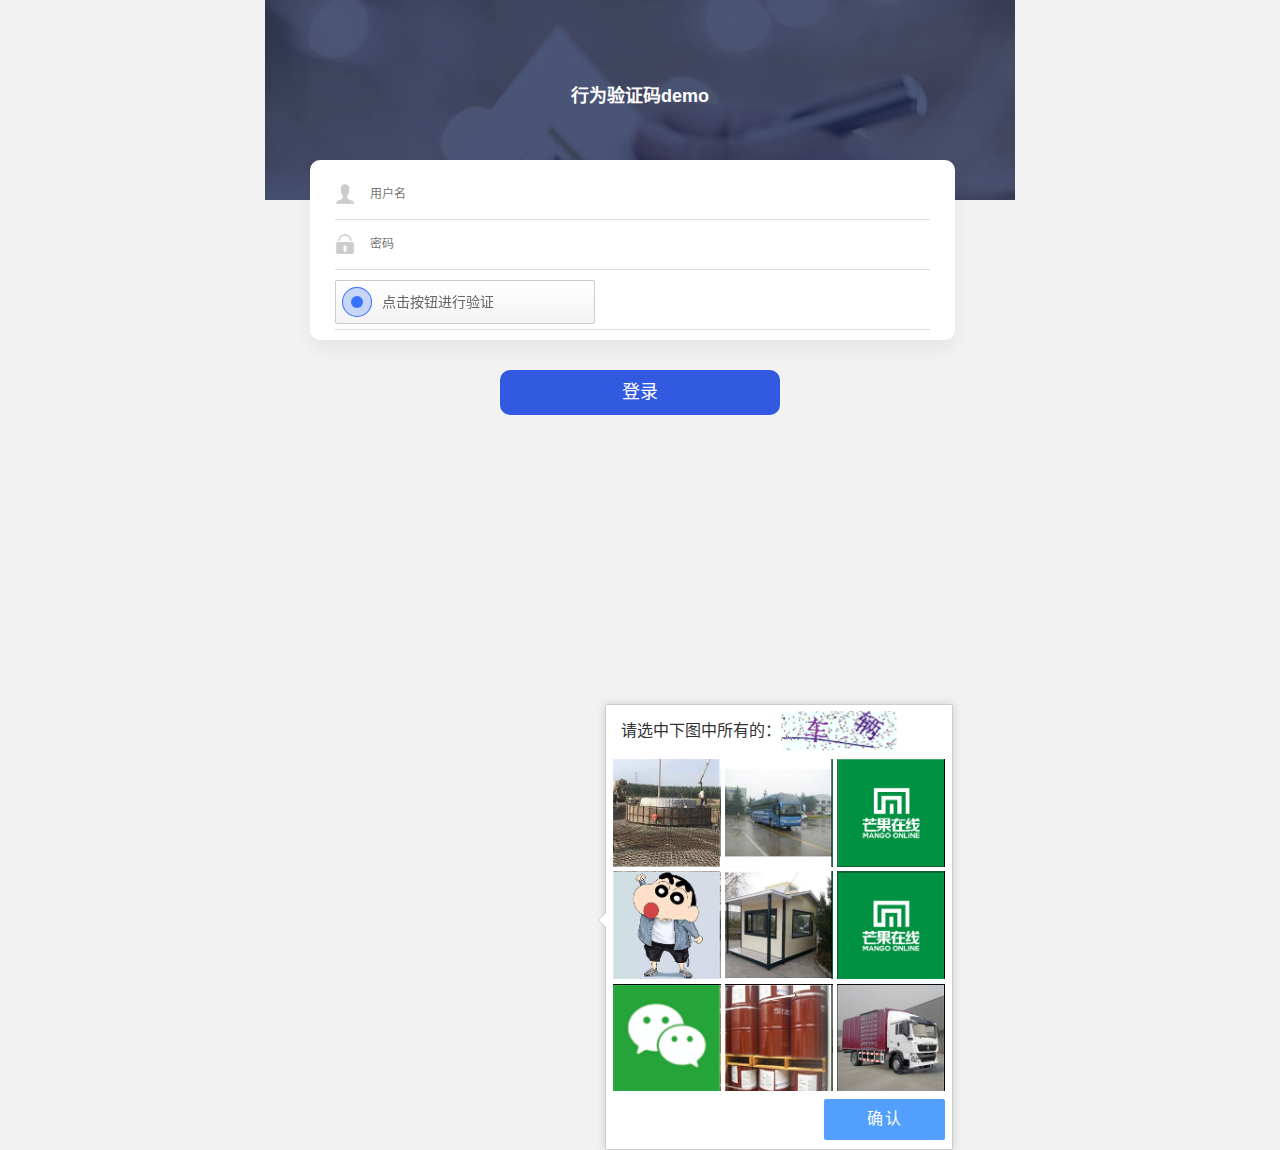
<file: fe/index.html>
<!DOCTYPE html>
<html lang="zh-cn">

<head>
    <meta charset="UTF-8">
    <title>行为验证码demo</title>
    <meta name="renderer" content="webkit">
    <meta name="viewport" content="width=device-width,initial-scale=1,maximum-scale=1,user-scalable=0">
    <meta name="apple-mobile-web-app-capable" content="yes">
    <meta name="apple-mobile-web-app-status-bar-style" content="black">
    <meta name="format-detection" content="telephone=no">
    <meta name="keywords" content="验证码,demo">
    <meta name="description" content="行为验证码demo">
    <link href="./demo/Tmmain.css" rel="stylesheet">
    <link href="./demo/Tmmanage.css" rel="stylesheet">
    <link href="./css/style.1.5.7.css" rel="stylesheet">
    <link href="./css/style_https.1.4.8.css" rel="stylesheet">
</head>

<body class="bgf2">
    <section class="flexview">
        <!--背景logo-->
        <div class="adminBg">
            <img class="admin_img" src="./demo/adminbg.png" alt="">
            <div class="admin_text">
                <div class="admin_name">
                    <h2 class="admin_h2">行为验证码demo</h2>
                </div>
            </div>
        </div>
        <div class="adminform">
            <form id="form1">
                <div class="admininput">
                    <div class="group_input">
                        <label><img class="accountImg" src="./demo/account.png" alt=""></label>
                        <input id="username" name="username" type="text" class="text8" placeholder="用户名" validate="{required:true,maxlength:18,minlength:4}" NullMeg="请输入用户名" ErrMeg="请输入合法的用户名">
                    </div>
                    <div class="group_input">
                        <label>
                        <img class="accountImg" src="./demo/lock.png" alt="">
                    </label>
                        <input type="password" name="password" id="password" class="text8" placeholder="密码" validate="{required:true,maxlength:18,minlength:4}" NullMeg="请输入密码" ErrMeg="请输入合法的密码">
                    </div>
                    <div id="CodeImg-Container" class="login_textdiv" style="display:none;">
                        <span class="login_t3"></span>
                        <input type="text" id="ImgCode" name="ImgCode" class="text10" validate="{maxlength:18,minlength:4}" />
                        <a href="javascript:RefreshImgCode();"><img class="GetImg" id="NowImgCode" alt="" /></a>
                    </div>
                    <div class="group_input" style="margin-top:10px;">
                        <div id="CodeGeet-Container" style="float:left;margin-bottom:20px;display:none;">
                            <div id="captcha-embed"></div>
                            <!-- <div id="captcha-wait">正在加载验证码......</div>-->
                            <div>
                                <!-- geetest_detect geetest_success_animate geetest_selected -->
                                <div class="geetest_holder geetest_wind geetest_fallback  geetest_wait_compute" style="width: 210px;">
                                    <div class="geetest_form"><input type="hidden" name="geetest_challenge"><input type="hidden" name="geetest_validate"><input type="hidden" name="geetest_seccode"></div>
                                    <div class="geetest_btn">
                                        <div class="geetest_radar_btn">
                                            <div class="geetest_radar">
                                                <div class="geetest_ring">
                                                    <div class="geetest_small"></div>
                                                </div>
                                                <div class="geetest_sector" style="transform: rotate(93.6346deg);">
                                                    <div class="geetest_small"></div>
                                                </div>
                                                <div class="geetest_cross">
                                                    <div class="geetest_h"></div>
                                                    <div class="geetest_v"></div>
                                                </div>
                                                <div class="geetest_dot"></div>
                                                <div class="geetest_scan">
                                                    <div class="geetest_h"></div>
                                                </div>
                                                <div class="geetest_status">
                                                    <div class="geetest_bg"></div>
                                                    <div class="geetest_hook"></div>
                                                </div>
                                            </div>
                                            <div class="geetest_ie_radar"></div>
                                            <div class="geetest_radar_tip" tabindex="0" aria-label="点击按钮进行验证" style="outline-width: 0px;"><span class="geetest_radar_tip_content">点击按钮进行验证</span><span class="geetest_reset_tip_content">请点击重试</span><span class="geetest_radar_error_code"></span></div>

                                        </div>
                                        <div class="geetest_ghost_success ">
                                            <div class="geetest_success_btn" style="width: 100%;">
                                                <div class="geetest_success_box">
                                                    <div class="geetest_success_show">
                                                        <div class="geetest_success_pie"></div>
                                                        <div class="geetest_success_filter"></div>
                                                        <div class="geetest_success_mask"></div>
                                                    </div>
                                                    <div class="geetest_success_correct">
                                                        <div class="geetest_success_icon"></div>
                                                    </div>
                                                </div>
                                                <div class="geetest_success_radar_tip"><span class="geetest_success_radar_tip_content">验证成功</span><span class="geetest_success_radar_tip_timeinfo"></span></div>
                                            </div>
                                        </div>
                                    </div>


                                </div>
                            </div>
                            <div id="captcha-error" class="error" style="width: 100%; float: left;color: #ff0000;display:none">拖动上方滑块完成拼图</div>
                        </div>

                    </div>
                </div>
                <a class="btn8" href="javascript:funLogin()">登录</a>
            </form>
        </div>
    </section>


    <script src="./js/jquery-1.10.2.min.js"></script>
    <script src="./js/gt.js"></script>
    <script type="text/javascript">
        var CodeKey = "";
        var validate = null;
        var _captchaObj = null;
        $(function() {
            InitValCode();
            $(".geetest_item ").bind("click", function() {
                var select_index = $(".geetest_window .geetest_item").index(this);
                alert(select_index);
                $(this).addClass("geetest_selected");
            });
        })

        function funLogin() {
            if (_captchaObj) {
                validate = _captchaObj.getValidate();
                if (!validate) {
                    $("#captcha-error").show();
                } else {
                    $("#captcha-error").hide();
                }
            }
            if (validate) {
                $.tmAjax({
                    url: '/api/am/login/login',
                    data: $('#form1').serialize(),
                    type: "Post",
                    success: function(data) {
                        if (!$.APISuccess(data)) {
                            $.msgTip(data.Message);
                            RefreshCode(data.Message);
                        } else {
                            var _token = data.Data;
                            setToken(_token.token);
                            var originurl = location.origin + "/";
                            var jumpurl = document.referrer;
                            if (jumpurl == "") {
                                window.location.href = "/am/home/index";
                            } else if (jumpurl.indexOf("/a/") > 0 || jumpurl.indexOf("/am/") > 0 || jumpurl.indexOf("/login/") > 0 || jumpurl.indexOf("register") > 0 || jumpurl.indexOf("logout") > 0 || originurl == jumpurl) {
                                window.top.location.href = "/am/home/index";
                            } else {
                                window.location.href = jumpurl;
                            }
                        }
                    }
                });
            }
        }
        //刷新验证码
        function RefreshImgCode() {
            $("#NowImgCode").attr("src", "/a/login/GetImgCode?CodeKey=" + CodeKey + "&t=" + new Date().getTime());
        }
        //初始化验证码
        function InitValCode() {
            $("#CodeGeet-Container").show();
            var data = {
                "success": "1",
                "gt": "c1dedc5585a84a57e805cf788ff52a8d",
                "challenge": "bded950c4006cce4cebd70de159f41e6",
                "new_captcha": true
            };
            // var data = {
            //     "success": 0,
            //     "gt": "123456",
            //     "challenge": "c74d97b01eae257e44aa9d5bade97bafb5",
            //     "new_captcha": true
            // }
            // InitGeetestFun(data)
        }
        //加载行为验证码
        function InitGeetestFun(data) {
            initGeetest({
                gt: data.gt,
                challenge: data.challenge,
                product: "embed",
                // offline: !data.success,
                new_captcha: data.new_captcha,
                width: "210px"
            }, function(captchaObj) {
                _captchaObj = captchaObj;
                $("#captcha-embed").html("");
                captchaObj.appendTo("#captcha-embed");
                captchaObj.onReady(function() {
                    $("#captcha-wait").hide();
                });
                captchaObj.onSuccess(function() {
                    $("#captcha-error").hide();
                });
            });
        }
        //刷新验证码
        function RefreshCode(msg) {
            if (msg.indexOf("过期") > 0) {
                InitValCode();
            } else {
                _captchaObj.reset();
            }
        }
    </script>
    <div class="geetest_fullpage_click geetest_float geetest_wind geetest_click" style="left: 605px; top: 912px; display: block; opacity: 1;">
        <div class="geetest_fullpage_ghost"></div>
        <div class="geetest_fullpage_click_wrap">
            <div class="geetest_fullpage_click_box" style="width: 348px; top: -198px;">
                <div class="geetest_holder geetest_silver" style="display: block; opacity: 1;">
                    <div class="geetest_widget">
                        <div class="geetest_head">
                            <div class="geetest_tips">
                                <div class="geetest_tip_content">请选中下图中所有的：</div>
                                <div class="geetest_tip_img" aria-hidden="true" style="display: block;background-image: url(&quot;./images/demo.png&quot;);"></div>
                            </div>
                            <div class="geetest_atips">
                                <div class="geetest_atip_content"></div>
                                <div class="geetest_tip_text">
                                    <div class="geetest_word1"><span class="">1</span></div>
                                    <div class="geetest_word2"><span class="">2</span></div>
                                    <div class="geetest_word3"><span class="">3</span></div>
                                    <div class="geetest_word4"><span class="">4</span></div>
                                    <div class="geetest_word5"><span class="">5</span></div>
                                    <div class="geetest_word6"><span class="">6</span></div>
                                </div>
                            </div>
                            <div class="geetest_tip_space"></div>
                        </div>
                        <div class="geetest_table_box">
                            <div class="geetest_window">
                                <div class="geetest_item" style="width: 31%; padding-bottom: 31%;">
                                    <div class="geetest_item_wrap"><img class="geetest_item_img" src="./images/demo.png" style="left: 0%; top: 0%; width: 300%; height: 337.2%;"></div>
                                    <div class="geetest_item_ghost"></div>
                                    <div class="geetest_item_icon"></div>
                                </div>
                                <div class="geetest_item" style="width: 31%; padding-bottom: 31%;">
                                    <div class="geetest_item_wrap"><img class="geetest_item_img" src="./images/demo.png" style="left: -100%; top: 0%; width: 300%; height: 337.2%;"></div>
                                    <div class="geetest_item_ghost"></div>
                                    <div class="geetest_item_icon"></div>
                                </div>
                                <div class="geetest_item" style="width: 31%; padding-bottom: 31%;">
                                    <div class="geetest_item_wrap"><img class="geetest_item_img" src="./images/demo.png" style="left: -200%; top: 0%; width: 300%; height: 337.2%;"></div>
                                    <div class="geetest_item_ghost"></div>
                                    <div class="geetest_item_icon"></div>
                                </div>
                                <div class="geetest_item" style="width: 31%; padding-bottom: 31%;">
                                    <div class="geetest_item_wrap"><img class="geetest_item_img" src="./images/demo.png" style="left: 0%; top: -100%; width: 300%; height: 337.2%;"></div>
                                    <div class="geetest_item_ghost"></div>
                                    <div class="geetest_item_icon"></div>
                                </div>
                                <div class="geetest_item" style="width: 31%; padding-bottom: 31%;">
                                    <div class="geetest_item_wrap"><img class="geetest_item_img" src="./images/demo.png" style="left: -100%; top: -100%; width: 300%; height: 337.2%;"></div>
                                    <div class="geetest_item_ghost"></div>
                                    <div class="geetest_item_icon"></div>
                                </div>
                                <div class="geetest_item" style="width: 31%; padding-bottom: 31%;">
                                    <div class="geetest_item_wrap"><img class="geetest_item_img" src="./images/demo.png" style="left: -200%; top: -100%; width: 300%; height: 337.2%;"></div>
                                    <div class="geetest_item_ghost"></div>
                                    <div class="geetest_item_icon"></div>
                                </div>
                                <div class="geetest_item" style="width: 31%; padding-bottom: 31%;">
                                    <div class="geetest_item_wrap"><img class="geetest_item_img" src="./images/demo.png" style="left: 0%; top: -200%; width: 300%; height: 337.2%;"></div>
                                    <div class="geetest_item_ghost"></div>
                                    <div class="geetest_item_icon"></div>
                                </div>
                                <div class="geetest_item" style="width: 31%; padding-bottom: 31%;">
                                    <div class="geetest_item_wrap"><img class="geetest_item_img" src="./images/demo.png" style="left: -100%; top: -200%; width: 300%; height: 337.2%;"></div>
                                    <div class="geetest_item_ghost"></div>
                                    <div class="geetest_item_icon"></div>
                                </div>
                                <div class="geetest_item" style="width: 31%; padding-bottom: 31%;">
                                    <div class="geetest_item_wrap"><img class="geetest_item_img" src="./images/demo.png" style="left: -200%; top: -200%; width: 300%; height: 337.2%;"></div>
                                    <div class="geetest_item_ghost"></div>
                                    <div class="geetest_item_icon"></div>
                                </div>
                            </div>
                            <div class="geetest_result_tip"></div>
                        </div>
                        <div class="geetest_panel">
                            <div class="geetest_small" tabindex="-1" style="outline: none; font-size: 12px;">
                                <a class="geetest_close" href="javascript:;" tabindex="-1">
                                    <div class="geetest_close_tip">关闭验证</div>
                                </a>
                                <a class="geetest_refresh" href="javascript:;" tabindex="-1">
                                    <div class="geetest_refresh_tip">刷新验证</div>
                                </a>
                                <a class="geetest_voice">
                                    <div class="geetest_voice_tip"></div>
                                </a>
                            </div>
                            <a class="geetest_commit" href="javascript:;">
                                <div class="geetest_commit_tip">确认</div>
                            </a>
                        </div>
                    </div>
                </div>
            </div>
            <div class="geetest_fullpage_pointer" style="display: block;">
                <div class="geetest_fullpage_pointer_out"></div>
                <div class="geetest_fullpage_pointer_in"></div>
            </div>
        </div>
    </div>
</body>

</html>
</file>
<file: fe/demo/Tmmain.css>
@charset "utf-8";
/*********************************************************************************
**项目名：批发商管理端
*** 描述：批发商管理端公共css
** 创建时间：2018/7/3
** 最后修改人：（无）
** 最后修改时间：（无）
** 版权所有 (C) :tianmei
**********************************************************************************/
.flex,
.flexrow,
.flexup {
  display: -webkit-box;
  display: -webkit-flex;
  display: -ms-flexbox;
  display: flex;
}
.flexrow {
  flex-flow: row wrap;
}
.flexup {
  flex-direction: column;
  justify-content: flex-start;
}
/**
 * Component:	Variables
 * Description:	Define all variables
*/
.m-actionsheet {
  text-align: center;
  position: fixed;
  bottom: 0;
  left: 0;
  width: 100%;
  z-index: 1000;
  background-color: #ffffff;
  transform: translate(0, 100%);
  transition: transform .3s;
}
.actionsheet-item {
  display: block;
  position: relative;
  font-size: 14px;
  color: #555;
  height: 40px;
  line-height: 40px;
  background-color: #FFF;
}
.actionsheet-item:after {
  content: '';
  position: absolute;
  z-index: 2;
  bottom: 0;
  left: 0;
  width: 100%;
  height: 1px;
  border-bottom: 1px solid #D9D9D9;
  transform: scaleY(0.5);
  transform-origin: 0 100%;
}
.actionsheet-action {
  display: block;
  margin-top: 10px;
  font-size: 14px;
  color: #555;
  height: 40px;
  line-height: 40px;
  background-color: #FFF;
}
.actionsheet-toggle {
  transform: translate(0, 0);
}
/* CSS Document */
html,
body,
div,
span,
applet,
object,
iframe,
h1,
h2,
h3,
h4,
h5,
h6,
p,
blockquote,
pre,
a,
abbr,
acronym,
address,
big,
cite,
code,
del,
dfn,
em,
img,
ins,
kbd,
q,
s,
samp,
small,
strike,
strong,
sub,
sup,
tt,
var,
b,
u,
i,
center,
dl,
dt,
dd,
ol,
ul,
li,
fieldset,
form,
label,
legend,
table,
caption,
tbody,
tfoot,
thead,
tr,
th,
td,
article,
aside,
canvas,
details,
embed,
figure,
figcaption,
footer,
header,
hgroup,
menu,
nav,
output,
ruby,
section,
summary,
time,
mark,
audio,
video {
  margin: 0;
  padding: 0;
}
fieldset,
img {
  border: none;
}
img {
  vertical-align: middle;
}
address,
caption,
cite,
code,
dfn,
th,
var {
  font-style: normal;
  font-weight: normal;
}
ul,
ol {
  list-style: none;
}
input {
  padding-top: 0;
  padding-bottom: 0;
  font-family: "Microsoft YaHei";
}
input::-moz-focus-inner {
  border: none;
  padding: 0;
}
select,
input {
  vertical-align: middle;
}
select,
input,
textarea {
  font-size: 12px;
  margin: 0;
}
input[type="text"],
input[type="password"],
textarea {
  outline-style: none;
  -webkit-appearance: none;
}
textarea {
  resize: none;
}
input,
textarea {
  background: none;
  border: none;
}
table {
  border-collapse: collapse;
}
body {
  color: #333;
  font: 12px/20px "Microsoft YaHei", "Arial Narrow", HELVETICA;
  background: #fff;
  margin: 0;
  -webkit-font-smoothing: antialiased;
}
a {
  color: #555555;
}
a:link {
  text-decoration: none;
}
a:visited {
  text-decoration: none;
}
a:hover {
  text-decoration: none;
}
ul {
  list-style-type: none;
}
input,
textarea {
  background: none;
  border: none;
}
input::-moz-focus-inner {
  border: none;
  padding: 0;
}
div,
span,
nav,
header,
footer,
a {
  -webkit-box-sizing: border-box;
  -moz-box-sizing: border-box;
  box-sizing: border-box;
}
body {
  line-height: normal;
}
a,
a:hover,
a:active,
a:visited,
a:link,
a:focus {
  -webkit-tap-highlight-color: rgba(0, 0, 0, 0);
  -webkit-tap-highlight-color: transparent;
  outline: none;
  background: none;
  text-decoration: none;
}
body.bgf2 {
  background-color: #f2f2f2;
  line-height: normal;
}
a,
label {
  blr: expression(this.onFocus=this.blur());
}
a,
label {
  outline: none;
}
.flexview {
  width: 100%;
  max-width: 750px;
  margin: 0px auto;
}
.flexview.pb50 {
  padding-bottom: 50px;
}
.hide {
  display: none!important;
}
.fc1 {
  color: #111111;
}
.fc2 {
  color: #ff4c2f;
}
.fc3 {
  color: #315ae1;
}
.header {
  height: 40px;
  position: relative;
  display: -webkit-box;
  display: -webkit-flex;
  display: -ms-flexbox;
  display: flex;
  line-height: 40px;
  background-color: #f2f2f2;
}
.header_center {
  overflow: hidden;
  text-overflow: ellipsis;
  white-space: nowrap;
  text-align: center;
  -webkit-box-pack: center;
  -webkit-justify-content: center;
  -ms-flex-pack: center;
  justify-content: center;
  -webkit-box-align: center;
  -webkit-align-items: center;
  -ms-flex-align: center;
  align-items: center;
  height: 40px;
  width: 50%;
  font-size: 18px;
}
.header_left {
  width: 25%;
}
.header_left img {
  width: 20px;
  height: 20px;
  margin-left: 12px;
}
.header_right {
  width: 25%;
}
.flex_item,
.header_center {
  -webkit-box-flex: 1;
  -webkit-flex: 1;
  -ms-flex: 1;
  flex: 1;
}
.text1 {
  background-color: #ffffff;
  border-radius: 16px;
  padding-left: 42px;
  width: 100%;
  height: 30px;
  line-height: 30px;
  -webkit-box-sizing: border-box;
  -moz-box-sizing: border-box;
  box-sizing: border-box;
  outline: none;
}
.text2 {
  border: 0px;
  width: 90px;
  height: 100%;
  text-align: right;
  outline: none;
}
.text4 {
  width: 110px;
  height: 30px;
  background-color: #eeeeee;
  padding: 0px 10px;
}
.text5 {
  background-color: #eeeeee;
  padding: 0px 10px;
  border-radius: 2px;
  height: 35px;
  width: calc(100% - 80px);
}
.text6 {
  text-align: right;
  outline: none;
  height: 100%;
  font-size: 14px;
}
.text7 {
  background-color: #ffffff;
  width: 100%;
  height: 44px;
  line-height: 1;
  padding-left: 20px;
  -webkit-box-sizing: border-box;
  -moz-box-sizing: border-box;
  box-sizing: border-box;
  border-bottom: 1px solid #e5e5e5;
  border-top: 1px solid #e5e5e5;
}
.text8 {
  background-color: #ffffff;
  width: 100%;
  height: 48px;
  line-height: 1;
  padding-left: 15px;
}
.text9 {
  border: 1px solid #e5e5e5;
  height: 25px;
  width: 50px;
  padding-left: 10px;
  outline: none;
  -webkit-appearance: none;
  appearance: none;
}
.text10 {
  border: 0px;
  padding-left: 10px;
}
.text11 {
  width: 90px;
  height: 100%;
  background-color: transparent;
  outline: none;
}
.textarea1 {
  background-color: #eeeeee;
  border-radius: 2px;
  width: 100%;
  height: 70px;
  padding: 16px 12px;
  font-size: 14px;
}
.textarea2 {
  outline: none;
  background-color: #ffffff;
  width: 100%;
  height: 80px;
  padding: 12px 16px;
  -webkit-box-sizing: border-box;
  -moz-box-sizing: border-box;
  box-sizing: border-box;
  font-family: 'Microsoft Himalaya';
  font-size: 15px;
}
.span1 {
  color: #555555;
  line-height: 30px;
}
.span1.gay {
  color: #999999;
}
.p1 {
  text-align: left;
  line-height: 30px;
}
.p4 {
  padding: 0px 4%;
}
.pb1 {
  padding-bottom: 4px;
}
.mb2 {
  margin-bottom: 16px;
}
.mb20 {
  margin-bottom: 20px;
}
.mt10 {
  margin-top: 10px;
}
.mt20 {
  margin-top: 20px;
}
.mt40 {
  margin-top: 40px;
}
.pt50 {
  padding-top: 60px;
}
.pr2 {
  padding-right: 94px;
}
a.btn1,
.btn1,
.btn2,
a.btn2 {
  font-size: 17px;
  display: block;
  height: 50px;
  line-height: 50px;
  -webkit-box-flex: 1;
  -webkit-flex: 1;
  -ms-flex: 1;
  flex: 1;
  text-align: center;
  background-color: #dee4fa;
  color: #315ae1;
}
.btn2 {
  background-color: #315ae1;
  color: #ffffff;
}
a.btn2 {
  background-color: #315ae1;
  color: #ffffff;
}
.btn3,
a.btn3,
a.btn4 {
  display: block;
  color: #333333;
  font-size: 15px;
  border: 1px solid #d9d9d9;
  border-radius: 5px;
  width: 110px;
  -webkit-box-sizing: border-box;
  -moz-box-sizing: border-box;
  box-sizing: border-box;
  height: 30px;
  line-height: 29px;
  text-align: center;
}
.btn3.on {
  background-color: #eff2fd;
  border: 1px solid #315ae1;
  color: #315ae1;
}
a.btn4 {
  width: 82px;
}
a.btn4.on {
  background-color: #eff2fd;
  border: 1px solid #315ae1;
  color: #315ae1;
}
.filter .btn4 {
  min-height: 30px;
  height: auto;
  line-height: normal;
  display: -webkit-box;
  display: -webkit-flex;
  display: -ms-flexbox;
  display: flex;
  align-items: center;
  justify-content: center;
}
a.btn5,
.btn5 {
  display: inline-block;
  width: 50px;
  text-align: center;
  height: 20px;
  line-height: 20px;
  background-color: #d6d7da;
  border-radius: 5px;
  color: #ffffff;
  margin: 0px 5px;
}
a.btn5.on {
  background-color: #97aef7;
}
.btn5.on {
  background-color: #97aef7;
}
a.btn6 {
  display: block;
  width: 92%;
  margin-left: 4%;
  height: 40px;
  line-height: 40px;
  font-size: 18px;
  text-align: center;
  background-color: #e93d3b;
  border-radius: 8px;
  color: #ffffff;
}
a.btn7 {
  font-size: 17px;
  background-color: #315ae1;
  border-radius: 6px;
  display: block;
  width: 225px;
  height: 45px;
  text-align: center;
  color: #ffffff;
  line-height: 45px;
}
a.btn8 {
  display: block;
  border-radius: 10px;
  background-color: #315ae1;
  color: #ffffff;
  width: 280px;
  height: 45px;
  text-align: center;
  line-height: 45px;
  font-size: 18px;
  margin: 30px auto 0px;
}
a.btn9 {
  border: 1px solid #d9d9d9;
  border-radius: 5px;
  text-align: center;
  font-size: 15px;
  padding: 0px 20px;
  height: 30px;
  line-height: 30px;
  margin-right: 10px;
}
a.btn9.on {
  background-color: #eff2fd;
  border: 1px solid #adbdf3;
  color: #315ae1;
}
a.btn10 {
  width: 100%;
  height: 100%;
  display: block;
  line-height: 50px;
  text-align: center;
  background: #335ce1;
  color: #ffffff;
  font-size: 18px;
}
a.btn11 {
  color: #315ae1;
  border: 1px solid #315ae1;
  border-radius: 5px;
  text-align: center;
  width: 84px;
  height: 24px;
  display: block;
}
a.btn12 {
  border-radius: 4px;
  background: #e8e8e8;
  text-align: center;
  padding: 4px 16px;
  word-break: keep-all;
}
a.btn12.active {
  background-color: #f0f7ff;
  border: 1px solid #315ae1;
  color: #315ae1;
}
.mask-black,
.mask-black2 {
  background-color: rgba(0, 0, 0, 0.5);
  position: fixed;
  z-index: 505;
  bottom: 0;
  right: 0;
  left: 0;
  top: 0;
  display: none;
  will-change: opacity;
}
.checked1,
.checked2 {
  -webkit-appearance: none;
  height: 20px;
  vertical-align: middle;
  width: 20px;
  border: 1px solid #c8c8c8;
  border-radius: 50%;
  outline: none;
}
.checked1:checked,
.checked2:checked {
  background: url(../img/checked.png?12640d0830ae5b40117c63bae04a6718) 0px 0px no-repeat;
  background-size: 20px 20px;
  -webkit-transform-origin: 0 100%;
  transform-origin: 0 100%;
  border: none;
  -webkit-animation: checkboxcheck 125ms 50ms cubic-bezier(0.1, 0, 0.1, 1) forwards;
  animation: checkboxcheck 125ms 50ms cubic-bezier(0.1, 0, 0.1, 1) forwards;
}
.footer {
  position: fixed;
  left: 0px;
  bottom: 0px;
  z-index: 99;
  width: 100%;
  height: 50px;
  background-color: #ffffff;
  border-top: 1px solid #e5e5e5;
  display: -webkit-box;
  display: -webkit-flex;
  display: -ms-flexbox;
  display: flex;
}
.footer_item {
  padding: 7px 0 7px;
  -webkit-tap-highlight-color: transparent;
  position: relative;
  display: block;
  -webkit-box-flex: 1;
  -webkit-flex: 1;
  -ms-flex: 1;
  flex: 1;
}
.footer_item.on .foot_label {
  color: #315ae1;
}
.footer_item.on .ficon1 {
  background: url(../img/fticon1s.png?783fa9218a38db1e1ea56d7c1eec1fbc) no-repeat;
  background-size: 20px 20px;
}
.footer_item.on .ficon2 {
  background: url(../img/fticon2s.png?7211c6f4d86a08006e3ab18a47d5d14c) no-repeat;
  background-size: 20px 20px;
}
.footer_item.on .ficon3 {
  background: url(../img/fticon3s.png?f37993c79cb13ef123e2de47d4fe3815) no-repeat;
  background-size: 20px 20px;
}
.footer_item.on .ficon4 {
  background: url(../img/fticon4s.png?0bc6bbdf6e6db2aa816e136e4be97a52) no-repeat;
  background-size: 20px 20px;
}
.footer_item.on .ficon5 {
  background: url(../img/fticon5s.png?2661920678242855d3e1fd3871b6ec99) no-repeat;
  background-size: 20px 20px;
}
.footerIcon {
  margin: 0 auto;
  width: 20px;
  height: 20px;
  position: relative;
  font-size: 10px;
}
.footerIcon.ficon1 {
  background: url(../img/fticon1.png?89a65f1c461bc65f624c2a143697599d) no-repeat;
  background-size: 20px 20px;
}
.footerIcon.ficon2 {
  background: url(../img/fticon2.png?6899eeef3ddf0d2daf99cc06b7b3600c) no-repeat;
  background-size: 20px 20px;
}
.footerIcon.ficon3 {
  background: url(../img/fticon3.png?415eea3c0b52865febb846ba5a76e16b) no-repeat;
  background-size: 20px 20px;
}
.footerIcon.ficon4 {
  background: url(../img/fticon4.png?44629600a64d1b0a08f8b35957473b1d) no-repeat;
  background-size: 20px 20px;
}
.footerIcon.ficon5 {
  background: url(../img/fticon5.png?ac3ac5a3e2b87733074ccedf0c2e5506) no-repeat;
  background-size: 20px 20px;
}
.foot_label {
  text-align: center;
  color: #555555;
  font-size: 12px;
  margin-top: 2px;
}
.clearfix {
  clear: both;
}
.border1 {
  position: relative;
  width: 100%;
}
.border1:after {
  content: "";
  background-color: #e5e5e5;
  display: block;
  width: 100%;
  height: 1px;
  bottom: 0px;
  left: 0px;
  position: absolute;
}
.border1:before {
  content: "";
  background-color: #e5e5e5;
  display: block;
  width: 100%;
  height: 1px;
  top: 0px;
  left: 0px;
  position: absolute;
}
.border_bottom,
.border_bottom1 {
  position: relative;
  width: 100%;
}
.border_bottom:after {
  content: "";
  background-color: #dddddd;
  display: block;
  width: 100%;
  height: 1px;
  bottom: 0px;
  left: 0px;
  position: absolute;
}
.border_bottom1:after {
  content: "";
  background-color: #e5e5e5;
  display: block;
  width: 100%;
  height: 1px;
  bottom: 0px;
  left: 0px;
  position: absolute;
  transform: translateX(4%);
}
.border_bottom2,
.border_bottom3,
.border_bottom4,
.border_bottom5,
.border_bottom6,
.border_bottom7 {
  position: relative;
  width: 100%;
}
.border_bottom2:after {
  content: "";
  background-color: #dddddd;
  display: block;
  width: 100%;
  height: 1px;
  bottom: 0px;
  left: 0px;
  position: absolute;
  transform: translateX(4%);
}
.border_bottom3:after {
  content: "";
  background-color: #bbbbbb;
  display: block;
  width: 100%;
  height: 1px;
  bottom: 0px;
  left: 0px;
  position: absolute;
}
.border_bottom4:after {
  content: "";
  background-color: #eeeeee;
  display: block;
  width: 100%;
  height: 1px;
  bottom: 0px;
  left: 0px;
  position: absolute;
}
.border_bottom5:after {
  content: "";
  background-color: #ebeef4;
  display: block;
  width: 100%;
  height: 1px;
  bottom: 0px;
  left: 0px;
  position: absolute;
}
.border_bottom6:after {
  content: "";
  background-color: #eeeeee;
  display: block;
  width: 100%;
  height: 1px;
  bottom: 0px;
  left: 15px;
  position: absolute;
}
.border_bottom7:after {
  content: "";
  background-color: #e5e5e5;
  display: block;
  width: 100%;
  height: 1px;
  bottom: 0px;
  left: 0px;
  position: absolute;
}
.date1 {
  width: 86px;
  border: 0px;
  color: #555555;
  outline: none;
  font-size: 10px;
  word-break: keep-all;
  /* 不换行 */
  white-space: nowrap;
  /* 不换行 */
  padding-top: 4px;
  -webkit-box-sizing: border-box;
  -moz-box-sizing: border-box;
  box-sizing: border-box;
  -webkit-transform: translateX(12%);
  transform: translateX(12%);
}
.select1 {
  border: solid 1px rgba(49, 90, 225, 0.5);
  width: 66px;
  height: 18px;
  border-radius: 17px;
  appearance: none;
  -moz-appearance: none;
  -webkit-appearance: none;
  background: transparent;
  color: #315ae1;
  text-align: center;
  position: relative;
  -webkit-transform: translateX(4%);
  transform: translateX(4%);
}
.select1 span {
  text-align: center;
}
.date_line {
  display: inline-block;
  background: url(../img/line.png?a354965a17f0477c30b8acef8b516cbf) center center no-repeat;
  background-size: 10px 13px;
  width: 10px;
  height: 44px;
  vertical-align: middle;
  -webkit-transform: translateX(4%);
  transform: translateX(4%);
}
.switch:checked {
  border-color: #4bd763;
  background-color: #4bd763;
}
.switch:checked:before {
  -webkit-transform: scale(0);
  transform: scale(0);
}
.switch:checked:after {
  -webkit-transform: translateX(20px);
  transform: translateX(20px);
}
.switch:after {
  width: 30px;
  background-color: #fff;
  transition: -webkit-transform 0.3s;
  transition: transform .3s;
  transition: transform 0.3s, -webkit-transform 0.3s;
  box-shadow: 0 1px 3px rgba(0, 0, 0, 0.4);
  -webkit-transition: -webkit-transform 0.35s cubic-bezier(0.4, 0.4, 0.25, 1.35);
  transition: -webkit-transform 0.35s cubic-bezier(0.4, 0.4, 0.25, 1.35);
  transition: transform 0.35s cubic-bezier(0.4, 0.4, 0.25, 1.35);
  transition: transform 0.35s cubic-bezier(0.4, 0.4, 0.25, 1.35), -webkit-transform 0.35s cubic-bezier(0.4, 0.4, 0.25, 1.35);
}
.switch {
  -webkit-appearance: none;
  appearance: none;
  position: relative;
  width: 52px;
  height: 32px;
  border: 1px solid #dfdfdf;
  outline: 0;
  border-radius: 16px;
  box-sizing: border-box;
  background: #dfdfdf;
  background-color: #dfdfdf;
  -webkit-transition: background-color 0.1s, border 0.1s;
  transition: background-color 0.1s, border 0.1s;
  outline: none;
}
.switch:after,
.switch:before {
  content: " ";
  position: absolute;
  top: 0;
  left: 0;
  height: 30px;
  border-radius: 15px;
  -webkit-transition: -webkit-transform 0.3s;
}
.switch:before {
  width: 50px;
  background-color: #fdfdfd;
  transition: -webkit-transform 0.3s;
  transition: transform .3s;
  transition: transform 0.3s, -webkit-transform 0.3s;
  -webkit-transition: -webkit-transform 0.35s cubic-bezier(0.45, 1, 0.4, 1);
  transition: -webkit-transform 0.35s cubic-bezier(0.45, 1, 0.4, 1);
  transition: transform 0.35s cubic-bezier(0.45, 1, 0.4, 1);
  transition: transform 0.35s cubic-bezier(0.45, 1, 0.4, 1), -webkit-transform 0.35s cubic-bezier(0.45, 1, 0.4, 1);
}
.headerH {
  background: #ffffff;
  width: 100%;
  height: 44px;
  border-bottom: 1px solid #e5e5e5;
  font-size: 18px;
  text-align: center;
}
.flexview .weui-btn.weui-btn_primary {
  display: block;
  border-radius: 10px;
  background-color: #315ae1;
  color: #ffffff;
  width: 280px;
  text-align: center;
  height: 45px;
  line-height: 45px;
  font-size: 18px;
  margin: 30px auto 0px;
}
.flexview .weui-btn_primary:not(.weui-btn_disabled):visited {
  color: #ffffff;
}
.flexview .weui-btn_primary:not(.weui-btn_disabled):active {
  color: #ffffff;
  background-color: #315ae1;
}
.m-actionsheet.actionsheet-toggle {
  -webkit-transform: translate(0, 0);
  transform: translate(0, 0);
  color: #333333;
}
.actionsheet-title {
  height: 44px;
  padding: 0px 4%;
  width: 100%;
  border-bottom: 1px solid #e5e5e5;
  text-align: right;
}
.actionsheet-foot {
  width: 100%;
  height: 50px;
  display: -webkit-box;
  display: -webkit-flex;
  display: -ms-flexbox;
  display: flex;
}
.actionsheet-Content {
  height: 400px;
  overflow-y: scroll;
}
.Close {
  width: 20px;
  height: 20px;
  vertical-align: middle;
  margin-top: 11px;
}
.actionsheet-title_l {
  color: #666666;
  float: left;
  margin-top: 12px;
}
.layui-m-layersection .layui-m-layercont {
  padding: 20px 10px;
}
.borderTop2 {
  border-top: 2px solid #f2f2f2;
}
.searchs {
  height: 50px;
  width: 96%;
  padding-top: 10px;
  background: #FFFFFF;
  font-size: 14px;
}
.searchs.index {
  position: absolute;
  left: 2%;
  top: 0px;
  z-index: 999;
  background: transparent;
}
.searchs.index .text2 {
  background: rgba(255, 255, 255, 0.8);
}
.searchs.bgf .text2 {
  background: #FFFFFF;
}
.searchs.type1 {
  width: 100%;
  padding: 10px 4%;
}
.searchs.type1.bgf {
  background: transparent;
}
.text2s {
  background: #f1f1f1;
  width: 100%;
  height: 100%;
  border-radius: 15px;
  padding-left: 32px;
  -webkit-box-sizing: border-box;
  -moz-box-sizing: border-box;
  box-sizing: border-box;
  outline: none;
}
.searchInput {
  width: 70%;
  float: left;
  display: inline;
  position: relative;
  height: 30px;
}
.searchInput.type2 {
  width: 84%;
}
.searchInput.type3 {
  width: 100%;
}
.searchInput.type1 {
  width: 88%;
}
.searchIcons {
  display: block;
  width: 15px;
  height: 15px;
  left: 8px;
  top: 50%;
  margin-top: -7px;
  background: url(../img/search2.png?8352b903be0968f097dfff94564dd35a) no-repeat;
  background-size: 15px 15px;
  position: absolute;
}
.flex1 {
  -webkit-box-flex: 1;
  -webkit-flex: 1;
  -ms-flex: 1;
  flex: 1;
}
.bgblack {
  background: #000000;
  line-height: 50px;
}
.cartBox {
  position: relative;
  margin-left: 10px;
}
.cartRed {
  background: #fc555c;
  display: inline-block;
  padding: .1em .3em;
  min-width: 8px;
  border-radius: 18px;
  color: #ffffff;
  line-height: 1.2;
  text-align: center;
  vertical-align: middle;
  position: absolute;
  right: 64%;
  top: 6px;
  z-index: 99;
  font-style: normal;
}
.listw9 {
  width: 100%;
}
.listw9 li {
  background: #ffffff;
  display: -webkit-box;
  display: -webkit-flex;
  display: -ms-flexbox;
  display: flex;
  padding: 12px 2%;
  border-bottom: 1px solid #eeeeee;
}
.listw9 li .w106 {
  width: 106px;
}
.listw9 li .pl10 {
  padding-left: 10px;
}
.listw9 li .listcenter {
  flex: 1;
  -webkit-flex: 1;
  -moz-flex: 1;
}
.listAdd {
  display: -webkit-box;
  display: -webkit-flex;
  display: -ms-flexbox;
  display: flex;
  align-items: center;
}
.titleName {
  font-size: 12px;
}
.list_text {
  color: #acacac;
  font-size: 13px;
  line-height: 24px;
}
.fontColor {
  color: #83ae92;
}
.mr14 {
  margin-right: 26px;
}
</file>
<file: fe/demo/Tmmanage.css>
@charset "utf-8";

/*********************************************************************************
**项目名：批发商管理端
** 描述：批发商管理端css
** 创建时间：2018/7/3
** 最后修改人：（无）
** 最后修改时间：（无）
** 版权所有 (C) :tianmei
**********************************************************************************/


/* CSS Document */

.flex,
.flexrow,
.flexup,
.list10 .list10ul {
    display: -webkit-box;
    display: -webkit-flex;
    display: -ms-flexbox;
    display: flex;
}

.flexrow {
    flex-flow: row wrap;
}

.flexup {
    flex-direction: column;
    justify-content: flex-start;
}

.public2 {
    padding: 0px 4%;
}

.sortBtn,
.addBtn {
    width: 40px;
    text-align: right;
}

.sortBtn img {
    width: 20px;
    height: 20px;
}

.search_wrap {
    width: 100%;
    height: 50px;
    line-height: 50px;
    padding: 0px 3%;
}

.search {
    position: relative;
    height: 50px;
    -webkit-box-flex: 1;
    -webkit-flex: 1;
    -ms-flex: 1;
    flex: 1;
}

.searchIcon {
    display: block;
    width: 18px;
    height: 18px;
    background: url(../img/search.png?b7dfc33ac7cb0dece7cc5ad3eed05a77) no-repeat;
    background-size: 100% 100%;
    left: 12px;
    top: 50%;
    margin-top: -6px;
    position: absolute;
}

.nav1 {
    border-bottom: 1px solid #ffffff;
    border-top: 1px solid #ffffff;
    width: 100%;
    display: -webkit-box;
    display: -webkit-flex;
    display: -ms-flexbox;
    display: flex;
    padding: 0px 2%;
    height: 40px;
    line-height: 40px;
    text-align: center;
    background-color: #ffffff;
    margin-bottom: 10px;
}

.nav1 a {
    -webkit-box-flex: 1;
    -webkit-flex: 1;
    -ms-flex: 1;
    flex: 1;
    font-size: 15px;
}

.nav1 a.acitve {
    color: #315ae1;
}

.nav1 a.acitve span {
    position: relative;
}

.nav1 a.acitve span:after {
    content: "";
    display: block;
    border: 1px solid #315ae1;
    width: 100%;
    left: 0px;
    bottom: -10px;
    position: absolute;
}

.nav1.type1 {
    background-color: rgba(255, 255, 255, 0.4);
    margin-bottom: 0px;
}

.nav1.type2 {
    background-color: rgba(255, 255, 255, 0.4);
}

.nav1.color1 a.acitve {
    color: #ff6400;
}

.nav1.color1 a.acitve span {
    position: relative;
}

.nav1.color1 a.acitve span:after {
    content: "";
    display: block;
    border: 1px solid #ff6400;
    width: 100%;
    left: 0px;
    bottom: -10px;
    position: absolute;
}

.list1 {
    width: 100%;
}

.list1 .list1ul>li {
    padding: 15px 4% 0px;
    margin-top: 10px;
    background-color: #ffffff;
    -webkit-box-sizing: border-box;
    -moz-box-sizing: border-box;
    box-sizing: border-box;
}

.list1 .list1_img {
    height: 0px;
    width: 90px;
    padding: 45px 0;
    overflow: hidden;
}

.list1 .list1_img img {
    width: 100%;
    margin-top: -50%;
    background-color: #FFF;
    border: none;
}

.list1 .list1_mes {
    -webkit-box-flex: 1;
    -webkit-flex: 1;
    -ms-flex: 1;
    flex: 1;
    padding-left: 20px;
}

.list1 .list1_mes .list1_title {
    height: 40px;
    display: -webkit-box;
    -webkit-box-orient: vertical;
    -webkit-line-clamp: 2;
    overflow: hidden;
}

.list1 .list1_mes .list_mes_item {
    width: 100%;
    line-height: 30px;
}

.list1 .list1_mes .list_mes_item .list_price {
    font-size: 15px;
}

.list1.type1 .list_price {
    color: #111111;
}

.list1.type1 .list_price small {
    margin: 0px 2px;
    font-size: 12px;
}

.list1.type1 .list_line {
    color: #111111;
}

.list_line {
    color: #ff4c2f;
}

.editor_btn {
    float: right;
    display: block;
    width: 14px;
    height: 14px;
    background: url(../img/edit.png?ab5393e8ea524487754b3ac50d1e8cb2) no-repeat;
    background-size: 100% 100%;
    margin-top: 10px;
}

.list_price {
    color: #ff4c2f;
}

.btn_group {
    height: 40px;
    line-height: 40px;
}

.btn_group a {
    -webkit-box-flex: 1;
    -webkit-flex: 1;
    -ms-flex: 1;
    flex: 1;
    text-align: center;
    color: #999999;
}

.btn_group a span {
    font-size: 14px;
    padding-left: 18px;
}

.btn_group a.editor span {
    background: url(../img/edit.png?ab5393e8ea524487754b3ac50d1e8cb2) left center no-repeat;
    background-size: 14px 14px;
}

.btn_group a.shelves span {
    background: url(../img/edit.png?ab5393e8ea524487754b3ac50d1e8cb2) left center no-repeat;
    background-size: 14px 14px;
}

.goodName {
    width: 100%;
    padding: 15px 0px 0px;
}

.goodName .main {
    margin: 0px 0px 8px;
    font-size: 16px;
    line-height: 20px;
    word-break: break-all;
    position: relative;
}

.goodName .con_cue {
    font-size: 13px;
    width: 100%;
    line-height: 20px;
    display: block;
    word-break: break-all;
}

.price_box {
    width: 100%;
    line-height: 30px;
}

.price_box .list_price {
    font-size: 18px;
}

.rule_box {
    font-size: 16px;
    width: 100%;
    display: -webkit-box;
    display: -webkit-flex;
    display: -ms-flexbox;
    display: flex;
    background-color: #ffffff;
    flex-direction: row;
    flex-wrap: wrap;
    padding-bottom: 20px;
}

.rule_box .rul_item {
    display: -webkit-box;
    display: -webkit-flex;
    display: -ms-flexbox;
    display: flex;
    line-height: 24px;
    flex-direction: row;
    flex-wrap: wrap;
    width: 50%;
}

.rule_box .rul_item dt {
    color: #999999;
}

.rule_box .rul_item dd {
    padding-left: 6px;
}

.part1 {
    width: 100%;
    background-color: #ffffff;
    margin-bottom: 5px;
    padding: 0px 3%;
}

.label1 {
    display: -webkit-box;
    display: -webkit-flex;
    display: -ms-flexbox;
    display: flex;
    font-size: 14px;
    line-height: 50px;
    flex-direction: row;
    flex-wrap: wrap;
}

.label1 dt {
    color: #999999;
}

.label1 dd {
    padding-left: 6px;
}

.item1 {
    font-size: 14px;
    display: -webkit-box;
    display: -webkit-flex;
    display: -ms-flexbox;
    display: flex;
    line-height: 30px;
}

.item1 dt {
    color: #999999;
    min-width: 56px;
}

.item_price {
    color: #ff4c2f;
}

.ptype2 {
    padding: 15px 0px;
}

.list_a a {
    word-break: keep-all;
    border: 1px solid #c5c5c5;
    border-radius: 2px;
    text-align: center;
    line-height: 30px;
    font-size: 15px;
    padding: 0px 8px;
    margin-right: 4px;
}

.list_a a.active {
    color: #315ae1;
    border: 1px solid #315ae1;
}

.footer_box {
    display: -webkit-box;
    display: -webkit-flex;
    display: -ms-flexbox;
    display: flex;
    position: fixed;
    bottom: 0px;
    left: 0px;
    width: 100%;
    z-index: 991;
}

.aside {
    font-size: 15px;
    height: 100%;
    overflow-y: scroll;
    position: fixed;
    top: 0px;
    bottom: 0px;
    right: -300px;
    z-index: 555;
    width: 300px;
    background: #ffffff;
}

.aside.type2 .cell_primary {
    font-weight: bold;
}

.aside.gay {
    background-color: #f2f2f2;
}

.aside .label {
    font-size: 15px;
    width: 100%;
    height: 45px;
    line-height: 45px;
    border-bottom: 1px solid #e5e5e5;
    color: #e5e5e5;
    padding: 0px 10px;
    background: #ffffff;
}

.vtree {
    width: 100%;
    -webkit-tap-highlight-color: rgba(0, 0, 0, 0);
    padding-bottom: 96px;
}

.vtree>ul>li {
    -webkit-tap-highlight-color: rgba(0, 0, 0, 0);
    background-color: #ffffff;
    cursor: pointer;
    border-bottom: 1px solid #e5e5e5;
    overflow: hidden;
    vertical-align: bottom;
    cursor: none;
}

.vtree>ul>li.js-show .vtree_item {
    height: auto;
    position: relative;
}

.vtree>ul>li.js-show .vtree_item:after {
    content: "";
    background-color: #dddddd;
    display: block;
    width: 100%;
    height: 1px;
    bottom: 0px;
    left: 0px;
    position: absolute;
}

.vtree>ul>li.js-show .vtree_item:nth-last-of-type(1):after {
    content: "";
    display: block;
    height: 0px;
    width: 0px;
    background-color: transparent;
}

.vtree>ul>li.js-show div[vtreeCell*='all']:before {
    content: "";
    background-color: #dddddd;
    display: block;
    width: 100%;
    height: 1px;
    bottom: 0px;
    left: 0px;
    position: absolute;
}

.vtree>ul>li.js-show div[vtreeCell*='all'] .arrowR:after {
    -webkit-transform: rotate(135deg);
    transform: rotate(135deg);
}

.vtree>ul>li .blueFont.cell_ft {
    text-align: right;
    display: -webkit-box;
    display: -webkit-flex;
    display: flex;
    -webkit-box-align: center;
    -webkit-align-items: center;
    align-items: center;
    width: 100px;
}

.vtree_cell,
.cell_item {
    padding: 10px 15px;
    position: relative;
    display: -webkit-box;
    display: -webkit-flex;
    display: flex;
    -webkit-box-align: center;
    -webkit-align-items: center;
    align-items: center;
}

.vtree_cell .checked2 {
    margin-bottom: 0px;
    margin-left: 0px;
}

.vtree_cell.second {
    padding: 10px 20px;
    -webkit-box-sizing: border-box;
    -moz-box-sizing: border-box;
    box-sizing: border-box;
}

.vtree_cell span {
    margin-left: 12px;
    vertical-align: middle;
}

.vtree_item {
    height: 0px;
    overflow: hidden;
}

.bottomBox {
    position: absolute;
    bottom: 0px;
    right: -300px;
    width: 300px;
    z-index: 999;
}

.arrowR.down:after {
    -webkit-transform: rotate(135deg);
    transform: rotate(135deg);
}

.arrowR:after {
    content: " ";
    display: inline-block;
    -webkit-transform: rotate(45deg);
    transform: rotate(45deg);
    height: 6px;
    width: 6px;
    border-width: 2px 2px 0 0;
    border-color: #999999;
    border-style: solid;
    position: relative;
    margin-left: .3em;
}

.rArrow {
    position: relative;
}

.rArrow:after {
    content: " ";
    display: inline-block;
    -webkit-transform: rotate(45deg);
    transform: rotate(45deg);
    height: 8px;
    width: 8px;
    border-width: 1px 1px 0 0;
    border-color: #999999;
    border-style: solid;
    position: absolute;
    right: 2px;
    top: 50%;
    margin-top: -4px;
}

.cell_primary {
    -webkit-box-flex: 1;
    -webkit-flex: 1;
    flex: 1;
}

.cell_primary.tr {
    text-align: right;
}

.blueFont {
    color: #315ae1;
}

.asideClass {
    width: 300px;
    position: fixed;
    right: 0;
    top: 0;
    font-size: 15px;
    display: none;
    z-index: 557;
    height: 100%;
    background: #ffffff;
    overflow-y: scroll;
}

.asideClass .head_left {
    font-size: 15px;
    top: 14px;
}

.asideClass .head_left .backArrow {
    width: 12px;
    margin-top: -2px;
}

.asideClass header {
    background: #ffffff;
    width: 100%;
    height: 45px;
    border-bottom: 1px solid #e5e5e5;
    font-size: 18px;
    text-align: center;
}

.asideClass .vtree_cell {
    font-size: 15px;
}

.head_left {
    position: absolute;
    left: 3%;
    z-index: 9;
    top: 8px;
    font-size: 18px;
}

.upload {
    background: url(../img/upload.png?53153dd4dc3e2e3f87974ce8e42854a4) no-repeat;
    background-size: 100% 100%;
}

.uploadNum {
    position: absolute;
    bottom: 2px;
    left: 50%;
    margin-left: -13px;
    color: #bbbbbb;
    font-size: 13px;
}

.edit {
    width: 100%;
    overflow: hidden;
}

.list_type1,
.list_type2 {
    display: -webkit-box;
    display: -webkit-flex;
    display: -ms-flexbox;
    display: flex;
    background-color: #ffffff !important;
    padding: 10px 4%;
}

.list_type1 .cell_primary {
    font-size: 14px;
    color: #999999;
}

.list_type1 .cell_ft {
    padding-right: 20px;
    width: 250px;
    overflow: hidden;
    text-overflow: ellipsis;
    white-space: nowrap;
    font-size: 14px;
    color: #111111;
    text-align: right;
}

.list_type2 .cell_primary {
    font-size: 14px;
    color: #111111;
    line-height: 32px;
}

.list_type3 {
    background-color: #ffffff;
}

.list_type3_title {
    font-size: 14px;
    color: #999999;
    padding: 0px 3%;
    height: 44px;
    line-height: 44px;
}

.list_type3_list {
    padding: 0px 3%;
    display: -webkit-box;
    display: -webkit-flex;
    display: -ms-flexbox;
    display: flex;
    height: 60px;
    line-height: 60px;
    -webkit-align-items: center;
    align-items: center;
}

.camarea {
    background-color: #ffffff;
    padding: 20px 4% 10px;
}

.camarea .upload_warn {
    color: #999999;
    line-height: 30px;
}

.cell_item {
    position: relative;
    padding-left: 4%;
    overflow: hidden;
}

.cell_item:after {
    content: '';
    position: absolute;
    z-index: 0;
    bottom: 0;
    left: 0;
    width: 100%;
    height: 1px;
    border-bottom: 1px solid #D9D9D9;
    -webkit-transform: scaleY(0.5);
    transform: scaleY(0.5);
    -webkit-transform-origin: 0 100%;
    transform-origin: 0 100%;
}

.tab1 {
    display: -webkit-box;
    display: -webkit-flex;
    display: -ms-flexbox;
    display: flex;
    height: 60px;
    padding: 0;
}

.tab1 .tab_item {
    transition: all .2s;
    -webkit-transition: all .2s;
    height: 60px;
    -webkit-box-flex: 1;
    -webkit-flex: 1;
    -ms-flex: 1;
    flex: 1;
}

.tab1 .tab_item .arrowDown {
    display: none;
}

.tab1 .tab_item.on a {
    background-color: #315ae1;
    color: #ffffff;
    position: relative;
}

.tab1 .tab_item.on a .arrowDown {
    display: block;
    position: absolute;
    right: 47%;
    bottom: -16px;
    border-style: solid dashed dashed dashed;
    border-color: #315ae1 transparent transparent transparent;
    border-width: 8px;
    width: 0;
    height: 0;
    overflow: hidden;
}

.tab1 .tab_item a {
    text-align: center;
    display: block;
    width: 90%;
    margin: 17px auto 0;
    height: 26px;
    line-height: 26px;
    color: #aaaaaa;
    vertical-align: middle;
    background-color: #ffffff;
}

.list2 {
    width: 100%;
}

.list2ul>li {
    padding: 16px 4%;
    background-color: #ffffff;
    margin-bottom: 10px;
}

.list2ul .order_name {
    -webkit-box-flex: 1;
    -webkit-flex: 1;
    -ms-flex: 1;
    flex: 1;
    line-height: 40px;
    max-width: 288px;
    overflow: hidden;
    text-overflow: ellipsis;
    white-space: nowrap;
    font-size: 16px;
}

.list2ul .order_status {
    line-height: 40px;
    color: #aaaaaa;
}

.list2ul .order_status.doing {
    color: #ff6400;
}

.order_top {
    -webkit-box-align: end;
    -webkit-align-items: flex-end;
    -ms-flex-align: end;
    align-items: flex-end;
    -webkit-box-pack: justify;
    -webkit-justify-content: space-between;
    -ms-flex-pack: justify;
    justify-content: space-between;
}

.order_bottom {
    font-size: 14px;
}

.order_bottom .order_bottom_ti {
    color: #aaaaaa;
    overflow: hidden;
    text-overflow: ellipsis;
    white-space: nowrap;
    line-height: 30px;
}

.order_bottom .order_num {
    color: #aaaaaa;
}

.order_bottom .order_num .blackFont {
    color: #000000;
}

.order_bottom .order_num em {
    margin-left: 10px;
    font-style: normal;
}

.order_bottom .order_money {
    line-height: 30px;
    -webkit-box-align: end;
    -webkit-align-items: flex-end;
    -ms-flex-align: end;
    align-items: flex-end;
    -webkit-box-pack: justify;
    -webkit-justify-content: space-between;
    -ms-flex-pack: justify;
    justify-content: space-between;
}

.order_bottom .order_money span {
    color: #aaaaaa;
}

.order_bottom .order_money .blackFont {
    color: #000000;
}

.order_bottom .order_money em {
    margin-left: 10px;
    font-style: normal;
}

.filterInner {
    width: 100%;
}

.filterInner .filter {
    width: 100%;
    display: -webkit-box;
    display: -webkit-flex;
    display: -ms-flexbox;
    display: flex;
    flex-flow: row wrap;
    background-color: #ffffff;
    margin-bottom: 5px;
}

.filterInner .filter .cell_primary {
    overflow: hidden;
    text-overflow: ellipsis;
    white-space: nowrap;
}

.filterInner .filter.type1 {
    padding: 10px;
    border-bottom: 1px solid #e5e5e5;
    border-top: 1px solid #e5e5e5;
}

.filterInner .filter.type1.arrowR:after {
    margin-top: 8px;
}

.filterInner .filter.type2 {
    padding: 20px 10px;
}

.filterInner .filter.type2 .btn3 {
    margin-right: 6px;
}

.filterInner .filter.type2 .text4 {
    margin: 0px 14px;
}

.filterInner .filter.type3 {
    margin-bottom: 0px;
    border-top: 0px;
}

.filterInner .filter.type4 {
    border-top: 0px;
}

.filterInner .filter .order_title {
    width: 100%;
    padding: 0px 10px;
    line-height: 45px;
    height: 45px;
}

.filterInner .filter .fi_list {
    padding: 15px 10px;
    text-align: center;
    display: -webkit-box;
    display: -webkit-flex;
    display: -ms-flexbox;
    display: flex;
    flex-flow: row wrap;
}

.filterInner .filter .fi_list .btn4 {
    margin-bottom: 10px;
    margin-right: 10px;
}

.filterInner .text2 {
    -webkit-transform: translateX(12%);
    transform: translateX(12%);
}

.cell1.color1 {
    background-color: #fff1ef;
}

.cell1.color2 {
    background-color: #f1ffef;
}

.status1 {
    color: #ff6400;
    font-style: normal;
}

.status2 {
    color: #3cb034;
}

.cell1 {
    height: 45px;
    line-height: 45px;
}

.cell1 .cell_primary {
    color: #111111;
    font-size: 16px;
}

.cell1 .cell_ft {
    font-size: 15px;
}

.list_group1,
a.list_group1 {
    background-color: #ffffff;
    margin-bottom: 5px;
}

.list_group1.type1 {
    padding: 15px 4%;
    font-size: 15px;
}

.cell2,
.cell1 {
    display: -webkit-box;
    display: -webkit-flex;
    display: -ms-flexbox;
    display: flex;
    padding: 0px 4%;
}

.list3 {
    width: 100%;
    padding: 0px 4%;
}

.list3ul>li {
    width: 100%;
    -webkit-box-sizing: border-box;
    -moz-box-sizing: border-box;
    box-sizing: border-box;
    padding: 10px 0px;
}

.list_item {
    font-size: 13px;
    color: #333333;
    width: 100%;
    display: -webkit-box;
    display: -webkit-flex;
    display: -ms-flexbox;
    display: flex;
}

.list_img {
    height: 0;
    width: 50px;
    padding: 25px 0;
    overflow: hidden;
}

.list_img img {
    width: 100%;
    margin-top: -50%;
    background-color: #FFF;
    border: 1px solid #eeeeee;
    -webkit-box-sizing: border-box;
    -moz-box-sizing: border-box;
    box-sizing: border-box;
}

.list_mes {
    -webkit-box-flex: 1;
    -webkit-flex: 1;
    -ms-flex: 1;
    flex: 1;
    max-width: calc(100% - 50px);
}

.list_title {
    line-height: 20px;
    padding-left: 10px;
    width: 180px;
    max-height: 40px;
    display: -webkit-box;
    -webkit-box-orient: vertical;
    -webkit-line-clamp: 2;
    overflow: hidden;
    margin-bottom: 4px;
}

.list_lf {
    padding-left: 10px;
}

.list_rt {
    -webkit-box-flex: 1;
    -webkit-flex: 1;
    -ms-flex: 1;
    flex: 1;
    text-align: right;
}

.list_title2 {
    line-height: 22px;
    padding-left: 10px;
    overflow: hidden;
    text-overflow: ellipsis;
    white-space: nowrap;
}

.organize1 {
    font-size: 15px;
    width: 100%;
    padding: 20px 0px;
}

.organize1_item {
    display: -webkit-box;
    display: -webkit-flex;
    display: -ms-flexbox;
    display: flex;
    line-height: 30px;
}

.organize1_item dt {
    color: #777777;
    margin-right: 20px;
}

.organize1_item dt.fc1 {
    color: #111111;
    font-size: 16px;
}

.organize1_item dt.fc2 {
    font-size: 16px;
}

.organize1_item dd {
    width: calc(100% - 90px);
}

.organize1_item .name1 {
    margin-right: 10px;
}

.li_title1 {
    line-height: 30px;
    font-size: 16px;
    color: #111111;
}

.cell3 {
    width: 100%;
    padding: 10px 4%;
}

.li_text {
    font-size: 15px;
}

.list5 {
    width: 100%;
}

.listul5 li {
    background-color: #ffffff;
    padding: 15px 4%;
    margin-bottom: 5px;
}

.listul5 li .listul5_top {
    width: 100%;
    font-size: 15px;
    color: #111111;
    display: -webkit-box;
    -webkit-box-orient: vertical;
    -webkit-line-clamp: 2;
    overflow: hidden;
}

.listul5 li .listul5_bottom {
    display: -webkit-box;
    display: -webkit-flex;
    display: -ms-flexbox;
    display: flex;
    -webkit-box-align: end;
    -webkit-align-items: flex-end;
    -ms-flex-align: end;
    align-items: flex-end;
    -webkit-box-pack: justify;
    -webkit-justify-content: space-between;
    -ms-flex-pack: justify;
    justify-content: space-between;
}

.listul5 li .listul5_bottom span {
    margin-top: 10px;
    font-size: 14px;
    color: #777777;
}

.v_msg_title {
    line-height: 60px;
    text-align: center;
    color: #111111;
    font-size: 17px;
    font-weight: bold;
}

.v_msg_content {
    padding: 0px 28px 40px;
}

.v_msg_content .flex {
    line-height: 35px;
    margin-bottom: 15px;
}

.v_msg_content .label2 {
    width: 60px;
    margin-right: 10px;
}

.v_msg_content .textarea1 {
    -webkit-box-sizing: border-box;
    -moz-box-sizing: border-box;
    box-sizing: border-box;
}

.list6ul li {
    padding: 0px 4%;
    background-color: #ffffff;
    margin-bottom: 5px;
}

.list6ul li .list_item {
    padding: 10px 0px;
}

.list6ul .list_param {
    padding: 10px 0px;
    display: -webkit-box;
    display: -webkit-flex;
    display: -ms-flexbox;
    display: flex;
    flex-flow: row wrap;
}

.list6ul .list_param .list_patam_itm {
    width: 50%;
    display: -webkit-box;
    display: -webkit-flex;
    display: -ms-flexbox;
    display: flex;
    line-height: 24px;
    font-size: 14px;
}

.list6ul .list_param .list_patam_itm dt {
    color: #777777;
}

.list6ul .list_param .list_patam_itm dd {
    color: #000000;
    margin-left: 4px;
}

.order_act {
    width: 100%;
    position: relative;
}

.bg1 {
    width: 100%;
}

.order_header {
    position: absolute;
    left: 0px;
    top: 0px;
    width: 100%;
    height: 50px;
    color: #315ae1;
    text-align: center;
    font-size: 12px;
    line-height: 36px;
}

.order_act_flex {
    width: 100%;
    position: absolute;
    top: 20px;
    left: 0px;
    height: calc(100% - 50px);
    padding: 34px 4% 6px;
    display: -webkit-box;
    display: -webkit-flex;
    display: -ms-flexbox;
    display: flex;
    flex-flow: row wrap;
    -webkit-align-items: flex-end;
    align-items: flex-end;
    -webkit-justify-content: flex-start;
    justify-content: flex-start;
}

.order_act_flex .act_item {
    width: 25%;
    padding-bottom: 4px;
    flex-flow: column nowrap;
    color: #ffffff;
    justify-content: center;
    align-items: center;
    display: -webkit-box;
    display: -webkit-flex;
    display: -ms-flexbox;
    display: flex;
}

.order_act_flex .act_icon {
    position: relative;
    width: 30px;
    height: 30px;
}

.order_act_flex .act_icon.icon1 {
    background: url(../img/indexIcon1.png?709e7d7c03007b92e9481cdca4730f36) no-repeat;
    background-size: 100% 100%;
}

.order_act_flex .act_icon.icon2 {
    background: url(../img/indexIcon2.png?1a78ed7e685d16c7f76a3177598387be) no-repeat;
    background-size: 100% 100%;
}

.order_act_flex .act_icon.icon3 {
    background: url(../img/indexIcon3.png?1732a85fa3d6cdd8e603a2c30dfe9726) no-repeat;
    background-size: 100% 100%;
}

.order_act_flex .act_icon.icon4 {
    background: url(../img/indexIcon4.png?69b5edc33e99295e8fa8992e964c45ed) no-repeat;
    background-size: 100% 100%;
}

.order_act_flex .act_icon.icon5 {
    background: url(../img/indexIcon5.png?64fa19f1712a09c02df2efe092e17e0c) no-repeat;
    background-size: 100% 100%;
}

.order_act_flex .act_icon.icon6 {
    background: url(../img/indexIcon6.png?5e41bbf4cc46911b5267f61aa0659a6a) no-repeat;
    background-size: 100% 100%;
}

.order_act_flex .act_icon.icon7 {
    background: url(../img/indexIcon7.png?3e0f040c8934056c65109a5ad3de077b) no-repeat;
    background-size: 100% 100%;
}

.order_act_flex .act_icon.icon8 {
    background: url(../img/indexIcon8.png?e9c42097b6e40fdb67fbf88d1ad15b21) no-repeat;
    background-size: 100% 100%;
}

.icon_num {
    right: -6px;
    top: -3px;
    background-color: #ff6400;
    border-radius: 50%;
    color: #ffffff;
    font-size: 12px;
    vertical-align: middle;
    text-align: center;
    position: absolute;
    font-style: normal;
    display: inline-block;
    padding: 0.15em 0.4em;
    min-width: 8px;
    border-radius: 18px;
    line-height: 1.2;
}

.act_text {
    font-size: 12px;
    line-height: 26px;
}

.shell1 {
    width: 100%;
    padding: 0px 2.6%;
}

.panel1 {
    width: 100%;
    box-shadow: 0px 5px 10px 0px rgba(8, 7, 7, 0.06);
    border-radius: 2px 2px 4px 4px;
    background-color: #ffffff;
    position: relative;
    margin-bottom: 22px;
}

.panel1.tab-panel-item {
    margin-bottom: 12px;
}

.type2 .panel1_content {
    padding: 0px 4% 24px;
}

.panel1_title {
    display: -webkit-box;
    display: -webkit-flex;
    display: -ms-flexbox;
    display: flex;
    padding: 0px 4%;
    line-height: 44px;
    flex-flow: row nowrap;
}

.panel1_title .headlines {
    font-size: 14px;
    -webkit-box-flex: 1;
    -webkit-flex: 1;
    -ms-flex: 1;
    flex: 1;
    position: relative;
}

.panel1_title .subtitle {
    color: #bbbbbb;
    display: block;
    width: 80px;
    text-align: center;
}

.panel1_content {
    width: 100%;
    padding: 16px 4%;
}

.panel1_content.h2 {
    height: 136px;
    overflow: hidden;
}

.panel1_content .tableitem {
    width: 100%;
    line-height: 36px;
    font-size: 13px;
}

.panel1_content .content1 {
    -webkit-box-flex: 1;
    -webkit-flex: 1;
    -ms-flex: 1;
    flex: 1;
}

.panel1_content .content1.active {
    color: #ff6400;
}

.panel1_content .content2 {
    display: block;
    width: 80px;
    text-align: center;
}

.panel1_content .content2.active {
    color: #ff6400;
}

.slideDown {
    display: block;
    width: 34px;
    height: 20px;
    position: absolute;
    left: 50%;
    margin-left: -17px;
    background: url(../img/drap.png?7793c64bb5d094acf3338430cc8945fc) no-repeat;
    background-size: 100% 100%;
    bottom: -11px;
}

.h2+.slideDown {
    background: url(../img/pull.png?460b1acfd389bb91d30b31eb9c25a215) no-repeat;
    background-size: 100% 100%;
}

.select1_box {
    line-height: 18px;
    margin-top: 14px;
}

.slidedown1 {
    display: inline-block;
    width: 7px;
    height: 4px;
    vertical-align: middle;
    background: url(../img/slide1.png?59c3a557fb7cfee38c10d86c28f63c7f) no-repeat;
    background-size: 100% 100%;
}

.quantity {
    width: 100%;
    height: 130px;
    padding: 30px 0px;
}

.quantity2 {
    width: 100%;
    padding: 20px 0px;
}

.p_item {
    -webkit-box-flex: 1;
    -webkit-flex: 1;
    -ms-flex: 1;
    flex: 1;
    display: -webkit-box;
    display: -webkit-flex;
    display: -ms-flexbox;
    display: flex;
    border-right: 1px solid #eeeeee;
    flex-flow: column nowrap;
    text-align: center;
}

.p_item:nth-last-of-type(1) {
    border: 0px;
}

.p_item .p_itemb {
    color: #888888;
    line-height: 30px;
}

.p_item .p_itema {
    font-size: 21px;
}

.p_item .p_itemd {
    color: #ff6400;
    font-size: 21px;
    line-height: 30px;
}

.p_item .p_iteme {
    color: #333333;
    line-height: 32px;
}

.switch_panel {
    width: 100%;
    position: relative;
    overflow: hidden;
    margin-bottom: 14px;
}

.btn_arr {
    width: 100%;
    text-align: center;
}

.direction {
    display: block;
    width: 15px;
    height: 13px;
    background: url(../img/arrowD.png?b5e05567391b943c14f61d4b9104a155) no-repeat;
    background-size: 100% 100%;
    position: absolute;
    left: 50%;
    bottom: -9px;
}

.direction.fl {
    margin-left: -37px;
}

.direction.rt {
    margin-left: 24px;
}

.canvas1_left {
    width: 188px;
    height: 130px;
    position: relative;
}

.canvas1_left img {
    width: 100%;
    height: 100%;
}

.canvas1_bg {
    width: 100%;
    height: 100px;
    background: url(../img/circleBg.png?ccec85434134c945c008d5f76e10390e) center center no-repeat;
    background-size: auto 100%;
    text-align: center;
    display: flex;
    align-items: center;
}

.canvas1_name {
    color: #315ae1;
    font-size: 23px;
    margin: 0px auto;
}

.canvas4_text {
    position: absolute;
    bottom: 0px;
    left: 0px;
    width: 100%;
    text-align: center;
    color: #333333;
    font-size: 13px;
}

.statistical {
    width: 100%;
    padding: 20px 0px;
    display: -webkit-box;
    display: -webkit-flex;
    display: -ms-flexbox;
    display: flex;
}

.canvas1_list {
    height: 130px;
    overflow: hidden;
    width: calc(100% - 188px);
    border-left: 1px solid #eeeeee;
}

.canvas1_list ul>li {
    padding: 0px 3%;
    -webkit-box-sizing: border-box;
    -moz-box-sizing: border-box;
    box-sizing: border-box;
    display: -webkit-box;
    display: -webkit-flex;
    display: -ms-flexbox;
    display: flex;
    line-height: 26px;
    flex-flow: row nowrap;
    border-bottom: 1px solid #eeeeee;
}

.canvas1_list ul>li .can_item1 {
    color: #ff6400;
}

.canvas1_list ul>li .can_item2 {
    color: #333333;
    max-width: 90px;
    -webkit-box-flex: 1;
    -webkit-flex: 1;
    -ms-flex: 1;
    flex: 1;
    overflow: hidden;
    text-overflow: ellipsis;
    white-space: nowrap;
}

.canvas1_list ul>li .can_item3 {
    color: #999999;
    text-align: right;
}

.statistical_list {
    width: 100%;
    height: 100px;
    overflow: hidden;
}

.statistical_list li {
    border-bottom: 1px solid #eeeeee;
    font-size: 13px;
    line-height: 32px;
}

.statistical_list .can_item1 {
    margin-right: 8px;
    color: #ff6400;
}

.statistical_list .can_item2 {
    color: #333333;
    width: 270px;
    padding-right: 10px;
    -webkit-box-flex: 1;
    -webkit-flex: 1;
    -ms-flex: 1;
    flex: 1;
    overflow: hidden;
    text-overflow: ellipsis;
    white-space: nowrap;
}

.statistical_list .can_item3 {
    color: #999999;
}

.statistical2 {
    padding: 0px 3%;
    height: 160px;
}

.statistical2 img {
    width: 100%;
}

.canvas2 {
    width: 100%;
    padding: 20px 10px;
    height: 230px;
}

.canvas2 img {
    width: 100%;
}

.canvas3 {
    width: 100%;
    padding: 0px 10px;
}

.canvas3 img {
    width: 100%;
}

.questionBtn {
    width: 14px;
    height: 14px;
    vertical-align: middle;
}

.canvas1_list_aitem {
    height: 65px;
    text-align: center;
}

.canvas1_list_aitem strong {
    line-height: 38px;
    color: #315ae1;
    font-size: 18px;
}

.sortdown {
    display: inline-block;
    vertical-align: middle;
    width: 8px;
    height: 6px;
    background: url(../img/sortarrow.png?f38c26c0cbc14d064c914dbad98cec01) no-repeat;
    background-size: 100% 100%;
}

.timeInput {
    line-height: 20px;
    position: relative;
    display: block;
    height: 40px;
    text-align: center;
}

.timeInput .sortdown {
    position: absolute;
    right: 42px;
    top: 50%;
}

.timeInputDiv {
    height: 20px;
    font-size: 13px;
    text-align: left;
}

.nav2 {
    width: 100%;
    display: -webkit-box;
    display: -webkit-flex;
    display: -ms-flexbox;
    display: flex;
    padding: 24px 4%;
}

.nav2 .nav2_item {
    margin: 0px 1px;
    text-align: center;
    background-color: #ffffff;
    -webkit-box-flex: 1;
    -webkit-flex: 1;
    -ms-flex: 1;
    flex: 1;
    padding: 16px 0px 10px;
    border-radius: 15px;
}

.nav2 .nav2_item strong {
    line-height: 30px;
    font-size: 21px;
}

.disc {
    width: 100%;
}

.disc .disc_top {
    width: 100%;
    position: relative;
    height: 175px;
}

.disc .disc_canvas {
    width: 225px;
    height: 225px;
    margin: 0px auto;
    overflow: hidden;
    text-align: center;
}

.disc .shopcar {
    display: block;
    position: absolute;
    left: 50%;
    top: 50%;
    width: 43px;
    height: 43px;
    margin-left: -21px;
    background: url(../img/shopcar.png?5a65b5e7f6995e147d6e546d28a846a4) no-repeat;
    background-size: 43px 43px;
    z-index: 99;
}

.disc_bottom {
    padding-bottom: 30px;
    margin-bottom: 14px;
    background: #ffffff;
    padding-top: 80px;
}

.disc_bottom .disc_data {
    padding: 0px 4%;
    font-size: 14px;
    display: -webkit-box;
    display: -webkit-flex;
    display: -ms-flexbox;
    display: flex;
    line-height: 30px;
}

.disc_bottom .disc_data .disc_item1 {
    -webkit-box-flex: 1;
    -webkit-flex: 1;
    -ms-flex: 1;
    flex: 1;
}

.disc_bottom .disc_data .disc_item1 i {
    display: inline-block;
    width: 12px;
    height: 12px;
    margin-right: 10px;
}

.disc_bottom .disc_data .disc_item1 .coloricon1 {
    background-color: #fcc721;
}

.disc_bottom .disc_data .disc_item1 .coloricon2 {
    background-color: #ff7d58;
}

.disc_bottom .disc_data .disc_item1 .coloricon3 {
    background-color: #b158ff;
}

.disc_bottom .disc_data .disc_item2 {
    width: 90px;
    color: #333333;
    text-align: center;
}

.bannk {
    padding: 0px 4%;
    width: 100%;
    background-color: #ffffff;
}

.tabbar {
    display: -webkit-box;
    display: -webkit-flex;
    display: -ms-flexbox;
    display: flex;
    line-height: 40px;
    -webkit-box-align: end;
    -webkit-align-items: flex-end;
    -ms-flex-align: end;
    align-items: flex-end;
    -webkit-box-pack: justify;
    -webkit-justify-content: space-between;
    -ms-flex-pack: justify;
    justify-content: space-between;
}

.tabbar .sort_r {
    padding-right: 10px;
    position: relative;
    color: #315ae1;
}

.tabbar .sort_r .slidedown1 {
    right: 0px;
    bottom: 16px;
}

.sort_name {
    font-size: 15px;
}

.list7 {
    width: 100%;
}

.list7 ul>li {
    padding: 24px 0px 0px;
}

.list7 ul>li .list_item {
    position: relative;
}

.list7 ul>li .list_img {
    margin-left: 16px;
    border: 1px solid #e5e5e5;
    width: 90px;
    padding: 45px 0;
}

.list7 ul>li .list_img .badge1 {
    left: 6px;
    top: -8px;
}

.list7 ul>li .list_img img {
    border: 0px;
}

.list7 ul>li .list_mes {
    margin-left: 20px;
    max-width: calc(100% - 126px);
}

.list7 ul>li .list_mes_item {
    margin-top: 20px;
    overflow: hidden;
    display: -webkit-box;
    display: -webkit-flex;
    display: -ms-flexbox;
    display: flex;
    -webkit-box-align: end;
    -webkit-align-items: flex-end;
    -ms-flex-align: end;
    align-items: flex-end;
    -webkit-box-pack: justify;
    -webkit-justify-content: space-between;
    -ms-flex-pack: justify;
    justify-content: space-between;
}

.badge1 {
    background-color: #315ae1;
    border-radius: 50%;
    color: #ffffff;
    font-size: 12px;
    vertical-align: middle;
    text-align: center;
    position: absolute;
    display: inline-block;
    padding: 0.3em 0.6em;
    min-width: 8px;
    border-radius: 18px;
    line-height: 1.2;
    font-style: normal;
}

.list_title3 {
    width: 100%;
    display: -webkit-box;
    -webkit-box-orient: vertical;
    -webkit-line-clamp: 2;
    overflow: hidden;
    -webkit-box-sizing: border-box;
    -moz-box-sizing: border-box;
    box-sizing: border-box;
    color: #999999;
    font-weight: 400;
}

.list_mes_price {
    color: #ff4c2f;
    font-size: 17px;
}

.list_mes_r {
    color: #999999;
}

.list_mes_r strong {
    color: #000000;
    font-size: 17px;
    font-weight: 400;
}

.list8 {
    width: 100%;
    padding-bottom: 42px;
}

.list8 li {
    -webkit-box-sizing: border-box;
    -moz-box-sizing: border-box;
    box-sizing: border-box;
    position: relative;
    margin-left: 48px;
    width: calc(100% - 48px);
    padding: 10px 0px 10px 0px;
}

.list8 li .list_children {
    -webkit-box-flex: 1;
    -webkit-flex: 1;
    -ms-flex: 1;
    flex: 1;
    color: #999999;
    text-align: left;
}

.list8 li .list_children strong {
    font-size: 17px;
    color: #000000;
}

.list8 li .list_children strong.list_children_price {
    color: #ff4c2f;
}

.list8 li .badge1 {
    left: -33px;
    top: 17px;
}

.list8 li .list_item2 {
    line-height: 34px;
}

.list8 li .list_item2 .level1 {
    width: 15px;
    height: 15px;
    margin-top: -2px;
}

.list8 li .list_item2 .list_name1 {
    max-width: calc(100% - 17px);
    overflow: hidden;
    text-overflow: ellipsis;
    white-space: nowrap;
    margin-right: 2px;
    font-size: 15px;
}

.knowBtn {
    background-color: #315ae1;
    color: #ffffff;
}

.nodata {
    text-align: center;
    margin: 100px auto 0px;
}

.nodata img {
    width: 101px;
    height: 122px;
}

.cell4 {
    width: 100%;
    position: relative;
    overflow: hidden;
}

.cell4.user_content {
    background-color: #ffffff;
}

.cell4.user_content .cell4_ft {
    color: #111111;
}

.cell4.user_content .cell4_item:nth-child(1) {
    position: relative;
}

.cell4.user_content .cell4_item:nth-child(1):before {
    content: "";
    background-color: #eeeeee;
    display: block;
    width: 100%;
    height: 1px;
    top: 0px;
    left: 15px;
    position: absolute;
}

.cell4.user_content .cell4_item {
    height: 54px;
    line-height: 54px;
}

.cell4 .cell4_item {
    width: 100%;
    font-size: 14px;
    padding: 0px 4%;
    height: 44px;
    line-height: 44px;
    display: -webkit-box;
    display: -webkit-flex;
    display: -ms-flexbox;
    display: flex;
    -webkit-box-align: end;
    -webkit-align-items: flex-end;
    -ms-flex-align: end;
    align-items: flex-end;
    -webkit-box-pack: justify;
    -webkit-justify-content: space-between;
    -ms-flex-pack: justify;
    justify-content: space-between;
    background-color: #ffffff;
}

.cell4 .cell4_item.tc {
    text-align: center;
    font-size: 17px;
    color: #ff0000;
    -webkit-justify-content: center;
    justify-content: center;
}

.cell4.type1 .cell4_ft {
    color: #111111;
}

.cell4.type1 .cell4_rt {
    color: #999999;
}

.cell4.type1 .cell4_rt.black {
    color: #111111;
}

.cell4:after {
    content: " ";
    position: absolute;
    left: 0;
    width: 100%;
    height: 1px;
    bottom: 0;
    border-bottom: 1px solid #eeeeee;
    -webkit-transform-origin: 0 100%;
    transform-origin: 0 100%;
    z-index: 99;
}

.cell4:before {
    top: 0;
    border-top: 1px solid #eeeeee;
    -webkit-transform-origin: 0 0;
    transform-origin: 0 0;
    content: " ";
    position: absolute;
    left: 0;
    width: 100%;
    height: 1px;
    z-index: 99;
}

.cell4.noborder:after {
    display: none;
}

.cell4.noborder:before {
    display: none;
}

.cell4.noborder .cell4_item:before {
    background-color: transparent!important;
}

.cell4_ft {
    color: #999999;
}

.cell4_ft.black {
    color: #111111;
}

.cell4_rt {
    height: 100%;
    width: 152px;
    text-align: right;
    overflow: hidden;
    text-overflow: ellipsis;
    white-space: nowrap;
    color: #111111;
    padding-right: 16px;
}

.cell4_rt.typegay {
    text-align: center;
    width: 140px;
    color: #999999;
}

.cell4_rt.pr0 {
    padding-right: 0px;
}

.addBtn img {
    width: 20px;
    height: 20px;
}

.nav3 {
    width: 100%;
    height: 44px;
    line-height: 44px;
    background-color: #315ae1;
    padding: 0px 4%;
    display: -webkit-box;
    display: -webkit-flex;
    display: -ms-flexbox;
    display: flex;
    -webkit-box-align: end;
    -webkit-align-items: flex-end;
    -ms-flex-align: end;
    align-items: flex-end;
    -webkit-box-pack: justify;
    -webkit-justify-content: space-between;
    -ms-flex-pack: justify;
    justify-content: space-between;
}

.userName {
    color: #ffffff;
    -webkit-box-flex: 1;
    -webkit-flex: 1;
    -ms-flex: 1;
    flex: 1;
}

.userName strong {
    font-size: 15px;
}

a.editLink {
    margin-left: 15px;
    color: #ffffff;
}

a.editLink img {
    height: 14px;
    line-height: 14px;
    margin-top: -2px;
}

a.editLink span {
    padding: 2px 4px;
    border-radius: 2px;
    background-color: #577cf6;
}

.userNamel {
    color: #819dfa;
    margin-right: 4px;
}

.customerDetail {
    width: 100%;
    padding: 25px 0% 0px;
    background-color: #ffffff;
}

.customerDetail .mb10 {
    padding-bottom: 30px;
}

.customerDetail .customerDetail_item {
    padding: 0px 4%;
    -webkit-box-sizing: border-box;
    -moz-box-sizing: border-box;
    box-sizing: border-box;
    width: 100%;
    display: -webkit-box;
    display: -webkit-flex;
    display: -ms-flexbox;
    display: flex;
    font-size: 16px;
    line-height: 36px;
}

.customerDetail .customerDetail_item dt {
    width: 80px;
    color: #aaaaaa;
    font-size: 14px;
}

.customerDetail .customerDetail_item dd {
    -webkit-box-flex: 1;
    -webkit-flex: 1;
    -ms-flex: 1;
    flex: 1;
    word-wrap: break-word;
    word-break: break-all;
    line-height: 24px;
    margin-top: 8px;
}

.fc3 {
    color: #315ae1;
}

.connectBtn {
    height: 16px;
    line-height: 16px;
}

.table,
.table_data {
    width: 100%;
}

.table_sort {
    display: -webkit-box;
    display: -webkit-flex;
    display: -ms-flexbox;
    display: flex;
    padding-left: 30px;
}

.table_title {
    line-height: 40px;
    font-size: 14px;
    padding: 15px 4% 0px;
}

.table_data {
    text-align: center;
}

.table_data canvas {
    width: 100%;
}

.addBtn img {
    height: 20px;
    line-height: 20px;
}

list9 {
    width: 100%;
}

.list9ul {
    width: 100%;
}

.list9ul li {
    height: 86px;
    padding: 0px 60px 0px 24px;
    -webkit-box-sizing: border-box;
    -moz-box-sizing: border-box;
    box-sizing: border-box;
    background-color: #ffffff;
    position: relative;
}

.list9ul li .list9_top {
    display: -webkit-box;
    display: -webkit-flex;
    display: -ms-flexbox;
    display: flex;
}

.list9ul li .list9_top .list9_name {
    font-weight: 500;
    font-size: 17px;
    max-width: calc(100% - 30px);
    overflow: hidden;
    text-overflow: ellipsis;
    white-space: nowrap;
}

.list9ul li .list9_top .level1 {
    margin-top: 4px;
    margin-left: 10px;
}

.level1 {
    width: 15px;
    height: 15px;
    margin-top: -2px;
}

.list9_right {
    width: 60px;
    position: absolute;
    right: 0px;
    top: 0px;
    color: #aaaaaa;
    text-align: center;
}

.list9_bottom {
    width: calc(100% - 37px);
    margin-top: 6px;
    overflow: hidden;
    text-overflow: ellipsis;
    white-space: nowrap;
    color: #aaaaaa;
    display: -webkit-box;
    display: -webkit-flex;
    display: -ms-flexbox;
    display: flex;
}

.list9_bottom .list9_b_lf {
    color: #98aef7;
}

.list9_bottom .list9_b_lf2 {
    color: #555555;
    display: block;
    height: 16px;
    width: calc(100% - 70px);
    overflow: hidden;
    text-overflow: ellipsis;
    white-space: nowrap;
    margin-left: 10px;
}

.city_select {
    position: fixed;
    top: 0px;
    right: 0px;
    bottom: 0px;
    width: 300px;
    z-index: 556;
    display: none;
    background: #ffffff;
    overflow-y: scroll;
}

.city_select .head_left {
    top: 12px;
}

.city_select .backArrow {
    width: 20px;
    margin-top: -2px;
}

.city_select_title {
    line-height: 45px;
}

.cell5 {
    width: 100%;
    padding: 0px 4% 50px;
    color: #777777;
}

.msg_content {
    width: 100%;
    padding: 0px 4%;
}

.msg_pubilc {
    width: 100%;
}

.msg_pubilc>ul>li {
    margin-top: 15px;
    background-color: #ffffff;
    border-radius: 10px;
}

.msg_pubilc>ul>li .msg_text {
    font-size: 15px;
    padding: 15px;
}

.msg_pubilc>ul>li .msg_timebox {
    width: 100%;
    padding: 10px 15px;
}

.msg_pubilc>ul>li .msg_text_inner {
    position: relative;
    width: 100%;
    display: -webkit-box;
    -webkit-box-orient: vertical;
    -webkit-line-clamp: 2;
    overflow: hidden;
}

.msg_pubilc>ul>li .msg_time {
    color: #888888;
}

.system .reddot_box .msg_text_inner {
    padding-left: 16px;
}

.system .reddot_box .msg_text_inner:after {
    content: '';
    position: absolute;
    display: block;
    width: 8px;
    height: 8px;
    background-color: #ff6400;
    border-radius: 5px;
    left: 0px;
    top: 8px;
    background-clip: padding-box;
}

.system .msg_timebox {
    text-align: right;
}

.notice .msg_timebox {
    display: -webkit-box;
    display: -webkit-flex;
    display: -ms-flexbox;
    display: flex;
    -webkit-box-align: end;
    -webkit-align-items: flex-end;
    -ms-flex-align: end;
    align-items: flex-end;
    -webkit-box-pack: justify;
    -webkit-justify-content: space-between;
    -ms-flex-pack: justify;
    justify-content: space-between;
}

.notice .msg_text_inner {
    color: #888888;
}

.notice .reddot_box .msg_tit {
    padding-left: 16px;
    position: relative;
}

.notice .reddot_box .msg_tit:after {
    content: '';
    position: absolute;
    display: block;
    width: 8px;
    height: 8px;
    background-color: #ff6400;
    border-radius: 5px;
    left: 0px;
    top: 6px;
    background-clip: padding-box;
}

.notice .reddot_box .msg_text_inner {
    color: #111111;
}

.notice .msg_tit {
    color: #111111;
    font-size: 15px;
}

.tm-area-box {
    width: 100%;
}

.city_box_title,
.city_select .tab-pane li {
    padding: 10px;
}

.tab-content {
    width: 100%;
}

.city_select .tab-pane {
    display: none;
    -webkit-transition: all 0.3s ease-out;
    -moz-transition: all 0.3s ease-out;
    -ms-transition: all 0.3s ease-out;
    -o-transition: all 0.3s ease-out;
    transition: all 0.3s ease-out;
}

.city_select .tab-pane.active {
    display: block;
}

.city_select .tab-pane li {
    -webkit-box-sizing: border-box;
    -moz-box-sizing: border-box;
    box-sizing: border-box;
    font-size: 15px;
}

.city_select .tab-pane li.on {
    color: #315ae1;
}

.blue {
    color: #315ae1;
}

.city_inner {
    padding: 8px 0px;
    border-bottom: 2px solid #315ae1;
    font-size: 15px;
}

.userCenter {
    width: 100%;
    height: 120px;
    background: url(../img/centerLine.png?06364f1b0b0a242bde5daea8e48f033d) repeat-x;
    background-size: auto 100%;
    padding: 0px 4%;
    position: relative;
}

.userCenterInner {
    display: -webkit-box;
    display: -webkit-flex;
    display: -ms-flexbox;
    display: flex;
    -webkit-box-align: end;
    -webkit-align-items: flex-end;
    -ms-flex-align: end;
    align-items: flex-end;
    -webkit-box-pack: justify;
    -webkit-justify-content: space-between;
    -ms-flex-pack: justify;
    justify-content: space-between;
    padding-top: 24px;
}

.user_data {
    position: absolute;
    left: 3%;
    bottom: -32px;
    display: -webkit-box;
    display: -webkit-flex;
    display: -ms-flexbox;
    display: flex;
    width: 94%;
    background-color: #ffffff;
    box-shadow: 0px 5px 20px 0px #dee3f0;
    border-radius: 15px;
    z-index: 99999;
}

.user_data .flex_item {
    padding: 10px 0px 4px;
    text-align: center;
}

.user_data .flex_item:nth-child(1) {
    position: relative;
}

.user_data .flex_item:nth-child(1):after {
    content: "";
    display: block;
    width: 1px;
    height: 38px;
    background-color: #eeeeee;
    position: absolute;
    right: 0px;
    bottom: 20%;
}

.user_data .flex_item .user_num {
    font-size: 18px;
    color: #315ae1;
}

.user_data .flex_item .user_text {
    font-size: 12px;
    color: #777777;
    line-height: 30px;
}

.userCenterHead {
    display: -webkit-box;
    display: -webkit-flex;
    display: -ms-flexbox;
    display: flex;
    padding-left: 20px;
}

.userCenterHead img {
    width: 32px;
    height: 38px;
}

.change_btn {
    margin-right: 20px;
}

.change_btn img {
    width: 17px;
    height: 17px;
}

.userDec {
    margin-left: 14px;
}

.userDec h2 {
    font-size: 12px;
    font-weight: 400;
}

.userDec h2 strong {
    font-size: 17px;
    margin-right: 4px;
}

.indexIcon {
    width: 20px;
    height: 20px;
    margin-right: 15px;
}

.about {
    width: 100%;
    padding: 0px 4%;
}

.about .about_top {
    margin-top: 18px;
    width: 100%;
    padding: 20px 10px 35px;
    background-color: #ffffff;
    margin-bottom: 14px;
    text-align: center;
}

.about .about_top .about_logo {
    max-width: 100%;
    max-height: 40px;
}

.about .about_top .about_text {
    margin-top: 36px;
    font-size: 18px;
    font-weight: bold;
}

.about .about_bottom {
    width: 100%;
    background-color: #ffffff;
    padding: 30px 16px;
}

.about .about_bottom p {
    line-height: 24px;
    font-size: 14px;
    color: #111111;
    word-break: break-all;
}

.about .about_bottom .p2 {
    text-indent: 24px;
}

.footer_copy {
    width: 100%;
    background-color: transparent;
    color: #999999;
    text-align: center;
    line-height: 50px;
    font-size: 12px;
}

.change_key {
    width: 100%;
}

.change_key .form_group {
    position: relative;
    width: 100%;
}

.change_key .form_group label.error {
    position: absolute;
    color: #ff4c2f;
    font-size: 14px;
    left: 74px;
    top: 10px;
}

.change_key .form_group .text7.error {
    border-top: 1px solid #ff4c2f;
    border-bottom: 1px solid #ff4c2f;
}

.change_key .label1 {
    display: block;
    padding-left: 20px;
    color: #777777;
    line-height: 40px;
}

.change_key .btn7 {
    margin: 50px auto;
}

.configIndex {
    margin-top: 20px;
    background-color: #ffffff;
    width: 100%;
}

.configIndex .config_title {
    height: 44px;
    line-height: 44px;
    padding: 0px 5px;
    font-size: 15px;
}

.configIndex .config_title span {
    font-size: 13px;
    color: #999999;
}

.configIndex .config_img {
    width: 25px;
    height: 25px;
}

.list10 {
    width: 100%;
}

.list10 .list10ul {
    flex-flow: row wrap;
}

.list10 .list10ul>li {
    width: 25%;
    text-align: center;
    padding: 0px 6px;
    position: relative;
    margin-bottom: 10px;
    -webkit-box-sizing: border-box;
    -moz-box-sizing: border-box;
    box-sizing: border-box;
}

.gu-mirror {
    text-align: center;
    list-style: none;
}

.liInner {
    position: relative;
    width: 100%;
}

.icon_delet,
.icon_add {
    display: block;
    width: 18px;
    height: 18px;
    position: absolute;
    right: -4px;
    top: -6px;
    background: url(../img/deleBtn.png?8edd69e7ecc56381eb7537ac0105515c) no-repeat;
    background-size: 100% 100%;
}

.icon_delet+.config_box {
    background-color: #cdd8ff;
}

.icon_add+.config_box {
    background-color: #e1e1e1;
}

.icon_add {
    background: url(../img/addBtn.png?a5c882e5f176db29d870efc3a9534c62) no-repeat;
    background-size: 100% 100%;
}

.config_box {
    padding: 10px 0px 4px;
    box-shadow: 5px 9px 10px 0px rgba(226, 232, 247, 0.6);
}

.config_box p {
    line-height: 30px;
    font-size: 13px;
}

.adminBg {
    width: 100%;
    max-height: 200px;
    overflow: hidden;
    position: relative;
}

.adminBg .admin_img {
    width: 100%;
}

.admin_text {
    position: absolute;
    left: 0px;
    top: 0px;
    width: 100%;
    height: 100%;
    text-align: center;
    display: flex;
    align-items: center;
}

.admin_text .admin_logo {
    max-width: 111px;
    max-height: 35px;
}

.admin_text .admin_name {
    width: 100%;
    height: 90px;
}

.admin_text .admin_h2 {
    margin-top: 26px;
    color: #ffffff;
    font-size: 18px;
}

.adminform {
    width: 100%;
}

.adminform .btn7 {
    margin: 32px auto;
}

.admininput {
    width: 86%;
    position: relative;
    z-index: 999;
    margin: -40px 6% 0px;
    padding: 10px 25px;
    background-color: #ffffff;
    box-shadow: 0px 10px 20px 0px rgba(0, 0, 0, 0.05);
    border-radius: 10px;
}

.group_input {
    width: 100%;
    display: -webkit-box;
    display: -webkit-flex;
    display: -ms-flexbox;
    display: flex;
    height: 50px;
    line-height: 50px;
    border-bottom: 1px solid #dddddd;
}

.group_input .accountImg {
    width: 20px;
    height: 20px;
    margin-top: -4px;
}

.forget {
    margin-top: 18px;
    text-align: center;
}

.forget a {
    margin: 0px 24px;
    color: #777777;
    font-size: 14px;
}

.footer_copy2 {
    color: #bbbbbb;
    position: fixed;
    width: 100%;
    bottom: 10px;
    left: 0px;
    text-align: center;
}

[vtreeCell='all'] .cell_primary {
    font-weight: bold;
}

.good_edit {
    padding-left: 10px;
    background-color: #ffffff;
    font-size: 15px;
    width: 100%;
}

.good_edit [vtreeCell='all'] {
    padding: 10px 10px 10px 0px;
}

.good_edit .vtree {
    padding-bottom: 0px;
}

.weui-cells_radio .weui-check:checked+.weui-icon-checked:before {
    color: #315ae1 !important;
}

.weui-flex__item.weui-grid {
    background-color: #ffffff !important;
}

.weui-cell__bd p {
    font-size: 14px!important;
}

.weui-cell__hd .weui-label {
    font-size: 14px!important;
}

.weui-cell_access .weui-cell__ft {
    font-size: 14px!important;
}

.table1 {
    width: 100%;
    text-align: center;
    background-color: #ffffff;
}

.table1.type1 tr th {
    background-color: #fcfcfc;
}

.table1.type1 tr td {
    background-color: #ffffff;
}

.table1 tr th {
    padding: 10px;
    border: 1px solid #e5e5e5;
    font-weight: bold;
    background-color: #f2f2f2;
}

.table1 tr td {
    border: 1px solid #e5e5e5;
    padding: 10px;
}

@media screen and (max-width: 360px) {
    /*当屏幕尺寸小于600px时，应用下面的CSS样式*/
    .headlines {
        font-size: 12px;
    }
    .panel1_title {
        padding: 0px 2%;
    }
}

.editor_dec {
    color: #333333;
    font-size: 13px;
    padding: 12px 15px;
    font-weight: 600;
}

.editor_title {
    width: 100%;
    line-height: 32px;
    color: #333333;
    padding: 0px 12px;
    font-weight: 600;
}

.editor_content {
    width: 100%;
    background-color: #ffffff;
    border-top: 1px solid #e5e5e5;
}

.editor_content a.btn11 {
    margin-top: 16px;
    margin-left: 9px;
    margin-bottom: 8px;
}

.editor_tab {
    padding: 0px 5px;
    width: 100%;
    display: -webkit-box;
    display: -webkit-flex;
    display: -ms-flexbox;
    display: flex;
}

.editor_tab .tab_btn {
    text-align: center;
    margin: 0px 5px;
    width: calc(50% - 10px);
    background: #e8e8e8;
    color: #666666;
    border-radius: 5px 5px 0px 0px;
    font-size: 13px;
    line-height: 36px;
}

.editor_tab .tab_btn.active {
    background: #ffffff;
    color: #335ce1;
    border-top: 1px solid #e5e5e5;
    border-left: 1px solid #e5e5e5;
    border-right: 1px solid #e5e5e5;
    margin-bottom: -1px;
}

.pl1 {
    padding: 0px 10px;
}

.classFiyBtn {
    width: calc(100% - 55px);
    display: -webkit-box;
    display: -webkit-flex;
    display: -ms-flexbox;
    display: flex;
    flex-wrap: wrap;
}

.classFiyBtn a.btn12 {
    margin-left: 10px;
    margin-bottom: 10px;
}

.ed_rules {
    width: 100%;
    padding: 15px 10px;
    -webkit-box-sizing: border-box;
    -moz-box-sizing: border-box;
    box-sizing: border-box;
}

.input_price {
    width: 100%;
    border-top: 1px solid #e5e5e5;
}

.border_top1 {
    position: relative;
    overflow: hidden;
}

.border_top1:before {
    content: '';
    display: block;
    width: 100%;
    height: 1px;
    background-color: #e5e5e5;
    left: 10px;
    top: 0px;
    position: absolute;
}

.heigh1 {
    line-height: 40px;
}

.wtitle {
    width: 55px;
}

.border_lefta {
    position: relative;
}

.border_lefta:before {
    content: '';
    display: block;
    width: 1px;
    height: 30px;
    background-color: #e5e5e5;
    left: -15px;
    top: 5px;
    position: absolute;
}

.notice_title {
    margin-top: 20px;
    line-height: 1.4;
    font-weight: 400;
    font-size: 21px;
}

.notice_info {
    color: #b4b5b9;
    line-height: 40px;
    font-size: 12px;
    margin-bottom: 10px;
}

.notice_info em {
    font-style: normal;
}

.notice_content {
    width: 100%;
}

.notice_content img {
    max-width: 100%;
    margin-bottom: 6px;
    margin-top: 6px;
}

.notice_content p {
    line-height: 24px;
    font-size: 14px;
}

.notice_content .ps1 {
    text-indent: 20px;
}

.timeIcon {
    margin-right: 8px;
    display: inline-block;
    width: 12px;
    height: 12px;
    vertical-align: middle;
    margin-top: -2px;
    background: url(../img/clock.png?e49ed4d009a969dff74c2aae871c837b) no-repeat;
    background-size: 100% 100%;
}

.ordericon1,
.ordericon2 {
    color: #4ddcd2;
    border: 1px solid #4ddcd2;
    font-size: 10px;
    border-radius: 2px;
    text-align: center;
    margin-left: 12px;
    font-style: normal;
    padding: 0px 6px;
}

.ordericon2 {
    color: #ff6262;
    border: 1px solid #ff6262;
}

.company_name {
    display: block;
    float: left;
    max-width: 190px;
    overflow: hidden;
}

.jump_link {
    padding: 0px 4%;
    display: block;
    width: 100%;
    font-size: 14px;
    height: 55px;
    line-height: 55px;
}

.jump_link.rArrow:after {
    right: 20px;
}

.bill {
    background-color: #ffffff;
    margin-top: 8px;
}

.bill .cell4_item {
    height: 55px;
    line-height: 55px;
    width: 92%;
    margin: 0px 4%;
}

.bill .status1 {
    color: #ff6400;
}

.bill .cell4_ft {
    width: 90px;
}

.cell4_cen {
    color: #999999;
    -webkit-box-flex: 1;
    -webkit-flex: 1;
    -ms-flex: 1;
    flex: 1;
    text-align: center;
}

.cell4_cen .black {
    color: #111111;
}

.p_msg {
    display: none;
    position: fixed;
    background: #ffffff;
    width: 92%;
    left: 4%;
    border-radius: 8px;
    z-index: 9991;
    top: 50%;
    -webkit-transform: translateY(-50%);
    -ms-transform: translateY(-50%);
    transform: translateY(-50%);
    color: #555555;
}

.close3 {
    width: 15px;
    height: 15px;
    position: absolute;
    right: 12px;
    top: 12px;
}

.p_msg_title {
    position: relative;
    height: 64px;
    line-height: 64px;
    text-align: center;
    font-size: 18px;
    font-weight: bold;
}

.p_msg_content {
    padding: 25px 30px;
    width: 100%;
    font-size: 15px;
    max-height: 400px;
    overflow-y: scroll;
}

.list_items {
    height: 35px;
    line-height: 35px;
    color: #000000;
}

.list_items dt {
    width: 100px;
    color: #555555;
}

.selectResult {
    display: inline-block;
    max-width: 100%;
    overflow: hidden;
    text-overflow: ellipsis;
    white-space: nowrap;
    width: 100%;
}

.border-right {
    padding: 10px 0px;
    border-right: 1px solid #f2f2f2;
}

.order_down {
    color: #ff6455;
    display: block;
    line-height: 43px;
    border-bottom: 1px solid #f2f2f2;
}

.callTel {
    display: block;
    line-height: 43px;
}

.weipay {
    width: 100%;
    padding: 25px 4% 30px;
    text-align: center;
}

.weipay_item {
    -webkit-box-flex: 1;
    -webkit-flex: 1;
    -ms-flex: 1;
    flex: 1;
    padding: 0px 1%;
}

.pay_pic {
    width: 100%;
    text-align: center;
    margin-top: 13px;
}

.pay_pic img {
    height: 18px;
}

.weicode_pic {
    width: 90%;
}

.settlement_list {
    width: 100%;
    background: #ffffff;
    margin-bottom: 10px;
}

.sett_cell {
    width: 100%;
    padding: 10px 2%;
    display: -webkit-box;
    display: -webkit-flex;
    display: -ms-flexbox;
    display: flex;
}

.sett_left {
    font-size: 15px;
    color: #999999;
}

.sett_right {
    -webkit-box-flex: 1;
    -webkit-flex: 1;
    -ms-flex: 1;
    flex: 1;
    color: #111111;
    font-size: 15px;
}

.borderBottom {
    border-bottom: 1px solid #dddddd;
}

.settlement_title {
    color: #999999;
    text-align: center;
    font-size: 15px;
    padding: 10px 2%;
}

.settlement_item {
    width: 100%;
    padding: 10px 2% 0px;
}

.settlement_word {
    overflow: hidden;
    text-overflow: ellipsis;
    white-space: nowrap;
    width: 100%;
    line-height: 26px;
    font-size: 14px;
}

.settlement_dec {
    width: 100%;
    line-height: 40px;
    font-size: 13px;
    display: -webkit-box;
    display: -webkit-flex;
    display: -ms-flexbox;
    display: flex;
}

.settlement_dec_item {
    -webkit-box-flex: 1;
    -webkit-flex: 1;
    -ms-flex: 1;
    flex: 1;
}

.settlement_dec_item .word_text {
    color: #999999;
}

.settlement_dec_item:nth-child(2) {
    text-align: center;
}

.font1 {
    color: #111111;
    font-size: 14px;
}

.font2 {
    color: #ff4c2f;
    font-size: 14px;
}

.preview {
    width: 100%;
    padding: 10px;
}

.preview_item {
    display: -webkit-box;
    display: -webkit-flex;
    display: -ms-flexbox;
    display: flex;
    line-height: 36px;
}

.preview_label {
    color: #999999;
    font-size: 15px;
}

.preview_value {
    -webkit-box-flex: 1;
    -webkit-flex: 1;
    -ms-flex: 1;
    flex: 1;
    text-align: right;
    font-size: 15px;
}

.pricered {
    color: #ff4c2f;
}

.priceNum {
    font-size: 22px;
}

.address_box {
    display: block;
    width: 100%;
    position: relative;
    padding-top: 12px;
    padding-bottom: 12px;
    padding-left: 40px;
    background: #ffffff;
}

.address_box p {
    font-size: 14px;
    line-height: 30px;
}

.addressgps {
    position: absolute;
    left: 12px;
    top: 18px;
    width: 20px;
    height: 20px;
    background: url(../img/gas.png?1cebe76cdab5629449029401b262586a) no-repeat;
    background-size: 100% 100%;
}

.pswp__bg {
    display: none;
    position: fixed;
    width: 100%;
    height: 100%;
    left: 0;
    top: 0;
    overflow: hidden;
    -ms-touch-action: none;
    touch-action: none;
    z-index: 1500;
    -webkit-text-size-adjust: 100%;
    -webkit-backface-visibility: hidden;
    outline: none;
    background: rgba(0, 0, 0, 0.6);
    text-align: center;
}

.pswp__bg img {
    width: 60%;
    margin: 0px auto;
}

.p25 {
    padding: 25px 0px;
}

.pswp__bg_inner {
    width: 100%;
    height: 100%;
    display: -webkit-box;
    display: -webkit-flex;
    display: -ms-flexbox;
    display: flex;
    justify-items: center;
    align-items: center;
}

.closeBtn {
    display: block;
    position: fixed;
    right: 32px;
    top: 28%;
    width: 18px;
    height: 18px;
    background: url(../img/close.png?a002b77321033b38fe64fe07eb5c0822) no-repeat;
    background-size: 100% 100%;
}

.outline {
    width: 100%;
    padding: 0px 30px;
}

.order-title {
    line-height: 50px;
    height: 50px;
    border-bottom: 2px solid #111111;
    text-align: center;
    font-size: 18px;
}

.order-line {
    margin-top: 1px;
    border-bottom: 1px solid #666666;
}

.order-line2 {
    border-bottom: 1px solid #666666;
}

.order-item {
    width: 100%;
    padding: 14px 0px;
}

.order-item.w50 {
    width: 50%;
}

.order-left {
    color: #888888;
    font-size: 14px;
}

.order-right {
    -webkit-box-flex: 1;
    -webkit-flex: 1;
    -ms-flex: 1;
    flex: 1;
    font-size: 14px;
}

.order-right.gayFont {
    color: #888888;
}

.order-right p {
    margin-bottom: 10px;
}

.table_box {
    overflow-y: scroll;
    text-align: center;
    margin-top: 10px;
}

.order-table {
    width: 110%;
    font-size: 13px;
}

.order-table .table-title {
    height: 40px;
    line-height: 40px;
    background: #555555;
    color: #ffffff;
}

.order-table .table-title th {
    font-size: 18px;
}

.order-table tr td {
    border: 1px solid #666666;
}

.table-title2 {
    color: #999999;
}

.table-title2 th {
    padding: 10px 0px;
    border: 1px solid #666666;
}

.table_word {
    text-align: left;
    margin: 4px;
    height: 53px;
    display: -webkit-box;
    -webkit-box-orient: vertical;
    -webkit-line-clamp: 3;
    overflow: hidden;
}

.table_word_inner {
    height: 100%;
    display: -webkit-box;
    -webkit-box-orient: vertical;
    -webkit-line-clamp: 3;
    overflow: hidden;
}

.order-title3 {
    font-weight: bold;
}

.order-title4 {
    color: #999999;
    margin-bottom: 10px;
}

.active_box {
    font-size: 14px;
}

.active_list {
    width: 100%;
}

.active_list li {
    line-height: 30px;
}

.active_dot {
    margin-right: 10px;
}

.paycope {
    font-size: 16px;
    text-align: center;
    line-height: 60px;
}

.paycopeNum {
    color: #ff4c2f;
    font-size: 22px;
}

.weipayTitle {
    font-size: 15px;
    text-align: center;
    font-weight: bold;
    margin-top: 24px;
}

.Fillbg1,
.FillTitle {
    width: 100%;
}

.Fillbg1 {
    position: absolute;
    left: 0px;
    top: 0px;
}

.bgefeff0 {
    background: #efeff0;
}

.FillTitle {
    font-size: 36px;
    color: #ffffff;
    font-weight: 400;
}

.Fillab {
    text-align: center;
    position: relative;
    z-index: 22;
    padding-top: 92px;
}

.FillContent {
    width: 86%;
    margin: 25px auto 0px;
    background: #ffffff;
    border-radius: 20px;
    padding: 32px 30px 72px;
    box-shadow: 4px 4px 16px #888888;
}

.Fillllogo {
    width: 100%;
    width: 75px;
    height: 75px;
}

.fill-btn {
    width: 100%;
    height: 40px;
    line-height: 40px;
    text-align: center;
    background: url(../img/f-btn.png?fdc1a78e65908d27f25f4ed18452371c) center center no-repeat;
    background-size: auto 100%;
    font-size: 16px;
}

.fill-btn a {
    color: #ffffff;
}

.mt63 {
    margin-top: 63px;
}

.mt36 {
    margin-top: 36px;
}

.Fill-name {
    margin-top: 30px;
    font-size: 24px;
    font-weight: 400;
}

.Fill-p {
    color: #666666;
    font-size: 23px;
    margin-top: 10px;
}

.Fillinput {
    position: relative;
    border-bottom: 1px solid #d2d2d2;
    height: 44px;
    line-height: 44px;
    text-align: left;
    display: flex;
    align-items: center;
    margin-bottom: 10px;
}

.Filltext {
    outline: 0px;
    height: 44px;
    padding-left: 10px;
    flex: 1;
    display: block;
    font-size: 14px;
    color: #333333;
}

.Fillicon {
    width: 20px;
    height: 20px;
    margin: 0px 4px 0px;
}

.sendBtn {
    background: #999999;
    color: #ffffff;
    font-size: 10px;
    border-radius: 6px;
    display: block;
    height: 36px;
    line-height: 36px;
    text-align: center;
    width: 84px;
}

.sendBtn.on {
    background: #8286ff;
}

.areaArrow {
    position: absolute;
    right: 0px;
    top: 50%;
    margin-top: -6px;
    height: 13px;
}

.fill-btn-box {
    display: flex;
    justify-content: space-between;
}

a.fill-btn2 {
    background: url(../img/f-btn2.png?3fe03e08b9b97622f4732ef51d6942cf) center center no-repeat;
    background-size: auto 100%;
    text-align: center;
    height: 40px;
    line-height: 40px;
    color: #ffffff;
    font-size: 13px;
    flex: 1;
}

.fillcontent {
    position: relative;
    margin-bottom: 20px;
}

.type2.m-cityselect .tab-pane dl dd a.active {
    color: #6177ff;
    background: url(../img/duihao2.png?5998ffc1331f20a26025433e7b565831) right center no-repeat;
    background-size: 15px 15px;
}

.type2 .nav-tabs>li.active a {
    color: #6177ff;
    border-bottom: 1px solid #6177ff;
}

.geetest_holder.geetest_wind {
    /* border-bottom: 1px solid #d2d2d2; */
}
</file>
<file: fe/css/style.1.5.7.css>
.geetest_holder.geetest_wind .geetest_success_btn .geetest_success_box .geetest_success_correct .geetest_success_icon,.geetest_holder.geetest_wind .geetest_logo,.geetest_holder.geetest_wind .geetest_success_logo,.geetest_holder.geetest_wind.geetest_radar_error .geetest_logo,.geetest_holder.geetest_wind.geetest_radar_error .geetest_radar .geetest_status .geetest_hook,.geetest_holder.geetest_wind.geetest_ie.geetest_radar_success .geetest_ie_radar,.geetest_holder.geetest_wind.geetest_ie.geetest_not_compatible .geetest_ie_radar,.geetest_holder.geetest_wind.geetest_ie.geetest_radar_error .geetest_ie_radar,.geetest_wind.geetest_panel .geetest_panel_box .geetest_panel_success .geetest_panel_success_box .geetest_panel_success_correct .geetest_panel_success_icon,.geetest_wind.geetest_panel .geetest_panel_box .geetest_panel_error .geetest_panel_error_icon,.geetest_wind.geetest_panel .geetest_panel_box .geetest_panel_footer .geetest_panel_footer_logo{background-repeat:no-repeat;background-image:url('https://static.geetest.com/static/wind/sprite.1.5.7.png')}@media (-webkit-min-device-pixel-ratio: 1.5), (min-device-pixel-ratio: 1.5), (min-resolution: 192dpi), (min-resolution: 1.5dppx){.geetest_holder.geetest_wind .geetest_success_btn .geetest_success_box .geetest_success_correct .geetest_success_icon,.geetest_holder.geetest_wind .geetest_logo,.geetest_holder.geetest_wind .geetest_success_logo,.geetest_holder.geetest_wind.geetest_radar_error .geetest_logo,.geetest_holder.geetest_wind.geetest_radar_error .geetest_radar .geetest_status .geetest_hook,.geetest_holder.geetest_wind.geetest_ie.geetest_radar_success .geetest_ie_radar,.geetest_holder.geetest_wind.geetest_ie.geetest_not_compatible .geetest_ie_radar,.geetest_holder.geetest_wind.geetest_ie.geetest_radar_error .geetest_ie_radar,.geetest_wind.geetest_panel .geetest_panel_box .geetest_panel_success .geetest_panel_success_box .geetest_panel_success_correct .geetest_panel_success_icon,.geetest_wind.geetest_panel .geetest_panel_box .geetest_panel_error .geetest_panel_error_icon,.geetest_wind.geetest_panel .geetest_panel_box .geetest_panel_footer .geetest_panel_footer_logo{background-image:url('https://static.geetest.com/static/wind/sprite2x.1.5.7.png')}}.geetest_holder.geetest_wind{position:relative;width:260px;min-width:260px;height:44px}.geetest_holder.geetest_wind *{font-family:"PingFangSC-Regular", "Open Sans", Arial, "Hiragino Sans GB", "Microsoft YaHei", "STHeiti", "WenQuanYi Micro Hei", SimSun, sans-serif;box-sizing:border-box}.geetest_holder.geetest_wind .geetest_btn{position:relative;width:100%;height:100%}.geetest_holder.geetest_wind .geetest_ghost_success{position:absolute;_position:fixed;right:0;top:0;height:100%;width:0;overflow:hidden;-moz-transition:all .3s linear;-o-transition:all .3s linear;-webkit-transition:all .3s linear;transition:all .3s linear}.geetest_holder.geetest_wind .geetest_radar_btn,.geetest_holder.geetest_wind .geetest_success_btn{position:absolute;top:0;border:1px solid #ccc;border-radius:2px;width:100%;min-width:160px;height:100%;cursor:pointer;opacity:1}.geetest_holder.geetest_wind .geetest_success_btn{cursor:default;border-color:#26C267}.geetest_holder.geetest_wind .geetest_radar_btn{left:0;background-image:linear-gradient(180deg, #ffffff 0%,#f3f3f3 100%);background-color:#ffffff\9}.geetest_holder.geetest_wind .geetest_radar_btn:hover{background-image:linear-gradient(0deg, #ffffff 0%,#f3f3f3 100%);background-color:#ffffff\9}.geetest_holder.geetest_wind .geetest_offline{display:none;position:absolute;right:0;top:0;border:4px solid #FE984C;border-bottom-color:transparent;border-left-color:transparent;width:0;height:0;_border-width:0;_background:#FE984C;_height:6px;_width:6px;font-size:0}.geetest_holder.geetest_wind.geetest_fallback .geetest_offline{display:block}.geetest_holder.geetest_wind .geetest_success_btn{position:absolute;right:0;*right:-2px;top:0;background:#EEFFF5;-moz-transition:width ease;-o-transition:width ease;-webkit-transition:width ease;transition:width ease}.geetest_holder.geetest_wind .geetest_success_btn:hover{background:#EEFFF5}.geetest_holder.geetest_wind .geetest_success_btn .geetest_success_box{position:absolute;top:9px;left:7px;border-radius:50%;width:24px;height:24px}.geetest_holder.geetest_wind .geetest_success_btn .geetest_success_box .geetest_success_show{position:relative;left:0;top:0;width:24px;height:24px;background-color:#EEFFF5;display:none \9}.geetest_holder.geetest_wind .geetest_success_btn .geetest_success_box .geetest_success_show .geetest_success_pie{position:absolute;left:50%;top:0;border:2px solid #80D6AC;border-left:none;border-radius:0 100% 100% 0 / 0 50% 50% 0;width:50%;height:100%;-moz-transform:rotate(25deg);-ms-transform:rotate(25deg);-webkit-transform:rotate(25deg);transform:rotate(25deg);-moz-transform-origin:0 50%;-ms-transform-origin:0 50%;-webkit-transform-origin:0 50%;transform-origin:0 50%}.geetest_holder.geetest_wind .geetest_success_btn .geetest_success_box .geetest_success_show .geetest_success_filter{position:absolute;left:0;top:0;border:2px solid #80D6AC;border-right:none;border-radius:100% 0 0 100% / 50% 0 0 50%;width:50%;height:100%;-moz-transform:rotate(25deg);-ms-transform:rotate(25deg);-webkit-transform:rotate(25deg);transform:rotate(25deg);-moz-transform-origin:100% 50%;-ms-transform-origin:100% 50%;-webkit-transform-origin:100% 50%;transform-origin:100% 50%;opacity:0}.geetest_holder.geetest_wind .geetest_success_btn .geetest_success_box .geetest_success_show .geetest_success_mask{border:none;border-radius:0;background-color:#EEFFF5;position:absolute;left:50%;top:0;width:50%;height:100%;-moz-transform:rotate(25deg);-ms-transform:rotate(25deg);-webkit-transform:rotate(25deg);transform:rotate(25deg);-moz-transform-origin:0 50%;-ms-transform-origin:0 50%;-webkit-transform-origin:0 50%;transform-origin:0 50%}.geetest_holder.geetest_wind .geetest_success_btn .geetest_success_box .geetest_success_correct{position:absolute;right:-4px;top:-4px;border-radius:50%;width:28px;height:28px;overflow:hidden;-moz-transform:translate3d(0, 0, 0);-ms-transform:translate3d(0, 0, 0);-webkit-transform:translate3d(0, 0, 0);transform:translate3d(0, 0, 0)}.geetest_holder.geetest_wind .geetest_success_btn .geetest_success_box .geetest_success_correct .geetest_success_icon{position:absolute;top:6px;right:6px;width:18px;height:18px;background-size:322.22222%;background-position:0 70.65637%;-moz-transform:translate(-28px, 28px);-ms-transform:translate(-28px, 28px);-webkit-transform:translate(-28px, 28px);transform:translate(-28px, 28px)}@media (-webkit-min-device-pixel-ratio: 1.5), (min-device-pixel-ratio: 1.5), (min-resolution: 192dpi), (min-resolution: 1.5dppx){.geetest_holder.geetest_wind .geetest_success_btn .geetest_success_box .geetest_success_correct .geetest_success_icon{background-size:331.42857%;background-position:0 69.43231%}}.geetest_holder.geetest_wind .geetest_radar{position:absolute;margin:6px;width:30px;height:30px;-moz-transition:all .5s ease;-o-transition:all .5s ease;-webkit-transition:all .5s ease;transition:all .5s ease}.geetest_holder.geetest_wind .geetest_radar .geetest_sector,.geetest_holder.geetest_wind .geetest_radar .geetest_ring,.geetest_holder.geetest_wind .geetest_radar .geetest_dot,.geetest_holder.geetest_wind .geetest_radar .geetest_cross,.geetest_holder.geetest_wind .geetest_radar .geetest_scan,.geetest_holder.geetest_wind .geetest_radar .geetest_status{position:absolute;border-radius:50%;width:100%;height:100%;-moz-transform:scale(0.4);-ms-transform:scale(0.4);-webkit-transform:scale(0.4);transform:scale(0.4);-moz-transition:all .5s ease;-o-transition:all .5s ease;-webkit-transition:all .5s ease;transition:all .5s ease}.geetest_holder.geetest_wind .geetest_radar .geetest_sector{box-shadow:inset 0 0 0 1px #3873ff;background-color:#80A6FC;background-image:linear-gradient(115deg, rgba(0,0,0,0) 50%,#c6d5f8 50%),linear-gradient(65deg, #c6d5f8 50%,rgba(0,0,0,0) 50%);opacity:0;-moz-transition:all ease;-o-transition:all ease;-webkit-transition:all ease;transition:all ease}.geetest_holder.geetest_wind .geetest_radar .geetest_ring{box-shadow:inset 0 0 0 1px #3873ff;background:#C6D5F8}.geetest_holder.geetest_wind .geetest_radar .geetest_cross{overflow:hidden}.geetest_holder.geetest_wind .geetest_radar .geetest_cross .geetest_v,.geetest_holder.geetest_wind .geetest_radar .geetest_cross .geetest_h{position:absolute;left:50%;top:50%;background:#F8F8F8;-moz-transform:translate(-50%, -50%);-ms-transform:translate(-50%, -50%);-webkit-transform:translate(-50%, -50%);transform:translate(-50%, -50%)}.geetest_holder.geetest_wind .geetest_radar .geetest_cross .geetest_v{width:100%;height:4px}.geetest_holder.geetest_wind .geetest_radar .geetest_cross .geetest_h{width:4px;height:100%}.geetest_holder.geetest_wind .geetest_radar .geetest_scan{overflow:hidden}.geetest_holder.geetest_wind .geetest_radar .geetest_scan .geetest_h{position:absolute;top:-6%;width:100%;height:6%;background:#aedbfb;opacity:0;box-shadow:0 0 1px #aedbfb;-moz-transition:opacity .5s ease;-o-transition:opacity .5s ease;-webkit-transition:opacity .5s ease;transition:opacity .5s ease}.geetest_holder.geetest_wind .geetest_radar .geetest_status{opacity:0;background:#DD725E;-moz-transform:scale(0);-ms-transform:scale(0);-webkit-transform:scale(0);transform:scale(0)}.geetest_holder.geetest_wind .geetest_radar .geetest_status .geetest_bg{position:absolute;top:40%;left:0;border-radius:50%;height:20%;width:0;background:#eee;-moz-transition:all 1s ease;-o-transition:all 1s ease;-webkit-transition:all 1s ease;transition:all 1s ease}.geetest_holder.geetest_wind .geetest_radar .geetest_status .geetest_hook{position:absolute;border-radius:50%;width:100%;height:100%;background-size:cover}.geetest_holder.geetest_wind .geetest_radar_tip,.geetest_holder.geetest_wind .geetest_success_radar_tip{position:absolute;top:0;left:0;box-sizing:border-box;padding:0 46px 0 46px;height:42px;width:100%;line-height:42px;font-size:14px;color:#666;white-space:nowrap;text-align:left;-moz-transform:translate3d(0, 0, 0);-ms-transform:translate3d(0, 0, 0);-webkit-transform:translate3d(0, 0, 0);transform:translate3d(0, 0, 0)}.geetest_holder.geetest_wind .geetest_radar_tip .geetest_reset_tip_content,.geetest_holder.geetest_wind .geetest_success_radar_tip .geetest_reset_tip_content{margin-left:5px;color:#005aff;cursor:pointer;display:none}.geetest_holder.geetest_wind .geetest_radar_tip .geetest_radar_error_code,.geetest_holder.geetest_wind .geetest_success_radar_tip .geetest_radar_error_code{display:none}.geetest_holder.geetest_wind .geetest_radar_tip.geetest_multi_line{white-space:normal;word-break:break-all;line-height:20px}.geetest_holder.geetest_wind .geetest_radar_tip.geetest_reversal{padding:0 46px 0 46px;direction:rtl;text-align:right}.geetest_holder.geetest_wind .geetest_success_radar_tip{color:#18A452}.geetest_holder.geetest_wind .geetest_success_radar_tip.geetest_reversal_success{padding:0 46px 0 46px;direction:rtl;text-align:right}.geetest_holder.geetest_wind .geetest_success_radar_tip_timeinfo{margin-left:10px;font-size:12px}.geetest_holder.geetest_wind .geetest_logo,.geetest_holder.geetest_wind .geetest_success_logo{position:absolute;right:12px;width:20px;height:20px;top:11px;background-size:290%;background-position:0 41.33858%}@media (-webkit-min-device-pixel-ratio: 1.5), (min-device-pixel-ratio: 1.5), (min-resolution: 192dpi), (min-resolution: 1.5dppx){.geetest_holder.geetest_wind .geetest_logo,.geetest_holder.geetest_wind .geetest_success_logo{background-size:290%;background-position:0 40.35874%}}.geetest_holder.geetest_wind .geetest_success_logo{background-size:290%;background-position:0 80.31496%}@media (-webkit-min-device-pixel-ratio: 1.5), (min-device-pixel-ratio: 1.5), (min-resolution: 192dpi), (min-resolution: 1.5dppx){.geetest_holder.geetest_wind .geetest_success_logo{background-size:290%;background-position:0 78.92377%}}.geetest_holder.geetest_wind .geetest_wait{top:0;position:absolute;margin:17px 12px;font-size:0;opacity:0;-moz-transition:opacity .5s ease;-o-transition:opacity .5s ease;-webkit-transition:opacity .5s ease;transition:opacity .5s ease}.geetest_holder.geetest_wind .geetest_wait .geetest_wait_dot{width:5px;height:5px;background:#b1babe;border-radius:50%;display:inline-block;margin:2px;vertical-align:top}.geetest_holder.geetest_wind.geetest_ready .geetest_slide,.geetest_holder.geetest_wind.geetest_reset .geetest_slide,.geetest_holder.geetest_wind.geetest_radar_click_hide .geetest_slide,.geetest_holder.geetest_wind.geetest_slide_click_hide .geetest_slide{display:none}.geetest_holder.geetest_wind.geetest_ready .geetest_radar .geetest_dot,.geetest_holder.geetest_wind.geetest_reset .geetest_radar .geetest_dot,.geetest_holder.geetest_wind.geetest_radar_click_hide .geetest_radar .geetest_dot,.geetest_holder.geetest_wind.geetest_slide_click_hide .geetest_radar .geetest_dot{background:#AFBABF}.geetest_holder.geetest_wind.geetest_radar_click_hide .geetest_radar .geetest_dot,.geetest_holder.geetest_wind.geetest_slide_click_hide .geetest_radar .geetest_dot{background:#3873ff}.geetest_holder.geetest_wind.geetest_ready .geetest_slide{display:none}.geetest_holder.geetest_wind.geetest_ready .geetest_radar .geetest_dot{background:#AFBABF}.geetest_holder.geetest_wind.geetest_start_detect .geetest_radar .geetest_ring{-moz-transform:scale(1);-ms-transform:scale(1);-webkit-transform:scale(1);transform:scale(1)}.geetest_holder.geetest_wind.geetest_start_detect .geetest_radar .geetest_dot{background:#3873ff}.geetest_holder.geetest_wind.geetest_detect .geetest_radar .geetest_sector{opacity:1}.geetest_holder.geetest_wind.geetest_detect .geetest_radar .geetest_ring{-moz-transform:scale(1);-ms-transform:scale(1);-webkit-transform:scale(1);transform:scale(1)}.geetest_holder.geetest_wind.geetest_detect .geetest_radar .geetest_dot{background:#3873ff}.geetest_holder.geetest_wind.geetest_wait_compute .geetest_radar .geetest_ring{-moz-transform:scale(1);-ms-transform:scale(1);-webkit-transform:scale(1);transform:scale(1);-moz-animation:geetest_wait_compute 0.8s linear infinite both;-webkit-animation:geetest_wait_compute 0.8s linear infinite both;animation:geetest_wait_compute 0.8s linear infinite both}@keyframes geetest_wait_compute{60%{-moz-transform:scale(0.75);-ms-transform:scale(0.75);-webkit-transform:scale(0.75);transform:scale(0.75)}}@-webkit-keyframes geetest_wait_compute{60%{-moz-transform:scale(0.75);-ms-transform:scale(0.75);-webkit-transform:scale(0.75);transform:scale(0.75)}}.geetest_holder.geetest_wind.geetest_wait_compute .geetest_radar .geetest_dot{background:#3873ff}.geetest_holder.geetest_wind.geetest_start_compute .geetest_radar .geetest_ring{-moz-transform:scale(1);-ms-transform:scale(1);-webkit-transform:scale(1);transform:scale(1)}.geetest_holder.geetest_wind.geetest_start_compute .geetest_radar .geetest_dot{background:#3873ff}.geetest_holder.geetest_wind.geetest_compute_1 .geetest_radar .geetest_ring{box-shadow:inset 0 0 0 2px #3873ff;-moz-transform:scale(0.4);-ms-transform:scale(0.4);-webkit-transform:scale(0.4);transform:scale(0.4)}.geetest_holder.geetest_wind.geetest_compute_1 .geetest_radar .geetest_dot{background:#3873ff}.geetest_holder.geetest_wind.geetest_compute_2 .geetest_radar .geetest_ring{box-shadow:inset 0 0 0 2px #3873ff;-moz-transform:scale(1);-ms-transform:scale(1);-webkit-transform:scale(1);transform:scale(1);background:#F8F8F8}.geetest_holder.geetest_wind.geetest_compute_2 .geetest_radar .geetest_cross{width:100%;height:100%;-moz-transform:scale(1.1) rotate(90deg);-ms-transform:scale(1.1) rotate(90deg);-webkit-transform:scale(1.1) rotate(90deg);transform:scale(1.1) rotate(90deg)}.geetest_holder.geetest_wind.geetest_compute_2 .geetest_radar .geetest_dot{background:#3873ff}.geetest_holder.geetest_wind.geetest_compute_2 .geetest_radar .geetest_scan{-moz-transform:scale(1);-ms-transform:scale(1);-webkit-transform:scale(1);transform:scale(1)}.geetest_holder.geetest_wind.geetest_compute_2 .geetest_radar .geetest_scan .geetest_h{opacity:1;-moz-animation:geetest_scan 1.5s linear infinite both;-webkit-animation:geetest_scan 1.5s linear infinite both;animation:geetest_scan 1.5s linear infinite both}@keyframes geetest_scan{50%{top:100%}}@-webkit-keyframes geetest_scan{50%{top:100%}}.geetest_holder.geetest_wind.geetest_radar_success .geetest_radar_btn{cursor:default}.geetest_holder.geetest_wind.geetest_radar_success .geetest_radar .geetest_cross{display:none}.geetest_holder.geetest_wind.geetest_radar_success .geetest_ring{opacity:0}.geetest_holder.geetest_wind .geetest_ghost_success.geetest_success_animate{width:100%}.geetest_holder.geetest_wind .geetest_ghost_success.geetest_success_animate .geetest_success_icon{-moz-animation:geetest_success_correct 0.7s ease both;-webkit-animation:geetest_success_correct 0.7s ease both;animation:geetest_success_correct 0.7s ease both}@keyframes geetest_success_correct{0%{-moz-transform:translate(-28px, 28px);-ms-transform:translate(-28px, 28px);-webkit-transform:translate(-28px, 28px);transform:translate(-28px, 28px)}30%{-moz-transform:translate(-28px, 28px);-ms-transform:translate(-28px, 28px);-webkit-transform:translate(-28px, 28px);transform:translate(-28px, 28px)}90%{-moz-transform:translate(3px, -2px);-ms-transform:translate(3px, -2px);-webkit-transform:translate(3px, -2px);transform:translate(3px, -2px)}100%{-moz-transform:translate(1px, 0);-ms-transform:translate(1px, 0);-webkit-transform:translate(1px, 0);transform:translate(1px, 0)}}@-webkit-keyframes geetest_success_correct{0%{-moz-transform:translate(-28px, 28px);-ms-transform:translate(-28px, 28px);-webkit-transform:translate(-28px, 28px);transform:translate(-28px, 28px)}30%{-moz-transform:translate(-28px, 28px);-ms-transform:translate(-28px, 28px);-webkit-transform:translate(-28px, 28px);transform:translate(-28px, 28px)}90%{-moz-transform:translate(3px, -2px);-ms-transform:translate(3px, -2px);-webkit-transform:translate(3px, -2px);transform:translate(3px, -2px)}100%{-moz-transform:translate(1px, 0);-ms-transform:translate(1px, 0);-webkit-transform:translate(1px, 0);transform:translate(1px, 0)}}.geetest_holder.geetest_wind .geetest_ghost_success.geetest_success_animate .geetest_success_pie{-moz-animation:geetest_success_pie 0.7s ease both;-webkit-animation:geetest_success_pie 0.7s ease both;animation:geetest_success_pie 0.7s ease both}@keyframes geetest_success_pie{25%{-moz-transform:rotate(25deg);-ms-transform:rotate(25deg);-webkit-transform:rotate(25deg);transform:rotate(25deg)}100%{-moz-transform:rotate(-275deg);-ms-transform:rotate(-275deg);-webkit-transform:rotate(-275deg);transform:rotate(-275deg)}}@-webkit-keyframes geetest_success_pie{25%{-moz-transform:rotate(25deg);-ms-transform:rotate(25deg);-webkit-transform:rotate(25deg);transform:rotate(25deg)}100%{-moz-transform:rotate(-275deg);-ms-transform:rotate(-275deg);-webkit-transform:rotate(-275deg);transform:rotate(-275deg)}}.geetest_holder.geetest_wind .geetest_ghost_success.geetest_success_animate .geetest_success_mask{-moz-animation:geetest_success_mask 0.7s linear both;-webkit-animation:geetest_success_mask 0.7s linear both;animation:geetest_success_mask 0.7s linear both}@keyframes geetest_success_mask{50.9%{opacity:1}51%{opacity:0}100%{opacity:0}}@-webkit-keyframes geetest_success_mask{50.9%{opacity:1}51%{opacity:0}100%{opacity:0}}.geetest_holder.geetest_wind .geetest_ghost_success.geetest_success_animate .geetest_success_filter{-moz-animation:geetest_success_filter 0.7s linear both;-webkit-animation:geetest_success_filter 0.7s linear both;animation:geetest_success_filter 0.7s linear both}@keyframes geetest_success_filter{50.9%{opacity:0}51%{opacity:1}100%{opacity:1}}@-webkit-keyframes geetest_success_filter{50.9%{opacity:0}51%{opacity:1}100%{opacity:1}}.geetest_holder.geetest_wind.geetest_radar_error .geetest_radar_btn{border-color:#ccc;background:#eee;cursor:default}.geetest_holder.geetest_wind.geetest_radar_error .geetest_logo{background-size:290%;background-position:0 41.33858%}@media (-webkit-min-device-pixel-ratio: 1.5), (min-device-pixel-ratio: 1.5), (min-resolution: 192dpi), (min-resolution: 1.5dppx){.geetest_holder.geetest_wind.geetest_radar_error .geetest_logo{background-size:290%;background-position:0 40.35874%}}.geetest_holder.geetest_wind.geetest_radar_error .geetest_radar .geetest_status{-moz-transform:scale(0.6);-ms-transform:scale(0.6);-webkit-transform:scale(0.6);transform:scale(0.6);opacity:1}.geetest_holder.geetest_wind.geetest_radar_error .geetest_radar .geetest_status .geetest_bg{width:100%}.geetest_holder.geetest_wind.geetest_radar_error .geetest_radar .geetest_status .geetest_hook{background-size:362.5%;background-position:0 6.97674%}@media (-webkit-min-device-pixel-ratio: 1.5), (min-device-pixel-ratio: 1.5), (min-resolution: 192dpi), (min-resolution: 1.5dppx){.geetest_holder.geetest_wind.geetest_radar_error .geetest_radar .geetest_status .geetest_hook{background-size:362.5%;background-position:0 6.60793%}}.geetest_holder.geetest_wind.geetest_radar_error .geetest_radar_tip{color:#666}.geetest_holder.geetest_wind.geetest_radar_error .geetest_radar_tip .geetest_reset_tip_content{display:inline}.geetest_holder.geetest_wind.geetest_radar_error .geetest_radar_tip .geetest_radar_error_code{display:block;font-size:12px;position:absolute;bottom:0;right:1px;color:#c3c3c3;line-height:1}.geetest_holder.geetest_wind.geetest_radar_click .geetest_radar_btn{background:#eaeaea}.geetest_holder.geetest_wind.geetest_radar_click .geetest_dot{background:#AFBABF}.geetest_holder.geetest_wind.geetest_radar_click .geetest_radar_tip{opacity:.4}.geetest_holder.geetest_wind.geetest_radar_click_ready .geetest_radar_btn{background:#eaeaea;cursor:default}.geetest_holder.geetest_wind.geetest_radar_click_ready .geetest_slide{display:none}.geetest_holder.geetest_wind.geetest_radar_click_ready .geetest_radar{opacity:0}.geetest_holder.geetest_wind.geetest_radar_click_ready .geetest_cross{display:none}.geetest_holder.geetest_wind.geetest_radar_click_ready .geetest_radar_tip{opacity:.4}.geetest_holder.geetest_wind.geetest_radar_click_ready .geetest_wait{opacity:1}.geetest_holder.geetest_wind.geetest_radar_click_hide .geetest_cross{display:none}.geetest_holder.geetest_wind .geetest_ie_radar{display:none}.geetest_holder.geetest_wind .geetest_slide{display:none}.geetest_holder.geetest_wind.geetest_ie .geetest_radar{display:none}.geetest_holder.geetest_wind.geetest_ie .geetest_ie_radar{display:block;position:absolute;top:16px;left:16px;width:12px;height:12px;border-radius:50%;background-color:#AFBABF;font-size:0}.geetest_holder.geetest_wind.geetest_ie.geetest_not_compatible .geetest_ie_radar,.geetest_holder.geetest_wind.geetest_ie.geetest_radar_success .geetest_ie_radar,.geetest_holder.geetest_wind.geetest_ie.geetest_radar_error .geetest_ie_radar{top:14px;left:14px;width:16px;height:16px;background-color:#fff}.geetest_holder.geetest_wind.geetest_ie.geetest_radar_success .geetest_ie_radar{background-size:322.22222%;background-position:0 70.65637%}@media (-webkit-min-device-pixel-ratio: 1.5), (min-device-pixel-ratio: 1.5), (min-resolution: 192dpi), (min-resolution: 1.5dppx){.geetest_holder.geetest_wind.geetest_ie.geetest_radar_success .geetest_ie_radar{background-size:331.42857%;background-position:0 69.43231%}}.geetest_holder.geetest_wind.geetest_ie.geetest_not_compatible .geetest_ie_radar,.geetest_holder.geetest_wind.geetest_ie.geetest_radar_error .geetest_ie_radar{background-size:362.5%;background-position:0 6.97674%}@media (-webkit-min-device-pixel-ratio: 1.5), (min-device-pixel-ratio: 1.5), (min-resolution: 192dpi), (min-resolution: 1.5dppx){.geetest_holder.geetest_wind.geetest_ie.geetest_not_compatible .geetest_ie_radar,.geetest_holder.geetest_wind.geetest_ie.geetest_radar_error .geetest_ie_radar{background-size:362.5%;background-position:0 6.60793%}}.geetest_holder.geetest_wind.geetest_ie .geetest_wait{visibility:hidden}.geetest_holder.geetest_wind.geetest_ie.geetest_radar_click_ready .geetest_wait,.geetest_holder.geetest_wind.geetest_ie.geetest_slide_click_ready .geetest_wait{visibility:visible}.geetest_holder.geetest_wind.geetest_ie.geetest_radar_click_ready .geetest_ie_radar,.geetest_holder.geetest_wind.geetest_ie.geetest_slide_click_ready .geetest_ie_radar{display:none}.geetest_holder.geetest_wind.geetest_ie .geetest_success_icon{transform:none !important}.geetest_wind.geetest_fullpage_click{position:absolute;display:none;opacity:0;z-index:2147483647;-moz-transition:opacity .3s ease;-o-transition:opacity .3s ease;-webkit-transition:opacity .3s ease;transition:opacity .3s ease}.geetest_wind.geetest_fullpage_click .geetest_fullpage_ghost{position:fixed;height:100%;width:100%;left:0;top:0}.geetest_wind.geetest_fullpage_click .geetest_fullpage_click_wrap{position:absolute}.geetest_wind.geetest_fullpage_click .geetest_fullpage_click_wrap.geetest_shake{-moz-animation:geetest_shake 0.2s linear infinite both;-webkit-animation:geetest_shake 0.2s linear infinite both;animation:geetest_shake 0.2s linear infinite both}@keyframes geetest_shake{25%{margin-left:-6px}75%{margin-left:6px}100%{margin-left:0}}@-webkit-keyframes geetest_shake{25%{margin-left:-6px}75%{margin-left:6px}100%{margin-left:0}}.geetest_wind.geetest_fullpage_click .geetest_fullpage_click_box{border-radius:2px}.geetest_wind.geetest_fullpage_click.geetest_float{font-size:0}.geetest_wind.geetest_fullpage_click.geetest_float .geetest_fullpage_pointer{margin-left:-15px}.geetest_wind.geetest_fullpage_click.geetest_float .geetest_fullpage_pointer .geetest_fullpage_pointer_out{position:absolute;border:8px solid #cccccc;border-color:transparent #cccccc transparent transparent;_display:none}.geetest_wind.geetest_fullpage_click.geetest_float .geetest_fullpage_pointer .geetest_fullpage_pointer_in{position:absolute;border:7px solid #fff;margin:1px 0 1px 2px;border-color:transparent #fff transparent transparent;_display:none}.geetest_wind.geetest_fullpage_click.geetest_float .geetest_fullpage_click_box{position:absolute;box-shadow:0 0 10px #cccccc;border:1px solid #cccccc;left:0;background:white;margin:-10px 5px 5px 0}.geetest_wind.geetest_fullpage_click.geetest_float.geetest_slide .geetest_fullpage_click_box{max-width:320px}.geetest_wind.geetest_fullpage_click.geetest_popup{width:100%;height:100%;left:0;top:0}.geetest_wind.geetest_fullpage_click.geetest_popup .geetest_fullpage_ghost{background:rgba(0,0,0,0.5);background:#AAAAAA \9}.geetest_wind.geetest_fullpage_click.geetest_popup .geetest_fullpage_click_wrap{position:fixed;top:50%;left:50%;max-width:356px;min-width:260px;width:80%;width:356px \9;margin-left:-178px \9;margin-top:-245px \9;_margin-left:0;_margin-top:0;-moz-transform:translate(-50%, -50%);-ms-transform:translate(-50%, -50%);-webkit-transform:translate(-50%, -50%);transform:translate(-50%, -50%)}.geetest_wind.geetest_goto{position:fixed;display:none;opacity:0;width:100%;height:100%;left:0;top:0;z-index:2147483647;-moz-transition:opacity .3s ease;-o-transition:opacity .3s ease;-webkit-transition:opacity .3s ease;transition:opacity .3s ease}.geetest_wind.geetest_goto .geetest_goto_ghost{position:fixed;height:100%;width:100%;left:0;top:0;background:rgba(0,0,0,0.5)}.geetest_wind.geetest_goto .geetest_goto_wrap{position:fixed;top:50%;left:50%;width:95%;max-width:300px;border-radius:2px;overflow:hidden;font-size:16px;-moz-transform:translate(-50%, -50%);-ms-transform:translate(-50%, -50%);-webkit-transform:translate(-50%, -50%);transform:translate(-50%, -50%)}.geetest_wind.geetest_goto .geetest_goto_wrap .geetest_goto_content{position:relative;background-color:white;box-sizing:border-box;height:0;width:100%;padding-bottom:41.33%;border-bottom:1px solid #e8e8e8;color:#383838;text-align:center}.geetest_wind.geetest_goto .geetest_goto_wrap .geetest_goto_content .geetest_goto_content_tip{position:absolute;width:80%;line-height:16px;top:50%;left:50%;-moz-transform:translate(-50%, -50%);-ms-transform:translate(-50%, -50%);-webkit-transform:translate(-50%, -50%);transform:translate(-50%, -50%)}.geetest_wind.geetest_goto .geetest_goto_wrap a.geetest_goto_confirm,.geetest_wind.geetest_goto .geetest_goto_wrap .geetest_goto_cancel{box-sizing:border-box;width:50%;display:inline-block;vertical-align:top;background-color:#f6f6f6;height:46px;line-height:46px;text-align:center}.geetest_wind.geetest_goto .geetest_goto_wrap a.geetest_goto_confirm{color:#0169eb;text-decoration:none}.geetest_wind.geetest_goto .geetest_goto_wrap .geetest_goto_cancel{color:#383838;border-right:1px solid #e8e8e8}.geetest_wind.geetest_panel{display:none;opacity:0;position:fixed;z-index:2147483647;left:0;top:0;height:100%;width:100%;-moz-transition:opacity .5s;-o-transition:opacity .5s;-webkit-transition:opacity .5s;transition:opacity .5s}.geetest_wind.geetest_panel *{font-family:"PingFangSC-Regular", "Open Sans", Arial, "Hiragino Sans GB", "Microsoft YaHei", "STHeiti", "WenQuanYi Micro Hei", SimSun, sans-serif}.geetest_wind.geetest_panel .geetest_panel_ghost{position:absolute;left:0;top:0;width:100%;height:100%;opacity:.6;filter:alpha(opacity=60);background-color:black;_width:2000px;_height:1000px}@media all and (orientation: portrait){.geetest_wind.geetest_panel .geetest_panel_ghost{font-family:"portrait"}}@media all and (orientation: landscape){.geetest_wind.geetest_panel .geetest_panel_ghost{font-family:"landscape"}}.geetest_wind.geetest_panel .geetest_panel_box{position:absolute;top:50%;left:50%;width:220px;height:150px;margin-left:-110px;margin-top:-70px;box-shadow:0 1px 8px rgba(128,128,128,0.3);border:1px solid #d1d1d1;border-radius:2px;overflow:hidden;background-color:white;-moz-transition:width .5s ease,height .5s ease;-o-transition:width .5s ease,height .5s ease;-webkit-transition:width .5s ease,height .5s ease;transition:width .5s ease,height .5s ease;-moz-transform:translate(-50%, -50%);-ms-transform:translate(-50%, -50%);-webkit-transform:translate(-50%, -50%);transform:translate(-50%, -50%);-moz-transform:translate3d(-50%, -50%, 0);-ms-transform:translate3d(-50%, -50%, 0);-webkit-transform:translate3d(-50%, -50%, 0);transform:translate3d(-50%, -50%, 0);_top:0;_left:0;_margin-left:0;_margin-top:0}.geetest_wind.geetest_panel .geetest_panel_box:last-child{margin-left:0 !important;margin-top:0 !important}.geetest_wind.geetest_panel .geetest_panel_box .geetest_panel_offline{display:none;position:absolute;right:0;top:0;border:4px solid #FE984C;border-bottom-color:transparent;border-left-color:transparent;width:0;height:0;_border-width:0;_background:#FE984C;_height:6px;_width:6px;font-size:0}.geetest_wind.geetest_panel .geetest_panel_box .geetest_panel_loading,.geetest_wind.geetest_panel .geetest_panel_box .geetest_panel_success,.geetest_wind.geetest_panel .geetest_panel_box .geetest_panel_error{width:100%;height:113px}.geetest_wind.geetest_panel .geetest_panel_box .geetest_temp,.geetest_wind.geetest_panel .geetest_panel_box .geetest_panel_loading .geetest_panel_loading_title,.geetest_wind.geetest_panel .geetest_panel_box .geetest_panel_loading .geetest_panel_loading_content,.geetest_wind.geetest_panel .geetest_panel_box .geetest_panel_success .geetest_panel_success_title,.geetest_wind.geetest_panel .geetest_panel_box .geetest_panel_error .geetest_panel_error_title,.geetest_wind.geetest_panel .geetest_panel_box .geetest_panel_error .geetest_panel_error_content{text-align:center;font-size:14px;height:14px;line-height:14px}.geetest_wind.geetest_panel .geetest_panel_box .geetest_panel_success,.geetest_wind.geetest_panel .geetest_panel_box .geetest_panel_error{display:none}.geetest_wind.geetest_panel .geetest_panel_box .geetest_panel_loading{padding:29px 0 0 0;height:84px}.geetest_wind.geetest_panel .geetest_panel_box .geetest_panel_loading .geetest_panel_loading_icon{margin:0 auto;width:32px;height:32px;background-size:contain;background-image:url('https://static.geetest.com/static/wind/sprite/panel_loading.1.5.7.gif')}@media (-webkit-min-device-pixel-ratio: 1.5), (min-device-pixel-ratio: 1.5), (min-resolution: 192dpi), (min-resolution: 1.5dppx){.geetest_wind.geetest_panel .geetest_panel_box .geetest_panel_loading .geetest_panel_loading_icon{background-size:contain;background-image:url('https://static.geetest.com/static/wind/sprite2x/panel_loading.1.5.7.gif')}}.geetest_wind.geetest_panel .geetest_panel_box .geetest_panel_loading .geetest_panel_loading_title{margin:10px 0 0 0;color:#0088f6}.geetest_wind.geetest_panel .geetest_panel_box .geetest_panel_loading .geetest_panel_loading_content{margin:8px 0 0 0;color:#595959}.geetest_wind.geetest_panel .geetest_panel_box .geetest_panel_success{padding:40px 0 0 0;height:73px;box-sizing:content-box}.geetest_wind.geetest_panel .geetest_panel_box .geetest_panel_success .geetest_panel_success_box{margin:0 auto;width:24px;height:24px;position:relative}.geetest_wind.geetest_panel .geetest_panel_box .geetest_panel_success .geetest_panel_success_box *{box-sizing:border-box}.geetest_wind.geetest_panel .geetest_panel_box .geetest_panel_success .geetest_panel_success_box .geetest_panel_success_show{position:relative;left:0;top:0;width:24px;height:24px;display:none \9}.geetest_wind.geetest_panel .geetest_panel_box .geetest_panel_success .geetest_panel_success_box .geetest_panel_success_show .geetest_panel_success_pie{position:absolute;left:50%;top:0;border:2px solid #80D6AC;border-left:none;border-radius:0 100% 100% 0 / 0 50% 50% 0;width:50%;height:100%;-moz-transform:rotate(25deg);-ms-transform:rotate(25deg);-webkit-transform:rotate(25deg);transform:rotate(25deg);-moz-transform-origin:0 50%;-ms-transform-origin:0 50%;-webkit-transform-origin:0 50%;transform-origin:0 50%}.geetest_wind.geetest_panel .geetest_panel_box .geetest_panel_success .geetest_panel_success_box .geetest_panel_success_show .geetest_panel_success_filter{position:absolute;left:0;top:0;border:2px solid #80D6AC;border-right:none;border-radius:100% 0 0 100% / 50% 0 0 50%;width:50%;height:100%;-moz-transform:rotate(25deg);-ms-transform:rotate(25deg);-webkit-transform:rotate(25deg);transform:rotate(25deg);-moz-transform-origin:100% 50%;-ms-transform-origin:100% 50%;-webkit-transform-origin:100% 50%;transform-origin:100% 50%;opacity:0}.geetest_wind.geetest_panel .geetest_panel_box .geetest_panel_success .geetest_panel_success_box .geetest_panel_success_show .geetest_panel_success_mask{border:none;border-radius:0;background-color:#ffffff;position:absolute;left:50%;top:0;width:50%;height:100%;-moz-transform:rotate(25deg);-ms-transform:rotate(25deg);-webkit-transform:rotate(25deg);transform:rotate(25deg);-moz-transform-origin:0 50%;-ms-transform-origin:0 50%;-webkit-transform-origin:0 50%;transform-origin:0 50%}.geetest_wind.geetest_panel .geetest_panel_box .geetest_panel_success .geetest_panel_success_box .geetest_panel_success_correct{position:absolute;right:-4px;top:-4px;border-radius:50%;width:28px;height:28px;overflow:hidden;-moz-transform:translate3d(0, 0, 0);-ms-transform:translate3d(0, 0, 0);-webkit-transform:translate3d(0, 0, 0);transform:translate3d(0, 0, 0)}.geetest_wind.geetest_panel .geetest_panel_box .geetest_panel_success .geetest_panel_success_box .geetest_panel_success_correct .geetest_panel_success_icon{position:absolute;top:6px;right:6px;width:18px;height:18px;background-size:322.22222%;background-position:0 70.65637%;-moz-transform:translate(-28px, 28px);-ms-transform:translate(-28px, 28px);-webkit-transform:translate(-28px, 28px);transform:translate(-28px, 28px)}@media (-webkit-min-device-pixel-ratio: 1.5), (min-device-pixel-ratio: 1.5), (min-resolution: 192dpi), (min-resolution: 1.5dppx){.geetest_wind.geetest_panel .geetest_panel_box .geetest_panel_success .geetest_panel_success_box .geetest_panel_success_correct .geetest_panel_success_icon{background-size:331.42857%;background-position:0 69.43231%}}.geetest_wind.geetest_panel .geetest_panel_box .geetest_panel_success .geetest_panel_success_title{margin:10px 0 0 0;color:#00aa00}.geetest_wind.geetest_panel .geetest_panel_box .geetest_panel_error{padding:18px 0 0 0;height:90px;position:relative}.geetest_wind.geetest_panel .geetest_panel_box .geetest_panel_error .geetest_panel_error_icon{margin:0 auto;width:18px;height:18px;background-size:362.5%;background-position:0 50.77519%}@media (-webkit-min-device-pixel-ratio: 1.5), (min-device-pixel-ratio: 1.5), (min-resolution: 192dpi), (min-resolution: 1.5dppx){.geetest_wind.geetest_panel .geetest_panel_box .geetest_panel_error .geetest_panel_error_icon{background-size:362.5%;background-position:0 49.77974%}}.geetest_wind.geetest_panel .geetest_panel_box .geetest_panel_error .geetest_panel_error_title{margin:10px 0 0 0;color:#595959}.geetest_wind.geetest_panel .geetest_panel_box .geetest_panel_error .geetest_panel_error_content{margin:14px auto 0;color:#FFFFFF;cursor:pointer;font-size:12px;text-align:center;width:202px;height:32px;background:#8A9DCA;text-decoration:none;border-radius:3px;line-height:32px}.geetest_wind.geetest_panel .geetest_panel_box .geetest_panel_error .geetest_panel_error_content:hover{background-color:#A0B1D9}.geetest_wind.geetest_panel .geetest_panel_box .geetest_panel_error .geetest_panel_error_code{position:absolute;right:9px;top:9px;width:20px;height:17px;background:rgba(222,113,91,0.25);border-radius:2px}.geetest_wind.geetest_panel .geetest_panel_box .geetest_panel_error .geetest_panel_error_code .geetest_panel_error_code_text{transform:scale(0.8);font-size:12px;color:#DE715B;text-align:center}.geetest_wind.geetest_panel .geetest_panel_box .geetest_panel_footer{border-top:0.5px solid #efefef;padding:12px 0 8px;width:100%;height:11px;text-align:center;margin-top:7px}.geetest_wind.geetest_panel .geetest_panel_box .geetest_panel_footer .geetest_panel_footer_logo,.geetest_wind.geetest_panel .geetest_panel_box .geetest_panel_footer .geetest_panel_footer_copyright{display:inline-block;vertical-align:top;line-height:11px}.geetest_wind.geetest_panel .geetest_panel_box .geetest_panel_footer .geetest_panel_footer_logo{margin-right:-6px;width:11px;height:11px;margin-left:10px;background-size:527.27273%;background-position:0 25.09506%}@media (-webkit-min-device-pixel-ratio: 1.5), (min-device-pixel-ratio: 1.5), (min-resolution: 192dpi), (min-resolution: 1.5dppx){.geetest_wind.geetest_panel .geetest_panel_box .geetest_panel_footer .geetest_panel_footer_logo{background-size:527.27273%;background-position:0 24.56897%}}.geetest_wind.geetest_panel .geetest_panel_box .geetest_panel_footer .geetest_panel_footer_copyright{color:#9AA4B1;font-size:10px;transform:scale(0.8)}.geetest_wind.geetest_panel .geetest_panel_box.geetest_shake{-moz-animation:geetest_shake 0.2s linear infinite both;-webkit-animation:geetest_shake 0.2s linear infinite both;animation:geetest_shake 0.2s linear infinite both}.geetest_wind.geetest_panel .geetest_panel_box.geetest_panelshowslide{width:278px;height:285px;margin-left:-139px;margin-top:-143px}.geetest_wind.geetest_panel .geetest_panel_box.geetest_panelshowbeeline{width:300px;height:150px;margin-left:-139px;margin-top:-143px}.geetest_wind.geetest_panel .geetest_panel_box.geetest_panelshowclick{width:320px;height:410px;margin-left:-160px;margin-top:-205px}.geetest_wind.geetest_panel .geetest_panel_box.geetest_ie6panelshowclick{width:348px;height:445px;marginLeft:-174px;marginTop:-223px}.geetest_wind.geetest_panel .geetest_panel_box.geetest_no_logo .geetest_panel_error{padding:34px 0 0}.geetest_wind.geetest_panel .geetest_panel_box.geetest_no_logo .geetest_panel_loading{padding:47px 0 0 0}.geetest_wind.geetest_panel .geetest_panel_box.geetest_no_logo .geetest_panel_error_content{margin:33px auto 0}.geetest_wind.geetest_panel.geetest_fallback .geetest_panel_offline{display:block}.geetest_wind.geetest_panel.geetest_ie .geetest_panel_success_icon{-moz-transform:none !important;-ms-transform:none !important;-webkit-transform:none !important;transform:none !important}.geetest_wind.geetest_panel .geetest_panel_success.geetest_success_animate .geetest_panel_success_icon{-moz-animation:geetest_success_correct 0.7s ease both;-webkit-animation:geetest_success_correct 0.7s ease both;animation:geetest_success_correct 0.7s ease both}.geetest_wind.geetest_panel .geetest_panel_success.geetest_success_animate .geetest_panel_success_pie{-moz-animation:geetest_success_pie 0.7s ease both;-webkit-animation:geetest_success_pie 0.7s ease both;animation:geetest_success_pie 0.7s ease both}.geetest_wind.geetest_panel .geetest_panel_success.geetest_success_animate .geetest_panel_success_mask{-moz-animation:geetest_success_mask 0.7s linear both;-webkit-animation:geetest_success_mask 0.7s linear both;animation:geetest_success_mask 0.7s linear both}.geetest_wind.geetest_panel .geetest_panel_success.geetest_success_animate .geetest_panel_success_filter{-moz-animation:geetest_success_filter 0.7s linear both;-webkit-animation:geetest_success_filter 0.7s linear both;animation:geetest_success_filter 0.7s linear both}
</file>
<file: fe/css/style_https.1.4.8.css>
.geetest_holder.geetest_silver .geetest_head .geetest_close,
.geetest_holder.geetest_silver .geetest_head .geetest_close:hover,
.geetest_holder.geetest_silver .geetest_table_box .geetest_window .geetest_item .geetest_item_loading .geetest_item_loading_icon,
.geetest_holder.geetest_silver .geetest_table_box .geetest_window .geetest_item .geetest_item_icon,
.geetest_holder.geetest_silver .geetest_panel a.geetest_close,
.geetest_holder.geetest_silver .geetest_panel a.geetest_close:hover,
.geetest_holder.geetest_silver .geetest_panel a.geetest_refresh,
.geetest_holder.geetest_silver .geetest_panel a.geetest_refresh:hover,
.geetest_holder.geetest_silver .geetest_panel a.geetest_feedback,
.geetest_holder.geetest_silver .geetest_panel a.geetest_feedback:hover,
.geetest_holder.geetest_silver .geetest_panel a.geetest_voice,
.geetest_holder.geetest_silver .geetest_panel a.geetest_voice:hover {
    background-repeat: no-repeat;
    background-image: url('https://static.geetest.com/static/silver/sprite.1.4.8.png');
    _background-image: url('https://static.geetest.com/static/silver/sprite.1.4.8.gif')
}

@media (-webkit-min-device-pixel-ratio: 1.5),
(min-device-pixel-ratio: 1.5),
(min-resolution: 192dpi),
(min-resolution: 1.5dppx) {
    .geetest_holder.geetest_silver .geetest_head .geetest_close,
    .geetest_holder.geetest_silver .geetest_head .geetest_close:hover,
    .geetest_holder.geetest_silver .geetest_table_box .geetest_window .geetest_item .geetest_item_loading .geetest_item_loading_icon,
    .geetest_holder.geetest_silver .geetest_table_box .geetest_window .geetest_item .geetest_item_icon,
    .geetest_holder.geetest_silver .geetest_panel a.geetest_close,
    .geetest_holder.geetest_silver .geetest_panel a.geetest_close:hover,
    .geetest_holder.geetest_silver .geetest_panel a.geetest_refresh,
    .geetest_holder.geetest_silver .geetest_panel a.geetest_refresh:hover,
    .geetest_holder.geetest_silver .geetest_panel a.geetest_feedback,
    .geetest_holder.geetest_silver .geetest_panel a.geetest_feedback:hover,
    .geetest_holder.geetest_silver .geetest_panel a.geetest_voice,
    .geetest_holder.geetest_silver .geetest_panel a.geetest_voice:hover {
        background-image: url('https://static.geetest.com/static/silver/sprite2x.1.4.8.png');
        _background-image: url('https://static.geetest.com/static/silver/sprite2x.1.4.8.gif')
    }
}

.geetest_holder.geetest_silver .geetest_head .geetest_close {
    background-repeat: no-repeat;
    _background-image: url('https://static.geetest.com/static/silver/sprite.1.4.8.gif')
}

@media (-webkit-min-device-pixel-ratio: 1.5),
(min-device-pixel-ratio: 1.5),
(min-resolution: 192dpi),
(min-resolution: 1.5dppx) {
    .geetest_holder.geetest_silver .geetest_head .geetest_close {
        _background-image: url('https://static.geetest.com/static/silver/sprite2x.1.4.8.gif')
    }
}

.geetest_holder.geetest_silver {
    touch-action: none
}

.geetest_holder.geetest_silver * {
    font-family: "PingFangSC-Regular", "Open Sans", Arial, "Hiragino Sans GB", "Microsoft YaHei", "STHeiti", "WenQuanYi Micro Hei", SimSun, sans-serif;
    -moz-user-select: -moz-none;
    -ms-user-select: none;
    -webkit-user-select: none;
    user-select: none;
    -moz-backface-visibility: hidden;
    -webkit-backface-visibility: hidden;
    backface-visibility: hidden;
    -webkit-touch-callout: none;
    -webkit-user-drag: none
}

.geetest_holder.geetest_silver .geetest_widget {
    position: relative;
    background-color: white;
    left: 0;
    top: 0;
    -moz-transform: translate(0, 0);
    -ms-transform: translate(0, 0);
    -webkit-transform: translate(0, 0);
    transform: translate(0, 0)
}

.geetest_holder.geetest_silver .geetest_border {
    position: relative;
    padding-bottom: 1.7%;
    _padding-bottom: 6px;
    font-size: 0;
    background-color: #e5e5e5
}

.geetest_holder.geetest_silver .geetest_border .geetest_stuff {
    position: absolute;
    left: 0;
    width: 0;
    height: 100%;
    _height: 7px;
    background-color: #669ff7;
    transition: all 0.6s ease-in-out
}

.geetest_holder.geetest_silver .geetest_border .geetest_stuff.geetest_fail {
    background-color: #de715b
}

.geetest_holder.geetest_silver .geetest_border .geetest_stuff.geetest_success {
    background-color: #5ebf70
}

.geetest_holder.geetest_silver .geetest_head {
    position: relative;
    padding-bottom: 15%;
    height: 0;
    text-align: left
}

.geetest_holder.geetest_silver .geetest_head .geetest_tips,
.geetest_holder.geetest_silver .geetest_head .geetest_atips,
.geetest_holder.geetest_silver .geetest_head .geetest_tip_space {
    position: absolute;
    top: 50%;
    left: 4.3%;
    margin-top: -10px;
    font-size: 16px
}

.geetest_holder.geetest_silver .geetest_head .geetest_tips .geetest_mark,
.geetest_holder.geetest_silver .geetest_head .geetest_atips .geetest_mark,
.geetest_holder.geetest_silver .geetest_head .geetest_tip_space .geetest_mark {
    color: #1c75e4
}

.geetest_holder.geetest_silver .geetest_head .geetest_tips {
    height: 20px
}

.geetest_holder.geetest_silver .geetest_head .geetest_tips .geetest_tip_content {
    line-height: 20px;
    height: 20px;
    display: inline-block;
    vertical-align: top;
    _width: 135px
}

.geetest_holder.geetest_silver .geetest_head .geetest_tips .geetest_tip_img {
    display: none;
    position: absolute;
    right: -116px;
    top: -10px;
    width: 116px;
    height: 40px;
    background: left bottom no-repeat;
    background-size: 298% 968%
}

.geetest_holder.geetest_silver .geetest_head .geetest_tips.geetest_special {
    right: 4.3%;
    left: inherit
}

.geetest_holder.geetest_silver .geetest_head .geetest_tips.geetest_multi_click {
    width: 55%
}

.geetest_holder.geetest_silver .geetest_head .geetest_tips.geetest_multi_click .geetest_tip_content {
    position: absolute;
    top: -10px
}

.geetest_holder.geetest_silver .geetest_head .geetest_atips {
    margin-top: 0;
    width: 100%
}

.geetest_holder.geetest_silver .geetest_head .geetest_atips .geetest_atip_content {
    position: absolute;
    margin-top: -10px
}

.geetest_holder.geetest_silver .geetest_head .geetest_atips .geetest_tip_text {
    right: 6.5%;
    position: absolute;
    display: none
}

.geetest_holder.geetest_silver .geetest_head .geetest_atips .geetest_tip_text div {
    display: inline-block;
    *display: inline;
    *zoom: 1;
    vertical-align: middle;
    background: #F5F5F5;
    text-align: center;
    color: #D6D6D6;
    box-shadow: inset 0 2px 4px 0 rgba(0, 0, 0, 0.1);
    border-radius: 2px;
    border: 1px solid #D7D7D7;
    box-sizing: border-box;
    position: relative
}

.geetest_holder.geetest_silver .geetest_head .geetest_atips .geetest_tip_text div span {
    font-weight: bold
}

.geetest_holder.geetest_silver .geetest_head .geetest_atips .geetest_tip_text .geetest_click_word {
    box-shadow: none;
    border: none;
    color: #F5F5F5
}

.geetest_holder.geetest_silver .geetest_head .geetest_atips .geetest_tip_text .geetest_click_IE9 {
    box-shadow: none;
    border: none;
    color: #F5F5F5;
    background-color: #50B1FF
}

.geetest_holder.geetest_silver .geetest_head .geetest_atips .geetest_tip_text .geetest_click_word::after,
.geetest_holder.geetest_silver .geetest_head .geetest_atips .geetest_tip_text .geetest_click_word after {
    content: '';
    position: absolute;
    top: 12px;
    bottom: 12px;
    left: 10px;
    right: 10px;
    border-radius: 18px;
    background-color: #50B1FF;
    animation: geetest_color 0.27s ease-in-out;
    animation-fill-mode: forwards
}

.geetest_holder.geetest_silver .geetest_head .geetest_atips .geetest_tip_text .geetest_move_word span {
    text-shadow: 1px 0 1px rgba(0, 0, 0, 0.2);
    animation: geetest_word_move ease-in-out 0.27s;
    animation-fill-mode: forwards
}

.geetest_holder.geetest_silver .geetest_head .geetest_atips .geetest_tip_text.geetest_three {
    width: 84px;
    top: -12px;
    display: block
}

.geetest_holder.geetest_silver .geetest_head .geetest_atips .geetest_tip_text.geetest_three .geetest_word1,
.geetest_holder.geetest_silver .geetest_head .geetest_atips .geetest_tip_text.geetest_three .geetest_word2,
.geetest_holder.geetest_silver .geetest_head .geetest_atips .geetest_tip_text.geetest_three .geetest_word3 {
    width: 24px;
    height: 24px;
    line-height: 24px;
    font-size: 16px;
    margin-left: 4px
}

.geetest_holder.geetest_silver .geetest_head .geetest_atips .geetest_tip_text.geetest_three .geetest_word1 span,
.geetest_holder.geetest_silver .geetest_head .geetest_atips .geetest_tip_text.geetest_three .geetest_word2 span,
.geetest_holder.geetest_silver .geetest_head .geetest_atips .geetest_tip_text.geetest_three .geetest_word3 span {
    position: absolute;
    left: 6px;
    z-index: 99
}

.geetest_holder.geetest_silver .geetest_head .geetest_atips .geetest_tip_text.geetest_three .geetest_word4,
.geetest_holder.geetest_silver .geetest_head .geetest_atips .geetest_tip_text.geetest_three .geetest_word5,
.geetest_holder.geetest_silver .geetest_head .geetest_atips .geetest_tip_text.geetest_three .geetest_word6 {
    display: none
}

.geetest_holder.geetest_silver .geetest_head .geetest_atips .geetest_tip_text.geetest_four {
    width: 112px;
    top: -12px;
    display: block
}

.geetest_holder.geetest_silver .geetest_head .geetest_atips .geetest_tip_text.geetest_four .geetest_word1,
.geetest_holder.geetest_silver .geetest_head .geetest_atips .geetest_tip_text.geetest_four .geetest_word2,
.geetest_holder.geetest_silver .geetest_head .geetest_atips .geetest_tip_text.geetest_four .geetest_word3,
.geetest_holder.geetest_silver .geetest_head .geetest_atips .geetest_tip_text.geetest_four .geetest_word4 {
    width: 24px;
    height: 24px;
    line-height: 24px;
    font-size: 16px;
    margin-left: 4px
}

.geetest_holder.geetest_silver .geetest_head .geetest_atips .geetest_tip_text.geetest_four .geetest_word1 span,
.geetest_holder.geetest_silver .geetest_head .geetest_atips .geetest_tip_text.geetest_four .geetest_word2 span,
.geetest_holder.geetest_silver .geetest_head .geetest_atips .geetest_tip_text.geetest_four .geetest_word3 span,
.geetest_holder.geetest_silver .geetest_head .geetest_atips .geetest_tip_text.geetest_four .geetest_word4 span {
    position: absolute;
    left: 7px;
    z-index: 99
}

.geetest_holder.geetest_silver .geetest_head .geetest_atips .geetest_tip_text.geetest_four .geetest_word5,
.geetest_holder.geetest_silver .geetest_head .geetest_atips .geetest_tip_text.geetest_four .geetest_word6 {
    display: none
}

.geetest_holder.geetest_silver .geetest_head .geetest_atips .geetest_tip_text.geetest_five {
    width: 115px;
    top: -10px;
    display: block
}

.geetest_holder.geetest_silver .geetest_head .geetest_atips .geetest_tip_text.geetest_five .geetest_word1,
.geetest_holder.geetest_silver .geetest_head .geetest_atips .geetest_tip_text.geetest_five .geetest_word2,
.geetest_holder.geetest_silver .geetest_head .geetest_atips .geetest_tip_text.geetest_five .geetest_word3,
.geetest_holder.geetest_silver .geetest_head .geetest_atips .geetest_tip_text.geetest_five .geetest_word4,
.geetest_holder.geetest_silver .geetest_head .geetest_atips .geetest_tip_text.geetest_five .geetest_word5 {
    width: 20px;
    height: 20px;
    line-height: 20px;
    font-size: 15px;
    margin-left: 3px
}

.geetest_holder.geetest_silver .geetest_head .geetest_atips .geetest_tip_text.geetest_five .geetest_word1 span,
.geetest_holder.geetest_silver .geetest_head .geetest_atips .geetest_tip_text.geetest_five .geetest_word2 span,
.geetest_holder.geetest_silver .geetest_head .geetest_atips .geetest_tip_text.geetest_five .geetest_word3 span,
.geetest_holder.geetest_silver .geetest_head .geetest_atips .geetest_tip_text.geetest_five .geetest_word4 span,
.geetest_holder.geetest_silver .geetest_head .geetest_atips .geetest_tip_text.geetest_five .geetest_word5 span {
    position: absolute;
    left: 5px;
    z-index: 99
}

.geetest_holder.geetest_silver .geetest_head .geetest_atips .geetest_tip_text.geetest_five .geetest_word6 {
    display: none
}

.geetest_holder.geetest_silver .geetest_head .geetest_atips .geetest_tip_text.geetest_six {
    width: 120px;
    top: -9px;
    display: block
}

.geetest_holder.geetest_silver .geetest_head .geetest_atips .geetest_tip_text.geetest_six .geetest_word1,
.geetest_holder.geetest_silver .geetest_head .geetest_atips .geetest_tip_text.geetest_six .geetest_word2,
.geetest_holder.geetest_silver .geetest_head .geetest_atips .geetest_tip_text.geetest_six .geetest_word3,
.geetest_holder.geetest_silver .geetest_head .geetest_atips .geetest_tip_text.geetest_six .geetest_word4,
.geetest_holder.geetest_silver .geetest_head .geetest_atips .geetest_tip_text.geetest_six .geetest_word5,
.geetest_holder.geetest_silver .geetest_head .geetest_atips .geetest_tip_text.geetest_six .geetest_word6 {
    width: 18px;
    height: 18px;
    line-height: 18px;
    font-size: 15px;
    margin-left: 2px
}

.geetest_holder.geetest_silver .geetest_head .geetest_atips .geetest_tip_text.geetest_six .geetest_word1 span,
.geetest_holder.geetest_silver .geetest_head .geetest_atips .geetest_tip_text.geetest_six .geetest_word2 span,
.geetest_holder.geetest_silver .geetest_head .geetest_atips .geetest_tip_text.geetest_six .geetest_word3 span,
.geetest_holder.geetest_silver .geetest_head .geetest_atips .geetest_tip_text.geetest_six .geetest_word4 span,
.geetest_holder.geetest_silver .geetest_head .geetest_atips .geetest_tip_text.geetest_six .geetest_word5 span,
.geetest_holder.geetest_silver .geetest_head .geetest_atips .geetest_tip_text.geetest_six .geetest_word6 span {
    position: absolute;
    left: 4px;
    z-index: 99
}

.geetest_holder.geetest_silver .geetest_head .geetest_close {
    position: absolute;
    right: 6%;
    top: 50%;
    height: 18px;
    width: 18px;
    margin-top: -9px;
    cursor: pointer;
    background-size: 280%;
    background-position: 0 0;
    _background-size: 280%;
    _background-position: 0 6.70103%
}

@media (-webkit-min-device-pixel-ratio: 1.5),
(min-device-pixel-ratio: 1.5),
(min-resolution: 192dpi),
(min-resolution: 1.5dppx) {
    .geetest_holder.geetest_silver .geetest_head .geetest_close {
        background-size: 282.5%;
        background-position: 0 0
    }
}

@media (-webkit-min-device-pixel-ratio: 1.5),
(min-device-pixel-ratio: 1.5),
(min-resolution: 192dpi),
(min-resolution: 1.5dppx) {
    .geetest_holder.geetest_silver .geetest_head .geetest_close {
        _background-size: 282.5%;
        _background-position: 0 6.55271%
    }
}

.geetest_holder.geetest_silver .geetest_head .geetest_close:hover {
    background-size: 280%;
    background-position: 0 6.70103%
}

@media (-webkit-min-device-pixel-ratio: 1.5),
(min-device-pixel-ratio: 1.5),
(min-resolution: 192dpi),
(min-resolution: 1.5dppx) {
    .geetest_holder.geetest_silver .geetest_head .geetest_close:hover {
        background-size: 282.5%;
        background-position: 0 6.55271%
    }
}

.geetest_holder.geetest_silver .geetest_table_box {
    position: relative;
    text-align: center;
    overflow: hidden
}

.geetest_holder.geetest_silver .geetest_table_box .geetest_window {
    width: 100%;
    -webkit-tap-highlight-color: transparent
}

.geetest_holder.geetest_silver .geetest_table_box .geetest_window .geetest_item {
    position: relative;
    left: 1.4%;
    width: 31%;
    padding-bottom: 31%;
    _width: 109px;
    _padding-bottom: 109px;
    float: left;
    height: 0;
    margin: .7%;
    background-color: #e5e5e5;
    overflow: hidden;
    cursor: default
}

.geetest_holder.geetest_silver .geetest_table_box .geetest_window .geetest_item.geetest_big_item {
    *width: 339px;
    *padding-bottom: 339px
}

.geetest_holder.geetest_silver .geetest_table_box .geetest_window .geetest_item .geetest_item_loading .geetest_item_loading_icon {
    margin: 42% auto 10px;
    width: 34px;
    height: 26px;
    background-size: 164.70588%;
    background-position: 0 27.22513%
}

@media (-webkit-min-device-pixel-ratio: 1.5),
(min-device-pixel-ratio: 1.5),
(min-resolution: 192dpi),
(min-resolution: 1.5dppx) {
    .geetest_holder.geetest_silver .geetest_table_box .geetest_window .geetest_item .geetest_item_loading .geetest_item_loading_icon {
        background-size: 166.17647%;
        background-position: 0 26.66667%
    }
}

.geetest_holder.geetest_silver .geetest_table_box .geetest_window .geetest_item .geetest_item_loading .geetest_item_loading_tip {
    font-size: 14px;
    color: #b2b2b2
}

.geetest_holder.geetest_silver .geetest_table_box .geetest_window .geetest_item .geetest_item_wrap {
    position: absolute;
    left: 0;
    top: 0;
    width: 100%;
    height: 100%;
    padding-bottom: 0;
    overflow: hidden
}

.geetest_holder.geetest_silver .geetest_table_box .geetest_window .geetest_item .geetest_item_wrap .geetest_item_text,
.geetest_holder.geetest_silver .geetest_table_box .geetest_window .geetest_item .geetest_item_wrap .geetest_item_img {
    max-width: none;
    position: absolute
}

.geetest_holder.geetest_silver .geetest_table_box .geetest_window .geetest_item.geetest_big_item .geetest_item_wrap {
    *width: 339px;
    *height: 339px
}

.geetest_holder.geetest_silver .geetest_table_box .geetest_window .geetest_item .geetest_item_ghost {
    box-sizing: border-box;
    position: absolute;
    left: 0;
    top: 0;
    height: 100%;
    width: 100%;
    opacity: 0;
    filter: alpha(opacity=0);
    background-color: #000000;
    background-color: rgba(0, 0, 0, 0.4);
    border-width: 0;
    border-style: solid;
    transition: all 0.3s ease-in-out
}

.geetest_holder.geetest_silver .geetest_table_box .geetest_window .geetest_item .geetest_item_icon {
    position: absolute;
    background-size: 127.27273%;
    background-position: 0 85.71429%;
    left: 30%;
    top: 30%;
    width: 40%;
    height: 40%;
    filter: alpha(opacity=0);
    -moz-transform: scale(0, 0);
    -ms-transform: scale(0, 0);
    -webkit-transform: scale(0, 0);
    transform: scale(0, 0);
    transition: all 0.3s ease-in-out
}

@media (-webkit-min-device-pixel-ratio: 1.5),
(min-device-pixel-ratio: 1.5),
(min-resolution: 192dpi),
(min-resolution: 1.5dppx) {
    .geetest_holder.geetest_silver .geetest_table_box .geetest_window .geetest_item .geetest_item_icon {
        background-size: 131.39535%;
        background-position: 0 85.97561%
    }
}

.geetest_holder.geetest_silver .geetest_table_box .geetest_window .geetest_item.geetest_selected .geetest_item_ghost {
    filter: alpha(opacity=40);
    opacity: 1
}

.geetest_holder.geetest_silver .geetest_table_box .geetest_window .geetest_item.geetest_selected .geetest_item_icon {
    filter: alpha(opacity=100);
    -moz-transform: scale(1, 1);
    -ms-transform: scale(1, 1);
    -webkit-transform: scale(1, 1);
    transform: scale(1, 1)
}

.geetest_holder.geetest_silver .geetest_table_box .geetest_window .geetest_item .geetest_big_mark,
.geetest_holder.geetest_silver .geetest_table_box .geetest_window .geetest_item .geetest_square_mark,
.geetest_holder.geetest_silver .geetest_table_box .geetest_window .geetest_item .geetest_space_mark {
    position: absolute;
    margin: -5% 0 0 -5%;
    width: 10%;
    height: 10%;
    *width: 28px;
    *height: 28px;
    border: 3px solid white;
    border-radius: 50%;
    background-color: #539ffe;
    box-sizing: border-box;
    box-shadow: 0 0 10px black;
    -moz-transform: scale(0, 0);
    -ms-transform: scale(0, 0);
    -webkit-transform: scale(0, 0);
    transform: scale(0, 0);
    -moz-transform: scale(0, 0) translateZ(0);
    -ms-transform: scale(0, 0) translateZ(0);
    -webkit-transform: scale(0, 0) translateZ(0);
    transform: scale(0, 0) translateZ(0);
    -moz-transition: all .3s ease;
    -o-transition: all .3s ease;
    -webkit-transition: all .3s ease;
    transition: all .3s ease;
    opacity: 0
}

.geetest_holder.geetest_silver .geetest_table_box .geetest_window .geetest_item .geetest_big_mark.geetest_mark_show,
.geetest_holder.geetest_silver .geetest_table_box .geetest_window .geetest_item .geetest_square_mark.geetest_mark_show,
.geetest_holder.geetest_silver .geetest_table_box .geetest_window .geetest_item .geetest_space_mark.geetest_mark_show {
    -moz-transform: scale(1, 1);
    -ms-transform: scale(1, 1);
    -webkit-transform: scale(1, 1);
    transform: scale(1, 1);
    opacity: 1;
    border-width: 3.01px \9
}

.geetest_holder.geetest_silver .geetest_table_box .geetest_window .geetest_item .geetest_big_mark .geetest_mark_no,
.geetest_holder.geetest_silver .geetest_table_box .geetest_window .geetest_item .geetest_square_mark .geetest_mark_no,
.geetest_holder.geetest_silver .geetest_table_box .geetest_window .geetest_item .geetest_space_mark .geetest_mark_no {
    position: absolute;
    top: 50%;
    left: 0;
    margin-top: -12px;
    width: 100%;
    height: 24px;
    line-height: 24px;
    font-size: 18px;
    font-weight: bold;
    color: white;
    text-align: center;
    cursor: default;
    -moz-user-select: -moz-none;
    -ms-user-select: none;
    -webkit-user-select: none;
    user-select: none
}

.geetest_holder.geetest_silver .geetest_table_box .geetest_window .geetest_item .geetest_space_mark {
    box-shadow: 0 1px 6px 0 rgba(17, 30, 39, 0.4);
    background-color: rgba(83, 159, 254, 0.7) !important;
    -moz-animation: biger 0.15s linear;
    -webkit-animation: biger 0.15s linear;
    animation: biger 0.15s linear
}

.geetest_holder.geetest_silver .geetest_table_box .geetest_window .geetest_item .geetest_space_mark .geetest_mark_no {
    z-index: 99999999;
    display: block;
    position: absolute;
    top: 50%;
    left: 50%;
    width: 10px;
    height: 10px;
    margin-top: -5px;
    margin-left: -5px;
    background-color: #fff;
    border-radius: 50%
}

.geetest_holder.geetest_silver .geetest_table_box .geetest_window .geetest_item .geetest_square_mark.geetest_mark_show {
    border-width: 0;
    border: 2px solid white
}

.geetest_holder.geetest_silver .geetest_table_box .geetest_window .geetest_item .geetest_square_mark .geetest_mark_no {
    margin-top: -11px
}

.geetest_holder.geetest_silver .geetest_table_box .geetest_window .geetest_item .geetest_square_mark {
    border-radius: 2px;
    width: 9%;
    height: 9%;
    *width: 28px;
    *height: 28px;
    -moz-transform: scale(0.5, 0.5);
    -ms-transform: scale(0.5, 0.5);
    -webkit-transform: scale(0.5, 0.5);
    transform: scale(0.5, 0.5);
    -moz-transform: scale(0.5, 0.5) translateZ(0);
    -ms-transform: scale(0.5, 0.5) translateZ(0);
    -webkit-transform: scale(0.5, 0.5) translateZ(0);
    transform: scale(0.5, 0.5) translateZ(0);
    -moz-transition: all .27s ease-in-out;
    -o-transition: all .27s ease-in-out;
    -webkit-transition: all .27s ease-in-out;
    transition: all .27s ease-in-out
}

.geetest_holder.geetest_silver .geetest_table_box .geetest_window .geetest_item_ie7 {
    height: auto
}

.geetest_holder.geetest_silver .geetest_table_box .geetest_result_tip {
    display: block;
    position: absolute;
    left: 2.1%;
    bottom: -29px;
    _bottom: 27%;
    width: 95.8%;
    height: 28px;
    text-align: left;
    text-indent: 9px;
    font-size: 16px;
    -moz-transition: bottom .4s ease-out;
    -o-transition: bottom .4s ease-out;
    -webkit-transition: bottom .4s ease-out;
    transition: bottom .4s ease-out;
    z-index: 999;
    line-height: 29px;
    color: white;
    background-color: transparent;
    -moz-user-select: -moz-none;
    -ms-user-select: none;
    -webkit-user-select: none;
    user-select: none;
    -moz-backface-visibility: hidden;
    -webkit-backface-visibility: hidden;
    backface-visibility: hidden
}

.geetest_holder.geetest_silver .geetest_table_box .geetest_result_tip.geetest_fail {
    background-color: #de715b
}

.geetest_holder.geetest_silver .geetest_table_box .geetest_result_tip.geetest_success {
    background-color: #5ebf70
}

.geetest_holder.geetest_silver .geetest_table_box .geetest_result_tip.geetest_up {
    bottom: 0;
    _bottom: 34%
}

.geetest_holder.geetest_silver .geetest_table_box .geetest_result_tip.geetest_special_text {
    text-align: right;
    direction: rtl
}

.geetest_holder.geetest_silver .geetest_panel {
    position: relative;
    height: 0;
    width: 100%;
    padding-bottom: 16%;
    _padding-bottom: 63px;
    _display: block
}

.geetest_holder.geetest_silver .geetest_panel .geetest_commit {
    display: block;
    position: absolute;
    border-radius: 2px;
    background-color: #539ffe;
    top: 10%;
    right: 2%;
    height: 75%;
    *height: 45px;
    width: 35%;
    text-decoration: none;
    cursor: pointer
}

.geetest_holder.geetest_silver .geetest_panel .geetest_commit:hover {
    background-color: #4995f5
}

.geetest_holder.geetest_silver .geetest_panel .geetest_commit .geetest_commit_tip {
    position: absolute;
    top: 50%;
    left: 0;
    margin-top: -10px;
    width: 100%;
    height: 20px;
    line-height: 20px;
    text-align: center;
    font-size: 16px;
    letter-spacing: 2px;
    color: white
}

.geetest_holder.geetest_silver .geetest_panel .geetest_temp,
.geetest_holder.geetest_silver .geetest_panel a.geetest_close,
.geetest_holder.geetest_silver .geetest_panel a.geetest_refresh,
.geetest_holder.geetest_silver .geetest_panel a.geetest_feedback,
.geetest_holder.geetest_silver .geetest_panel a.geetest_voice,
.geetest_holder.geetest_silver .geetest_panel .geetest_text_logo {
    position: relative;
    display: inline-block;
    height: 20px;
    cursor: pointer
}

.geetest_holder.geetest_silver .geetest_panel .geetest_small {
    position: absolute;
    top: 50%;
    left: 4.3%;
    margin-top: -11.5px;
    height: 20px
}

.geetest_holder.geetest_silver .geetest_panel .geetest_small a {
    vertical-align: top
}

.geetest_holder.geetest_silver .geetest_panel a.geetest_close,
.geetest_holder.geetest_silver .geetest_panel a.geetest_refresh,
.geetest_holder.geetest_silver .geetest_panel a.geetest_feedback,
.geetest_holder.geetest_silver .geetest_panel a.geetest_voice {
    margin-left: 14px;
    width: 20px;
    cursor: pointer;
    text-decoration: none;
    outline-color: transparent;
    outline: #fff
}

.geetest_holder.geetest_silver .geetest_panel a.geetest_close {
    margin-left: 0;
    overflow: hidden;
    background-size: 280%;
    background-position: 0 0
}

@media (-webkit-min-device-pixel-ratio: 1.5),
(min-device-pixel-ratio: 1.5),
(min-resolution: 192dpi),
(min-resolution: 1.5dppx) {
    .geetest_holder.geetest_silver .geetest_panel a.geetest_close {
        background-size: 282.5%;
        background-position: 0 0
    }
}

.geetest_holder.geetest_silver .geetest_panel a.geetest_close:hover {
    background-size: 280%;
    background-position: 0 6.70103%;
    overflow: visible
}

@media (-webkit-min-device-pixel-ratio: 1.5),
(min-device-pixel-ratio: 1.5),
(min-resolution: 192dpi),
(min-resolution: 1.5dppx) {
    .geetest_holder.geetest_silver .geetest_panel a.geetest_close:hover {
        background-size: 282.5%;
        background-position: 0 6.55271%
    }
}

.geetest_holder.geetest_silver .geetest_panel a.geetest_refresh {
    overflow: hidden;
    background-size: 280%;
    background-position: 0 67.01031%
}

@media (-webkit-min-device-pixel-ratio: 1.5),
(min-device-pixel-ratio: 1.5),
(min-resolution: 192dpi),
(min-resolution: 1.5dppx) {
    .geetest_holder.geetest_silver .geetest_panel a.geetest_refresh {
        background-size: 282.5%;
        background-position: 0 67.23647%
    }
}

.geetest_holder.geetest_silver .geetest_panel a.geetest_refresh:hover {
    background-size: 280%;
    background-position: 0 73.71134%;
    overflow: visible
}

@media (-webkit-min-device-pixel-ratio: 1.5),
(min-device-pixel-ratio: 1.5),
(min-resolution: 192dpi),
(min-resolution: 1.5dppx) {
    .geetest_holder.geetest_silver .geetest_panel a.geetest_refresh:hover {
        background-size: 282.5%;
        background-position: 0 73.78917%
    }
}

.geetest_holder.geetest_silver .geetest_panel a.geetest_feedback {
    overflow: hidden;
    background-size: 280%;
    background-position: 0 13.40206%
}

@media (-webkit-min-device-pixel-ratio: 1.5),
(min-device-pixel-ratio: 1.5),
(min-resolution: 192dpi),
(min-resolution: 1.5dppx) {
    .geetest_holder.geetest_silver .geetest_panel a.geetest_feedback {
        background-size: 282.5%;
        background-position: 0 13.10541%
    }
}

.geetest_holder.geetest_silver .geetest_panel a.geetest_feedback:hover {
    background-size: 280%;
    background-position: 0 20.10309%;
    overflow: visible
}

@media (-webkit-min-device-pixel-ratio: 1.5),
(min-device-pixel-ratio: 1.5),
(min-resolution: 192dpi),
(min-resolution: 1.5dppx) {
    .geetest_holder.geetest_silver .geetest_panel a.geetest_feedback:hover {
        background-size: 282.5%;
        background-position: 0 19.65812%
    }
}

.geetest_holder.geetest_silver .geetest_panel a.geetest_voice {
    overflow: hidden;
    display: none;
    background-size: 280%;
    background-position: 0 93.29897%
}

@media (-webkit-min-device-pixel-ratio: 1.5),
(min-device-pixel-ratio: 1.5),
(min-resolution: 192dpi),
(min-resolution: 1.5dppx) {
    .geetest_holder.geetest_silver .geetest_panel a.geetest_voice {
        background-size: 282.5%;
        background-position: 0 93.44729%
    }
}

.geetest_holder.geetest_silver .geetest_panel a.geetest_voice:hover {
    background-size: 280%;
    background-position: 0 100%;
    overflow: visible
}

@media (-webkit-min-device-pixel-ratio: 1.5),
(min-device-pixel-ratio: 1.5),
(min-resolution: 192dpi),
(min-resolution: 1.5dppx) {
    .geetest_holder.geetest_silver .geetest_panel a.geetest_voice:hover {
        background-size: 282.5%;
        background-position: 0 100%
    }
}

.geetest_holder.geetest_silver .geetest_panel .geetest_close_tip,
.geetest_holder.geetest_silver .geetest_panel .geetest_feedback_tip,
.geetest_holder.geetest_silver .geetest_panel .geetest_refresh_tip,
.geetest_holder.geetest_silver .geetest_panel .geetest_voice_tip {
    position: absolute;
    top: -32px;
    left: 10px;
    border-radius: 2px;
    padding: 0 4px;
    height: 22px;
    min-width: 50px;
    line-height: 22px;
    background-color: #5F5F5F;
    white-space: nowrap;
    font-size: 12px;
    text-align: center;
    color: white
}

.geetest_holder.geetest_silver .geetest_panel .geetest_close_tip:before,
.geetest_holder.geetest_silver .geetest_panel .geetest_feedback_tip:before,
.geetest_holder.geetest_silver .geetest_panel .geetest_refresh_tip:before,
.geetest_holder.geetest_silver .geetest_panel .geetest_voice_tip:before {
    display: block;
    position: absolute;
    bottom: -6px;
    left: 0;
    content: '';
    border-style: solid;
    border-width: 4px 6px;
    border-color: #5F5F5F transparent transparent #5F5F5F;
    width: 0;
    height: 0
}

.geetest_holder.geetest_silver .geetest_panel .geetest_text_logo {
    line-height: 23px;
    right: 6%;
    display: block;
    color: #7e7e7e;
    text-decoration: none;
    font-size: 12px;
    opacity: .6;
    width: auto;
    background: transparent
}

.geetest_holder.geetest_silver .geetest_medium_fontsize .geetest_tip_content,
.geetest_holder.geetest_silver .geetest_medium_fontsize .geetest_atip_content,
.geetest_holder.geetest_silver .geetest_medium_fontsize .geetest_tip_space,
.geetest_holder.geetest_silver .geetest_medium_fontsize .geetest_commit .geetest_commit_tip {
    font-size: 14px
}

.geetest_holder.geetest_silver .geetest_small_fontsize .geetest_tip_content,
.geetest_holder.geetest_silver .geetest_small_fontsize .geetest_atip_content,
.geetest_holder.geetest_silver .geetest_small_fontsize .geetest_tip_space,
.geetest_holder.geetest_silver .geetest_small_fontsize .geetest_commit .geetest_commit_tip {
    font-size: 12px
}

.geetest_holder.geetest_silver .geetest_flash::after {
    content: '';
    display: block;
    position: absolute;
    z-index: 999;
    top: 0;
    right: -280px;
    width: 170px;
    height: 100%;
    transform: skew(30deg);
    background: -webkit-linear-gradient(left, transparent 10%, rgba(255, 255, 255, 0.5) 50%, transparent);
    -moz-animation: moveTo-left 0.3s linear;
    -webkit-animation: moveTo-left 0.3s linear;
    animation: moveTo-left 0.3s linear
}

@keyframes biger {
    0% {
        transform: scale(0)
    }
    100% {
        transform: scale(1)
    }
}

@-webkit-keyframes biger {
    0% {
        transform: scale(0)
    }
    100% {
        transform: scale(1)
    }
}

@keyframes moveTo-left {
    10% {
        right: 0
    }
    100% {
        right: 120%
    }
}

@-webkit-keyframes moveTo-left {
    10% {
        right: 0
    }
    100% {
        right: 120%
    }
}

@keyframes geetest_shake {
    25% {
        margin-left: -6px
    }
    75% {
        margin-left: 6px
    }
    100% {
        margin-left: 0
    }
}

@-webkit-keyframes geetest_shake {
    25% {
        margin-left: -6px
    }
    75% {
        margin-left: 6px
    }
    100% {
        margin-left: 0
    }
}

@keyframes geetest_word_move {
    0% {
        top: 18px;
        opacity: 0
    }
    100% {
        opacity: 1;
        top: 0
    }
}

@-webkit-keyframes geetest_word_move {
    0% {
        top: 18px;
        opacity: 0
    }
    100% {
        opacity: 1;
        top: 0
    }
}

@keyframes geetest_color {
    25% {
        top: 7px;
        bottom: 7px;
        left: 7px;
        right: 7px;
        background-color: #50B1FF
    }
    75% {
        top: 0px;
        bottom: 0px;
        left: 0px;
        right: 0px;
        background-color: #50B1FF
    }
    100% {
        top: 0px;
        bottom: 0px;
        left: 0px;
        right: 0px;
        border-radius: 2px;
        background-color: #50B1FF
    }
}

@-webkit-keyframes geetest_color {
    25% {
        top: 7px;
        bottom: 7px;
        left: 7px;
        right: 7px;
        background-color: #50B1FF
    }
    75% {
        top: 0px;
        bottom: 0px;
        left: 0px;
        right: 0px;
        background-color: #50B1FF
    }
    100% {
        top: 0px;
        bottom: 0px;
        left: 0px;
        right: 0px;
        border-radius: 2px;
        background-color: #50B1FF
    }
}

.geetest_holder.geetest_silver.geetest_popup {
    display: none;
    position: fixed;
    _position: absolute;
    z-index: 2147483647;
    left: 0;
    top: 0;
    height: 100%;
    width: 100%;
    opacity: 0;
    -moz-transition: opacity .5s;
    -o-transition: opacity .5s;
    -webkit-transition: opacity .5s;
    transition: opacity .5s
}

.geetest_holder.geetest_silver.geetest_popup .geetest_popup_ghost {
    position: absolute;
    left: 0;
    top: 0;
    width: 100%;
    height: 100%;
    _width: 2000px;
    _height: 1000px;
    background-color: black;
    opacity: .6;
    filter: alpha(opacity=60)
}

@media all and (orientation: portrait) {
    .geetest_holder.geetest_silver.geetest_popup .geetest_popup_ghost {
        font-family: "portrait"
    }
}

@media all and (orientation: landscape) {
    .geetest_holder.geetest_silver.geetest_popup .geetest_popup_ghost {
        font-family: "landscape"
    }
}

.geetest_holder.geetest_silver.geetest_popup .geetest_popup_box {
    position: absolute;
    top: 50%;
    left: 50%;
    -moz-transform: translate(-50%, -50%);
    -ms-transform: translate(-50%, -50%);
    -webkit-transform: translate(-50%, -50%);
    transform: translate(-50%, -50%);
    -moz-transform: translate(-50%, -50%, 0);
    -webkit-transform: translate(-50%, -50%, 0);
    transform: translate(-50%, -50%, 0);
    max-width: 348px;
    min-width: 210px;
    width: 90%;
    box-sizing: border-box;
    border: 1px solid #d1d1d1;
    border-radius: 2px;
    overflow: hidden;
    background-color: white;
    margin-left: -174px;
    margin-top: -223px;
    _width: 348px;
    _height: 445px
}

.geetest_holder.geetest_silver.geetest_popup .geetest_popup_box:last-child {
    margin-left: 0 !important;
    margin-top: 0 !important
}

.geetest_holder.geetest_silver.geetest_popup .geetest_popup_box.geetest_shake {
    -moz-animation: geetest_shake 0.2s linear infinite both;
    -webkit-animation: geetest_shake 0.2s linear infinite both;
    animation: geetest_shake 0.2s linear infinite both
}

.geetest_holder.geetest_silver.geetest_m .geetest_close_tip,
.geetest_holder.geetest_silver.geetest_m .geetest_refresh_tip,
.geetest_holder.geetest_silver.geetest_m .geetest_feedback_tip {
    display: none
}
</file>
